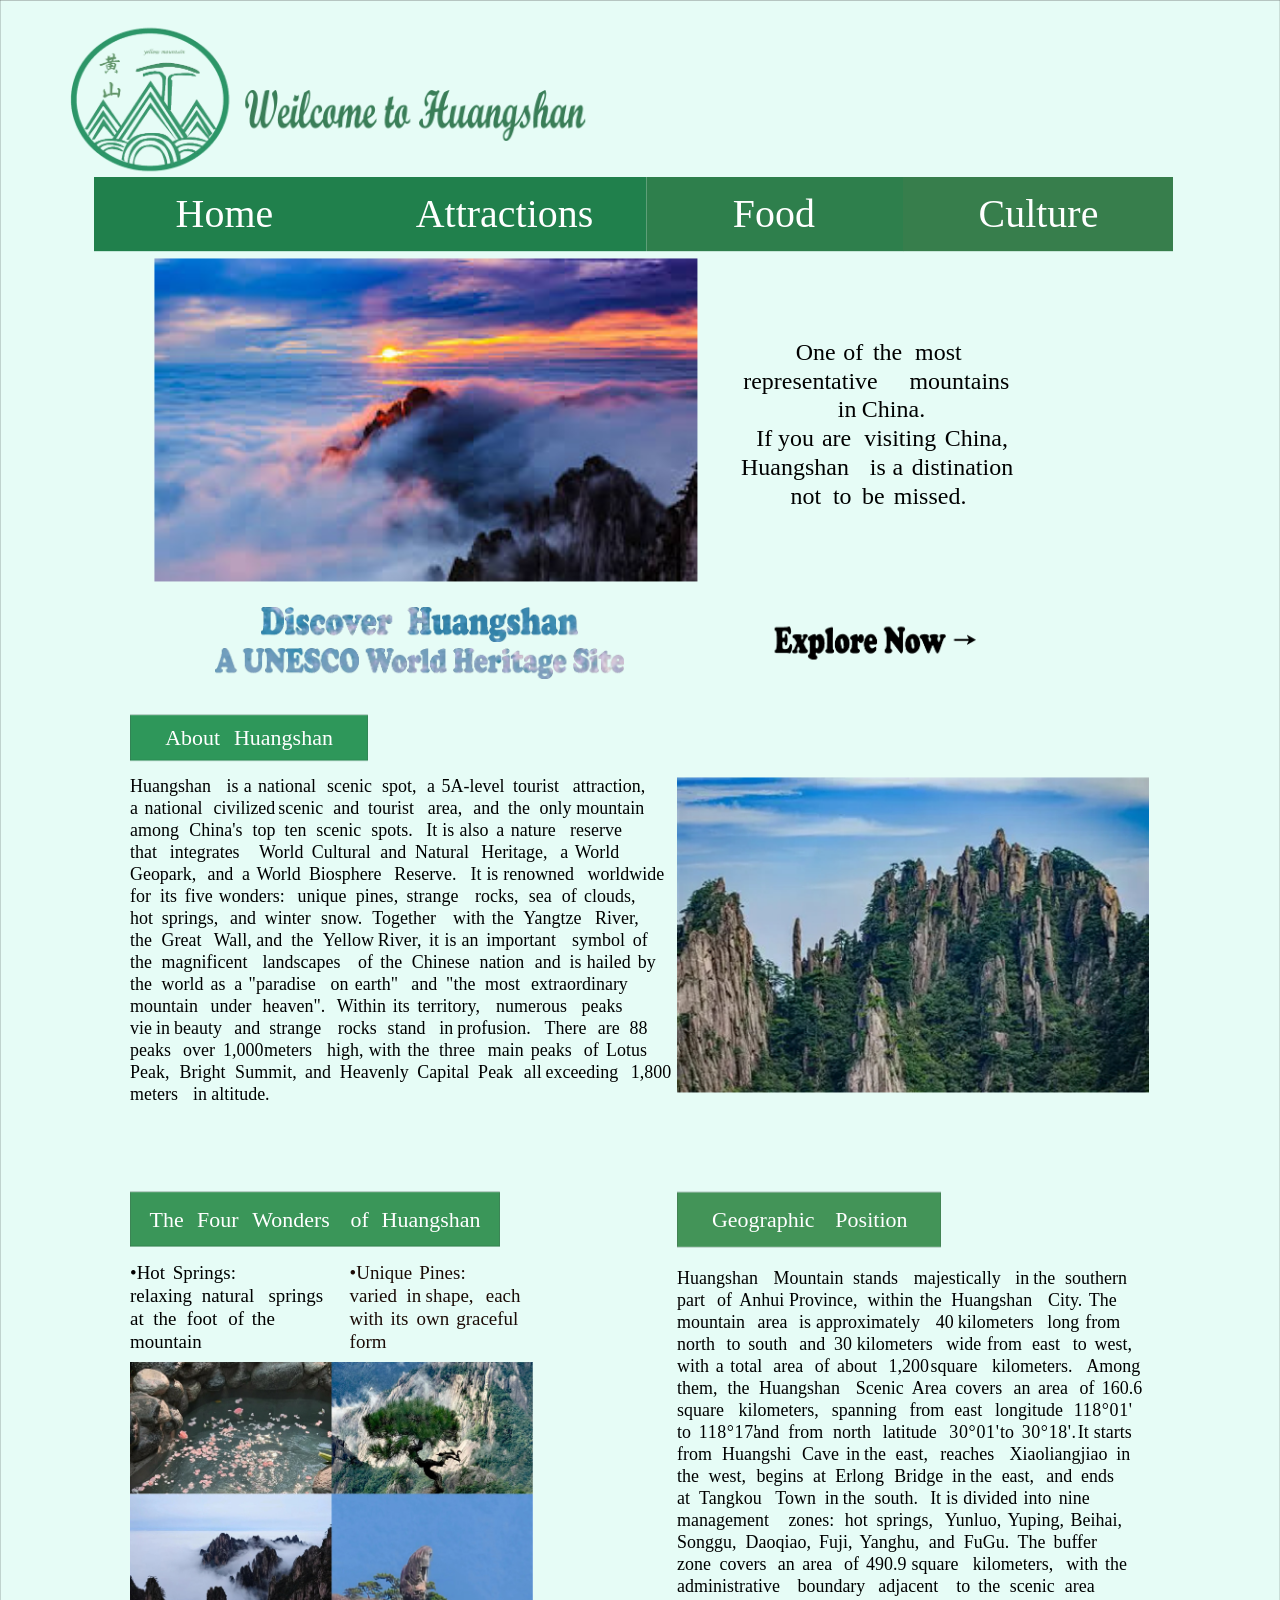
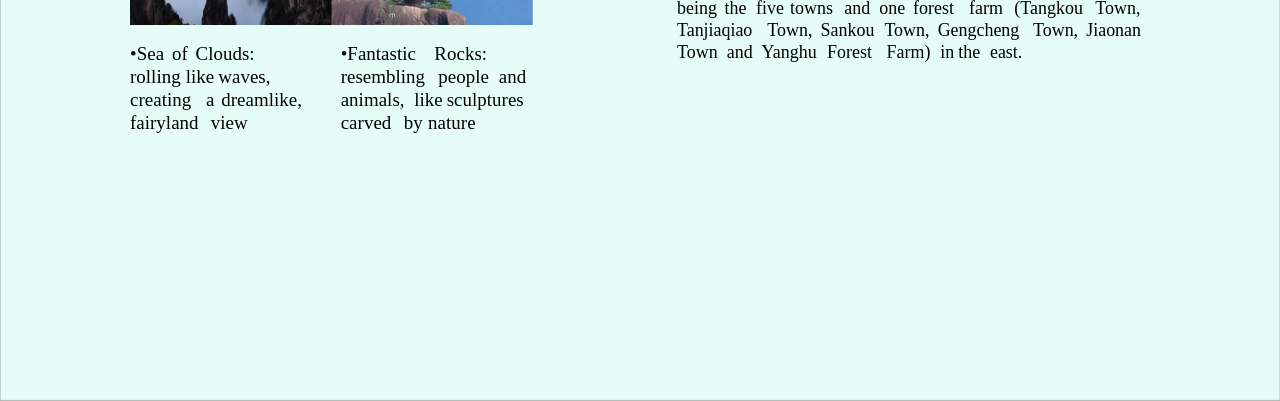
<file: index.html>
<?xml version="1.0" encoding="UTF-8" standalone="no"?>
<!DOCTYPE html>
<html xmlns="http://www.w3.org/1999/xhtml" lang="zh-CN" xml:lang="zh-CN" xmlns:epub="http://www.idpf.org/2007/ops">
	<head>
		<meta charset="utf-8" />
		<meta name="viewport" content="width=1280,height=2000" />
		<title>welcome to huangshan</title>
		
		<link rel="icon" type="image/png" href="huangshan_logo.png">
		
		<link href="css/idGeneratedStyles.css" rel="stylesheet" type="text/css" />
		<script src="script/idGeneratedScript.js" type="text/javascript"></script>
	</head>
	<body id="home-1" onload="RegisterInteractiveHandlers();" style="width:1280px;height:2000px">
		<div id="_idContainer000" class="基本图形框架 _idGenObjectStyle-Disabled">
			<img class="_idGenObjectAttribute-1 _idGenObjectAttribute-2" src="image/1.png" alt="" />
		</div>
		<div id="_idContainer003" class="_idGenButton">
			<div id="_idContainer001" class="_idGenObjectStyle-Disabled _idGen-Appearance-Normal">
				<div style="width:5280px;height:1480px;position:absolute;top:0px;left:0px;-webkit-transform-origin: 0% 0%; -webkit-transform: translate(0px,1px) rotate(0deg) scale(0.05);transform-origin: 0% 0%; transform: translate(0px,1px) rotate(0deg) scale(0.05);">
					<p class="ParaOverride-1"><span id="_idTextSpan000" class="CharOverride-1" style="position:absolute;top:340.01px;left:1630.01px;">Home</span></p>
				</div>
			</div>
			<div id="_idContainer002" class="_idGenObjectStyle-Disabled _idGen-Appearance-Rollover">
				<div style="width:5280px;height:1480px;position:absolute;top:0px;left:0px;-webkit-transform-origin: 0% 0%; -webkit-transform: translate(0px,1px) rotate(0deg) scale(0.05);transform-origin: 0% 0%; transform: translate(0px,1px) rotate(0deg) scale(0.05);">
					<p class="ParaOverride-1"><span id="_idTextSpan001" class="CharOverride-1" style="position:absolute;top:340.01px;left:1630.01px;">Home</span></p>
				</div>
			</div>
		</div>
		<div id="_idContainer006" class="_idGenButton" data-releaseactions="goToDestination(&apos;../food/food-1.html&apos;);">
			<div id="_idContainer004" class="_idGenObjectStyle-Disabled _idGen-Appearance-Normal">
				<div style="width:5134.67px;height:1480px;position:absolute;top:0px;left:0px;-webkit-transform-origin: 0% 0%; -webkit-transform: translate(0px,1px) rotate(0deg) scale(0.05);transform-origin: 0% 0%; transform: translate(0px,1px) rotate(0deg) scale(0.05);">
					<p class="ParaOverride-1"><span id="_idTextSpan002" class="CharOverride-1" style="position:absolute;top:340.01px;left:1732.15px;">Food</span></p>
				</div>
			</div>
			<div id="_idContainer005" class="_idGenObjectStyle-Disabled _idGen-Appearance-Rollover">
				<div style="width:5134.67px;height:1480px;position:absolute;top:0px;left:0px;-webkit-transform-origin: 0% 0%; -webkit-transform: translate(0px,1px) rotate(0deg) scale(0.05);transform-origin: 0% 0%; transform: translate(0px,1px) rotate(0deg) scale(0.05);">
					<p class="ParaOverride-1"><span id="_idTextSpan003" class="CharOverride-1" style="position:absolute;top:340.01px;left:1732.15px;">Food</span></p>
				</div>
			</div>
		</div>
		<div id="_idContainer009" class="_idGenButton" data-releaseactions="goToDestination(&apos;../attractions/attractions-1.html&apos;);">
			<div id="_idContainer007" class="_idGenObjectStyle-Disabled _idGen-Appearance-Normal">
				<div style="width:5765.33px;height:1480px;position:absolute;top:0px;left:0px;-webkit-transform-origin: 0% 0%; -webkit-transform: translate(0px,1px) rotate(0deg) scale(0.05);transform-origin: 0% 0%; transform: translate(0px,1px) rotate(0deg) scale(0.05);">
					<p class="ParaOverride-1"><span id="_idTextSpan004" class="CharOverride-1" style="position:absolute;top:340.01px;left:1152.7px;">Attractions</span></p>
				</div>
			</div>
			<div id="_idContainer008" class="_idGenObjectStyle-Disabled _idGen-Appearance-Rollover">
				<div style="width:5765.33px;height:1480px;position:absolute;top:0px;left:0px;-webkit-transform-origin: 0% 0%; -webkit-transform: translate(0px,1px) rotate(0deg) scale(0.05);transform-origin: 0% 0%; transform: translate(0px,1px) rotate(0deg) scale(0.05);">
					<p class="ParaOverride-1"><span id="_idTextSpan005" class="CharOverride-1" style="position:absolute;top:340.01px;left:1152.7px;">Attractions</span></p>
				</div>
			</div>
		</div>
		<div id="_idContainer012" class="_idGenButton" data-releaseactions="goToDestination(&apos;../culture/culture-1.html&apos;);">
			<div id="_idContainer010" class="_idGenObjectStyle-Disabled _idGen-Appearance-Normal">
				<div style="width:5408.12px;height:1480px;position:absolute;top:0px;left:0px;-webkit-transform-origin: 0% 0%; -webkit-transform: translate(0px,1px) rotate(0deg) scale(0.05);transform-origin: 0% 0%; transform: translate(0px,1px) rotate(0deg) scale(0.05);">
					<p class="ParaOverride-1"><span id="_idTextSpan006" class="CharOverride-1" style="position:absolute;top:340.01px;left:1509.27px;">Culture</span></p>
				</div>
			</div>
			<div id="_idContainer011" class="_idGenObjectStyle-Disabled _idGen-Appearance-Rollover">
				<div style="width:5408.12px;height:1480px;position:absolute;top:0px;left:0px;-webkit-transform-origin: 0% 0%; -webkit-transform: translate(0px,1px) rotate(0deg) scale(0.05);transform-origin: 0% 0%; transform: translate(0px,1px) rotate(0deg) scale(0.05);">
					<p class="ParaOverride-1"><span id="_idTextSpan007" class="CharOverride-1" style="position:absolute;top:340.01px;left:1509.27px;">Culture</span></p>
				</div>
			</div>
		</div>
		<div id="_idContainer013">
			<img class="_idGenObjectAttribute-1 _idGenObjectAttribute-2" src="image/logo透明底.png" alt="" />
		</div>
		<div id="_idContainer014">
			<img class="_idGenObjectAttribute-1 _idGenObjectAttribute-2" src="image/images.jpg" alt="" />
		</div>
		<div id="_idContainer017">
			<div id="_idContainer015" class="_idGenObjectStyle-Disabled">
				<img class="_idGenObjectAttribute-1 _idGenObjectAttribute-2" src="image/10.png" alt="" />
			</div>
			<div id="_idContainer016" class="_idGenObjectStyle-Disabled">
				<img class="_idGenObjectAttribute-1 _idGenObjectAttribute-2" src="image/11.png" alt="" />
			</div>
		</div>
		<div id="_idContainer018" class="基本文本框架">
			<div style="width:5840px;height:5120px;position:absolute;top:0px;left:0px;-webkit-transform-origin: 0% 0%; -webkit-transform: translate(0px,1px) rotate(0deg) scale(0.05);transform-origin: 0% 0%; transform: translate(0px,1px) rotate(0deg) scale(0.05);">
				<p class="基本段落 ParaOverride-1"><span id="_idTextSpan008" class="CharOverride-2" style="position:absolute;top:859.6px;left:1174.38px;">One </span><span id="_idTextSpan009" class="CharOverride-2" style="position:absolute;top:859.6px;left:2126.88px;">of </span><span id="_idTextSpan010" class="CharOverride-2" style="position:absolute;top:859.6px;left:2717.5px;">the </span><span id="_idTextSpan011" class="CharOverride-2" style="position:absolute;top:859.6px;left:3559.38px;">most </span><span id="_idTextSpan012" class="CharOverride-2" style="position:absolute;top:1435.6px;left:123.44px;">representative </span><span id="_idTextSpan013" class="CharOverride-2" style="position:absolute;top:1435.6px;left:3447.81px;">mountains </span><span id="_idTextSpan014" class="CharOverride-2" style="position:absolute;top:2011.6px;left:2015.31px;">in </span><span id="_idTextSpan015" class="CharOverride-2" style="position:absolute;top:2011.6px;left:2497.19px;">China.</span></p>
				<p class="基本段落 ParaOverride-1"><span id="_idTextSpan016" class="CharOverride-2" style="position:absolute;top:2587.6px;left:385px;">If </span><span id="_idTextSpan017" class="CharOverride-2" style="position:absolute;top:2587.6px;left:820px;">you </span><span id="_idTextSpan018" class="CharOverride-2" style="position:absolute;top:2587.6px;left:1699.38px;">are </span><span id="_idTextSpan019" class="CharOverride-2" style="position:absolute;top:2587.6px;left:2543.13px;">visiting </span><span id="_idTextSpan020" class="CharOverride-2" style="position:absolute;top:2587.6px;left:4153.75px;">China, </span><span id="_idTextSpan021" class="CharOverride-2" style="position:absolute;top:3163.6px;left:80.31px;">Huangshan </span><span id="_idTextSpan022" class="CharOverride-2" style="position:absolute;top:3163.6px;left:2656.56px;">is </span><span id="_idTextSpan023" class="CharOverride-2" style="position:absolute;top:3163.6px;left:3112.19px;">a </span><span id="_idTextSpan024" class="CharOverride-2" style="position:absolute;top:3163.6px;left:3496.56px;">distination </span><span id="_idTextSpan025" class="CharOverride-2" style="position:absolute;top:3739.6px;left:1067.5px;">not </span><span id="_idTextSpan026" class="CharOverride-2" style="position:absolute;top:3739.6px;left:1918.75px;">to </span><span id="_idTextSpan027" class="CharOverride-2" style="position:absolute;top:3739.6px;left:2500px;">be </span><span id="_idTextSpan028" class="CharOverride-2" style="position:absolute;top:3739.6px;left:3135.63px;">missed.</span></p>
			</div>
		</div>
		<div id="_idContainer021" class="_idGenButton" data-releaseactions="goToDestination(&apos;https://www.xiaohongshu.com/discovery/item/69363ada000000001e02c2c7?source=webshare&amp;xhsshare=pc_web&amp;xsec_token=ABezcU1JVvNZVxAthiUf8PxdSCA_3YHTuPnRkIk0Ob1xo=&amp;xsec_source=pc_share&apos;);">
			<div id="_idContainer019" class="_idGenObjectStyle-Disabled _idGen-Appearance-Normal">
				<img class="_idGenObjectAttribute-1 _idGenObjectAttribute-2" src="image/13.png" alt="" />
			</div>
			<div id="_idContainer020" class="_idGenObjectStyle-Disabled _idGen-Appearance-Rollover">
				<img class="_idGenObjectAttribute-1 _idGenObjectAttribute-2" src="image/14.png" alt="" />
			</div>
		</div>
		<div id="_idContainer022" class="基本图形框架 _idGenObjectStyle-Disabled">
			<div style="width:4748.66px;height:908.66px;position:absolute;top:0px;left:0px;-webkit-transform-origin: 0% 0%; -webkit-transform: translate(0.28px,1px) rotate(0deg) scale(0.05);transform-origin: 0% 0%; transform: translate(0.28px,1px) rotate(0deg) scale(0.05);">
				<p class="基本段落 ParaOverride-1"><span id="_idTextSpan029" class="CharOverride-3" style="position:absolute;top:234.33px;left:697.52px;">About </span><span id="_idTextSpan030" class="CharOverride-3" style="position:absolute;top:234.33px;left:2072.93px;">Huangshan </span></p>
			</div>
		</div>
		<div id="_idContainer023" class="基本文本框架">
			<div style="width:10760px;height:6600px;position:absolute;top:0px;left:0px;-webkit-transform-origin: 0% 0%; -webkit-transform: translate(0px,3.87px) rotate(0deg) scale(0.05);transform-origin: 0% 0%; transform: translate(0px,3.87px) rotate(0deg) scale(0.05);">
				<p class="基本段落 ParaOverride-1"><span id="_idTextSpan031" class="CharOverride-4" style="position:absolute;top:-15.3px;left:0px;">Huangshan </span><span id="_idTextSpan032" class="CharOverride-4" style="position:absolute;top:-15.3px;left:1932.19px;">is </span><span id="_idTextSpan033" class="CharOverride-4" style="position:absolute;top:-15.3px;left:2273.91px;">a </span><span id="_idTextSpan034" class="CharOverride-4" style="position:absolute;top:-15.3px;left:2562.19px;">national </span><span id="_idTextSpan035" class="CharOverride-4" style="position:absolute;top:-15.3px;left:3941.72px;">scenic </span><span id="_idTextSpan036" class="CharOverride-4" style="position:absolute;top:-15.3px;left:5041.41px;">spot, </span><span id="_idTextSpan037" class="CharOverride-4" style="position:absolute;top:-15.3px;left:5941.41px;">a </span><span id="_idTextSpan038" class="CharOverride-4" style="position:absolute;top:-15.3px;left:6229.69px;">5A-level </span><span id="_idTextSpan039" class="CharOverride-4" style="position:absolute;top:-15.3px;left:7658.44px;">tourist </span><span id="_idTextSpan040" class="CharOverride-4" style="position:absolute;top:-15.3px;left:8853.75px;">attraction, </span><span id="_idTextSpan041" class="CharOverride-4" style="position:absolute;top:424.7px;left:0px;">a </span><span id="_idTextSpan042" class="CharOverride-4" style="position:absolute;top:424.7px;left:288.28px;">national </span><span id="_idTextSpan043" class="CharOverride-4" style="position:absolute;top:424.7px;left:1667.81px;">civilized </span><span id="_idTextSpan044" class="CharOverride-4" style="position:absolute;top:424.7px;left:2964.38px;">scenic </span><span id="_idTextSpan045" class="CharOverride-4" style="position:absolute;top:424.7px;left:4064.06px;">and </span><span id="_idTextSpan046" class="CharOverride-4" style="position:absolute;top:424.7px;left:4760.16px;">tourist </span><span id="_idTextSpan047" class="CharOverride-4" style="position:absolute;top:424.7px;left:5955.47px;">area, </span><span id="_idTextSpan048" class="CharOverride-4" style="position:absolute;top:424.7px;left:6863.91px;">and </span><span id="_idTextSpan049" class="CharOverride-4" style="position:absolute;top:424.7px;left:7560px;">the </span><span id="_idTextSpan050" class="CharOverride-4" style="position:absolute;top:424.7px;left:8191.41px;">only </span><span id="_idTextSpan051" class="CharOverride-4" style="position:absolute;top:424.7px;left:8926.88px;">mountain </span><span id="_idTextSpan052" class="CharOverride-4" style="position:absolute;top:864.7px;left:0px;">among </span><span id="_idTextSpan053" class="CharOverride-4" style="position:absolute;top:864.7px;left:1185.47px;">China&apos;s </span><span id="_idTextSpan054" class="CharOverride-4" style="position:absolute;top:864.7px;left:2449.69px;">top </span><span id="_idTextSpan055" class="CharOverride-4" style="position:absolute;top:864.7px;left:3089.53px;">ten </span><span id="_idTextSpan056" class="CharOverride-4" style="position:absolute;top:864.7px;left:3725.16px;">scenic </span><span id="_idTextSpan057" class="CharOverride-4" style="position:absolute;top:864.7px;left:4824.84px;">spots. </span><span id="_idTextSpan058" class="CharOverride-4" style="position:absolute;top:864.7px;left:5927.34px;">It </span><span id="_idTextSpan059" class="CharOverride-4" style="position:absolute;top:864.7px;left:6246.56px;">is </span><span id="_idTextSpan060" class="CharOverride-4" style="position:absolute;top:864.7px;left:6588.28px;">also </span><span id="_idTextSpan061" class="CharOverride-4" style="position:absolute;top:864.7px;left:7325.16px;">a </span><span id="_idTextSpan062" class="CharOverride-4" style="position:absolute;top:864.7px;left:7613.44px;">nature </span><span id="_idTextSpan063" class="CharOverride-4" style="position:absolute;top:864.7px;left:8801.72px;">reserve </span><span id="_idTextSpan064" class="CharOverride-4" style="position:absolute;top:1304.7px;left:0px;">that </span><span id="_idTextSpan065" class="CharOverride-4" style="position:absolute;top:1304.7px;left:793.13px;">integrates </span><span id="_idTextSpan066" class="CharOverride-4" style="position:absolute;top:1304.7px;left:2577.66px;">World </span><span id="_idTextSpan067" class="CharOverride-4" style="position:absolute;top:1304.7px;left:3633.75px;">Cultural </span><span id="_idTextSpan068" class="CharOverride-4" style="position:absolute;top:1304.7px;left:5006.25px;">and </span><span id="_idTextSpan069" class="CharOverride-4" style="position:absolute;top:1304.7px;left:5702.34px;">Natural </span><span id="_idTextSpan070" class="CharOverride-4" style="position:absolute;top:1304.7px;left:7022.81px;">Heritage, </span><span id="_idTextSpan071" class="CharOverride-4" style="position:absolute;top:1304.7px;left:8604.84px;">a </span><span id="_idTextSpan072" class="CharOverride-4" style="position:absolute;top:1304.7px;left:8893.13px;">World </span><span id="_idTextSpan073" class="CharOverride-4" style="position:absolute;top:1744.7px;left:0px;letter-spacing:-0.88px;">Geopark, </span><span id="_idTextSpan074" class="CharOverride-4" style="position:absolute;top:1744.7px;left:1549.2px;letter-spacing:-0.74px;">and </span><span id="_idTextSpan075" class="CharOverride-4" style="position:absolute;top:1744.7px;left:2241.32px;letter-spacing:-0.5px;">a </span><span id="_idTextSpan076" class="CharOverride-4" style="position:absolute;top:1744.7px;left:2527.62px;letter-spacing:-0.83px;">World </span><span id="_idTextSpan077" class="CharOverride-4" style="position:absolute;top:1744.7px;left:3577.76px;letter-spacing:-0.89px;">Biosphere </span><span id="_idTextSpan078" class="CharOverride-4" style="position:absolute;top:1744.7px;left:5286.28px;letter-spacing:-0.88px;">Reserve. </span><span id="_idTextSpan079" class="CharOverride-4" style="position:absolute;top:1744.7px;left:6811.57px;letter-spacing:-0.66px;">It </span><span id="_idTextSpan080" class="CharOverride-4" style="position:absolute;top:1744.7px;left:7127.81px;letter-spacing:-0.66px;">is </span><span id="_idTextSpan081" class="CharOverride-4" style="position:absolute;top:1744.7px;left:7466.55px;letter-spacing:-0.88px;">renowned </span><span id="_idTextSpan082" class="CharOverride-4" style="position:absolute;top:1744.7px;left:9149.34px;letter-spacing:-0.79px;">worldwide </span><span id="_idTextSpan083" class="CharOverride-4" style="position:absolute;top:2184.7px;left:0px;">for </span><span id="_idTextSpan084" class="CharOverride-4" style="position:absolute;top:2184.7px;left:597.66px;">its </span><span id="_idTextSpan085" class="CharOverride-4" style="position:absolute;top:2184.7px;left:1092.66px;">five </span><span id="_idTextSpan086" class="CharOverride-4" style="position:absolute;top:2184.7px;left:1773.28px;">wonders: </span><span id="_idTextSpan087" class="CharOverride-4" style="position:absolute;top:2184.7px;left:3349.69px;">unique </span><span id="_idTextSpan088" class="CharOverride-4" style="position:absolute;top:2184.7px;left:4512.66px;">pines, </span><span id="_idTextSpan089" class="CharOverride-4" style="position:absolute;top:2184.7px;left:5527.97px;">strange </span><span id="_idTextSpan090" class="CharOverride-4" style="position:absolute;top:2184.7px;left:6900.47px;">rocks, </span><span id="_idTextSpan091" class="CharOverride-4" style="position:absolute;top:2184.7px;left:7974.84px;">sea </span><span id="_idTextSpan092" class="CharOverride-4" style="position:absolute;top:2184.7px;left:8635.78px;">of </span><span id="_idTextSpan093" class="CharOverride-4" style="position:absolute;top:2184.7px;left:9078.75px;">clouds, </span><span id="_idTextSpan094" class="CharOverride-4" style="position:absolute;top:2624.7px;left:0px;">hot </span><span id="_idTextSpan095" class="CharOverride-4" style="position:absolute;top:2624.7px;left:634.22px;">springs, </span><span id="_idTextSpan096" class="CharOverride-4" style="position:absolute;top:2624.7px;left:1998.28px;">and </span><span id="_idTextSpan097" class="CharOverride-4" style="position:absolute;top:2624.7px;left:2694.38px;">winter </span><span id="_idTextSpan098" class="CharOverride-4" style="position:absolute;top:2624.7px;left:3817.97px;">snow. </span><span id="_idTextSpan099" class="CharOverride-4" style="position:absolute;top:2624.7px;left:4847.34px;">Together </span><span id="_idTextSpan100" class="CharOverride-4" style="position:absolute;top:2624.7px;left:6460.31px;">with </span><span id="_idTextSpan101" class="CharOverride-4" style="position:absolute;top:2624.7px;left:7235.16px;">the </span><span id="_idTextSpan102" class="CharOverride-4" style="position:absolute;top:2624.7px;left:7866.56px;">Yangtze </span><span id="_idTextSpan103" class="CharOverride-4" style="position:absolute;top:2624.7px;left:9298.13px;">River, </span><span id="_idTextSpan104" class="CharOverride-4" style="position:absolute;top:3064.7px;left:0px;">the </span><span id="_idTextSpan105" class="CharOverride-4" style="position:absolute;top:3064.7px;left:631.41px;">Great </span><span id="_idTextSpan106" class="CharOverride-4" style="position:absolute;top:3064.7px;left:1674.84px;">Wall, </span><span id="_idTextSpan107" class="CharOverride-4" style="position:absolute;top:3064.7px;left:2527.03px;">and </span><span id="_idTextSpan108" class="CharOverride-4" style="position:absolute;top:3064.7px;left:3223.13px;">the </span><span id="_idTextSpan109" class="CharOverride-4" style="position:absolute;top:3064.7px;left:3854.53px;">Yellow </span><span id="_idTextSpan110" class="CharOverride-4" style="position:absolute;top:3064.7px;left:4957.03px;">River, </span><span id="_idTextSpan111" class="CharOverride-4" style="position:absolute;top:3064.7px;left:5977.97px;">it </span><span id="_idTextSpan112" class="CharOverride-4" style="position:absolute;top:3064.7px;left:6290.16px;">is </span><span id="_idTextSpan113" class="CharOverride-4" style="position:absolute;top:3064.7px;left:6631.88px;">an </span><span id="_idTextSpan114" class="CharOverride-4" style="position:absolute;top:3064.7px;left:7122.66px;">important </span><span id="_idTextSpan115" class="CharOverride-4" style="position:absolute;top:3064.7px;left:8841.09px;">symbol </span><span id="_idTextSpan116" class="CharOverride-4" style="position:absolute;top:3064.7px;left:10054.69px;">of </span><span id="_idTextSpan117" class="CharOverride-4" style="position:absolute;top:3504.7px;left:0px;">the </span><span id="_idTextSpan118" class="CharOverride-4" style="position:absolute;top:3504.7px;left:631.41px;">magnificent </span><span id="_idTextSpan119" class="CharOverride-4" style="position:absolute;top:3504.7px;left:2650.78px;">landscapes </span><span id="_idTextSpan120" class="CharOverride-4" style="position:absolute;top:3504.7px;left:4560.47px;">of </span><span id="_idTextSpan121" class="CharOverride-4" style="position:absolute;top:3504.7px;left:5003.44px;">the </span><span id="_idTextSpan122" class="CharOverride-4" style="position:absolute;top:3504.7px;left:5634.84px;">Chinese </span><span id="_idTextSpan123" class="CharOverride-4" style="position:absolute;top:3504.7px;left:6987.66px;">nation </span><span id="_idTextSpan124" class="CharOverride-4" style="position:absolute;top:3504.7px;left:8095.78px;">and </span><span id="_idTextSpan125" class="CharOverride-4" style="position:absolute;top:3504.7px;left:8791.88px;">is </span><span id="_idTextSpan126" class="CharOverride-4" style="position:absolute;top:3504.7px;left:9133.59px;">hailed </span><span id="_idTextSpan127" class="CharOverride-4" style="position:absolute;top:3504.7px;left:10157.34px;">by </span><span id="_idTextSpan128" class="CharOverride-4" style="position:absolute;top:3944.7px;left:0px;">the </span><span id="_idTextSpan129" class="CharOverride-4" style="position:absolute;top:3944.7px;left:631.41px;">world </span><span id="_idTextSpan130" class="CharOverride-4" style="position:absolute;top:3944.7px;left:1611.56px;">as </span><span id="_idTextSpan131" class="CharOverride-4" style="position:absolute;top:3944.7px;left:2082.66px;">a </span><span id="_idTextSpan132" class="CharOverride-4" style="position:absolute;top:3944.7px;left:2370.94px;">&quot;paradise </span><span id="_idTextSpan133" class="CharOverride-4" style="position:absolute;top:3944.7px;left:4009.22px;">on </span><span id="_idTextSpan134" class="CharOverride-4" style="position:absolute;top:3944.7px;left:4494.38px;">earth&quot; </span><span id="_idTextSpan135" class="CharOverride-4" style="position:absolute;top:3944.7px;left:5625px;">and </span><span id="_idTextSpan136" class="CharOverride-4" style="position:absolute;top:3944.7px;left:6321.09px;">&quot;the </span><span id="_idTextSpan137" class="CharOverride-4" style="position:absolute;top:3944.7px;left:7098.75px;">most </span><span id="_idTextSpan138" class="CharOverride-4" style="position:absolute;top:3944.7px;left:8018.44px;">extraordinary </span><span id="_idTextSpan139" class="CharOverride-4" style="position:absolute;top:4384.7px;left:0px;">mountain </span><span id="_idTextSpan140" class="CharOverride-4" style="position:absolute;top:4384.7px;left:1608.75px;">under </span><span id="_idTextSpan141" class="CharOverride-4" style="position:absolute;top:4384.7px;left:2650.78px;">heaven&quot;. </span><span id="_idTextSpan142" class="CharOverride-4" style="position:absolute;top:4384.7px;left:4134.38px;">Within </span><span id="_idTextSpan143" class="CharOverride-4" style="position:absolute;top:4384.7px;left:5256.56px;">its </span><span id="_idTextSpan144" class="CharOverride-4" style="position:absolute;top:4384.7px;left:5751.56px;">territory, </span><span id="_idTextSpan145" class="CharOverride-4" style="position:absolute;top:4384.7px;left:7318.13px;">numerous </span><span id="_idTextSpan146" class="CharOverride-4" style="position:absolute;top:4384.7px;left:9030.94px;">peaks </span><span id="_idTextSpan147" class="CharOverride-4" style="position:absolute;top:4824.7px;left:0px;">vie </span><span id="_idTextSpan148" class="CharOverride-4" style="position:absolute;top:4824.7px;left:520.31px;">in </span><span id="_idTextSpan149" class="CharOverride-4" style="position:absolute;top:4824.7px;left:881.72px;">beauty </span><span id="_idTextSpan150" class="CharOverride-4" style="position:absolute;top:4824.7px;left:2086.88px;">and </span><span id="_idTextSpan151" class="CharOverride-4" style="position:absolute;top:4824.7px;left:2782.97px;">strange </span><span id="_idTextSpan152" class="CharOverride-4" style="position:absolute;top:4824.7px;left:4155.47px;">rocks </span><span id="_idTextSpan153" class="CharOverride-4" style="position:absolute;top:4824.7px;left:5152.5px;">stand </span><span id="_idTextSpan154" class="CharOverride-4" style="position:absolute;top:4824.7px;left:6184.69px;">in </span><span id="_idTextSpan155" class="CharOverride-4" style="position:absolute;top:4824.7px;left:6546.09px;">profusion. </span><span id="_idTextSpan156" class="CharOverride-4" style="position:absolute;top:4824.7px;left:8291.25px;">There </span><span id="_idTextSpan157" class="CharOverride-4" style="position:absolute;top:4824.7px;left:9357.19px;">are </span><span id="_idTextSpan158" class="CharOverride-4" style="position:absolute;top:4824.7px;left:9990px;">88 </span><span id="_idTextSpan159" class="CharOverride-4" style="position:absolute;top:5264.7px;left:0px;">peaks </span><span id="_idTextSpan160" class="CharOverride-4" style="position:absolute;top:5264.7px;left:1058.91px;">over </span><span id="_idTextSpan161" class="CharOverride-4" style="position:absolute;top:5264.7px;left:1857.66px;">1,000 </span><span id="_idTextSpan162" class="CharOverride-4" style="position:absolute;top:5264.7px;left:2678.91px;">meters </span><span id="_idTextSpan163" class="CharOverride-4" style="position:absolute;top:5264.7px;left:3940.31px;">high, </span><span id="_idTextSpan164" class="CharOverride-4" style="position:absolute;top:5264.7px;left:4774.22px;">with </span><span id="_idTextSpan165" class="CharOverride-4" style="position:absolute;top:5264.7px;left:5549.06px;">the </span><span id="_idTextSpan166" class="CharOverride-4" style="position:absolute;top:5264.7px;left:6180.47px;">three </span><span id="_idTextSpan167" class="CharOverride-4" style="position:absolute;top:5264.7px;left:7156.41px;">main </span><span id="_idTextSpan168" class="CharOverride-4" style="position:absolute;top:5264.7px;left:8017.03px;">peaks </span><span id="_idTextSpan169" class="CharOverride-4" style="position:absolute;top:5264.7px;left:9075.94px;">of </span><span id="_idTextSpan170" class="CharOverride-4" style="position:absolute;top:5264.7px;left:9518.91px;">Lotus </span><span id="_idTextSpan171" class="CharOverride-4" style="position:absolute;top:5704.7px;left:0px;">Peak, </span><span id="_idTextSpan172" class="CharOverride-4" style="position:absolute;top:5704.7px;left:988.59px;">Bright </span><span id="_idTextSpan173" class="CharOverride-4" style="position:absolute;top:5704.7px;left:2102.34px;">Summit, </span><span id="_idTextSpan174" class="CharOverride-4" style="position:absolute;top:5704.7px;left:3498.75px;">and </span><span id="_idTextSpan175" class="CharOverride-4" style="position:absolute;top:5704.7px;left:4194.84px;">Heavenly </span><span id="_idTextSpan176" class="CharOverride-4" style="position:absolute;top:5704.7px;left:5745.94px;">Capital </span><span id="_idTextSpan177" class="CharOverride-4" style="position:absolute;top:5704.7px;left:6962.34px;">Peak </span><span id="_idTextSpan178" class="CharOverride-4" style="position:absolute;top:5704.7px;left:7873.59px;">all </span><span id="_idTextSpan179" class="CharOverride-4" style="position:absolute;top:5704.7px;left:8308.13px;">exceeding </span><span id="_idTextSpan180" class="CharOverride-4" style="position:absolute;top:5704.7px;left:10016.72px;">1,800 </span><span id="_idTextSpan181" class="CharOverride-4" style="position:absolute;top:6144.7px;left:0px;">meters </span><span id="_idTextSpan182" class="CharOverride-4" style="position:absolute;top:6144.7px;left:1261.41px;">in </span><span id="_idTextSpan183" class="CharOverride-4" style="position:absolute;top:6144.7px;left:1622.81px;">altitude.</span></p>
			</div>
		</div>
		<div id="_idContainer024">
			<img class="_idGenObjectAttribute-1 _idGenObjectAttribute-2" src="image/17.png" alt="" />
		</div>
		<div id="_idContainer025" class="_idGenObjectStyle-Disabled">
			<img class="_idGenObjectAttribute-1 _idGenObjectAttribute-2" src="image/18.png" alt="" />
		</div>
		<div id="_idContainer026" class="基本图形框架 _idGenObjectStyle-Disabled">
			<div style="width:7388.66px;height:1088.66px;position:absolute;top:0px;left:0px;-webkit-transform-origin: 0% 0%; -webkit-transform: translate(0.28px,1px) rotate(0deg) scale(0.05);transform-origin: 0% 0%; transform: translate(0.28px,1px) rotate(0deg) scale(0.05);">
				<p class="基本段落 ParaOverride-1"><span id="_idTextSpan184" class="CharOverride-3" style="position:absolute;top:324.33px;left:384.29px;">The </span><span id="_idTextSpan185" class="CharOverride-3" style="position:absolute;top:324.33px;left:1335.1px;">Four </span><span id="_idTextSpan186" class="CharOverride-3" style="position:absolute;top:324.33px;left:2439.91px;">Wonders </span><span id="_idTextSpan187" class="CharOverride-3" style="position:absolute;top:324.33px;left:4406.22px;">of </span><span id="_idTextSpan188" class="CharOverride-3" style="position:absolute;top:324.33px;left:5026.15px;">Huangshan </span></p>
			</div>
		</div>
		<div id="_idContainer027">
			<img class="_idGenObjectAttribute-1 _idGenObjectAttribute-2" src="image/E7618390847E3C7470AB93FC23D3D06D.jpg" alt="" />
		</div>
		<div id="_idContainer028" class="基本文本框架">
			<div style="width:4025.62px;height:1956.34px;position:absolute;top:0px;left:0px;-webkit-transform-origin: 0% 0%; -webkit-transform: translate(0px,4.03px) rotate(0deg) scale(0.05);transform-origin: 0% 0%; transform: translate(0px,4.03px) rotate(0deg) scale(0.05);">
				<p class="基本段落 ParaOverride-1"><span id="_idTextSpan189" class="CharOverride-5" style="position:absolute;top:-16.15px;left:0px;">•Hot </span><span id="_idTextSpan190" class="CharOverride-5" style="position:absolute;top:-16.15px;left:853.52px;">Springs: </span></p>
				<p class="基本段落 ParaOverride-1"><span id="_idTextSpan191" class="CharOverride-5" style="position:absolute;top:439.85px;left:0px;letter-spacing:-0.8px;">relaxing </span><span id="_idTextSpan192" class="CharOverride-5" style="position:absolute;top:439.85px;left:1434.68px;letter-spacing:-0.79px;">natural </span><span id="_idTextSpan193" class="CharOverride-5" style="position:absolute;top:439.85px;left:2767.84px;letter-spacing:-0.68px;">springs </span><span id="_idTextSpan194" class="CharOverride-5" style="position:absolute;top:895.85px;left:0px;">at </span><span id="_idTextSpan195" class="CharOverride-5" style="position:absolute;top:895.85px;left:466.09px;">the </span><span id="_idTextSpan196" class="CharOverride-5" style="position:absolute;top:895.85px;left:1132.58px;">foot </span><span id="_idTextSpan197" class="CharOverride-5" style="position:absolute;top:895.85px;left:1965.31px;">of </span><span id="_idTextSpan198" class="CharOverride-5" style="position:absolute;top:895.85px;left:2432.89px;">the </span><span id="_idTextSpan199" class="CharOverride-5" style="position:absolute;top:1351.85px;left:0px;">mountain</span></p>
			</div>
		</div>
		<div id="_idContainer029" class="基本文本框架">
			<div style="width:4025.9px;height:1836.34px;position:absolute;top:0px;left:0px;-webkit-transform-origin: 0% 0%; -webkit-transform: translate(0px,4.03px) rotate(0deg) scale(0.05);transform-origin: 0% 0%; transform: translate(0px,4.03px) rotate(0deg) scale(0.05);">
				<p class="基本段落 ParaOverride-1"><span id="_idTextSpan200" class="CharOverride-6" style="position:absolute;top:-16.15px;left:0px;">•Unique </span><span id="_idTextSpan201" class="CharOverride-6" style="position:absolute;top:-16.15px;left:1393.83px;">Pines:</span></p>
				<p class="基本段落 ParaOverride-1"><span id="_idTextSpan202" class="CharOverride-6" style="position:absolute;top:439.85px;left:0px;">varied </span><span id="_idTextSpan203" class="CharOverride-6" style="position:absolute;top:439.85px;left:1138.52px;">in </span><span id="_idTextSpan204" class="CharOverride-6" style="position:absolute;top:439.85px;left:1520px;">shape, </span><span id="_idTextSpan205" class="CharOverride-6" style="position:absolute;top:439.85px;left:2723.83px;">each </span><span id="_idTextSpan206" class="CharOverride-6" style="position:absolute;top:895.85px;left:0px;">with </span><span id="_idTextSpan207" class="CharOverride-6" style="position:absolute;top:895.85px;left:817.89px;">its </span><span id="_idTextSpan208" class="CharOverride-6" style="position:absolute;top:895.85px;left:1340.39px;">own </span><span id="_idTextSpan209" class="CharOverride-6" style="position:absolute;top:895.85px;left:2131.56px;">graceful </span><span id="_idTextSpan210" class="CharOverride-6" style="position:absolute;top:1351.85px;left:0px;">form</span></p>
			</div>
		</div>
		<div id="_idContainer030" class="基本文本框架">
			<div style="width:4025.62px;height:2456.34px;position:absolute;top:0px;left:0px;-webkit-transform-origin: 0% 0%; -webkit-transform: translate(0px,4.03px) rotate(0deg) scale(0.05);transform-origin: 0% 0%; transform: translate(0px,4.03px) rotate(0deg) scale(0.05);">
				<p class="基本段落 ParaOverride-1"><span id="_idTextSpan211" class="CharOverride-5" style="position:absolute;top:-16.15px;left:0px;">•Sea </span><span id="_idTextSpan212" class="CharOverride-5" style="position:absolute;top:-16.15px;left:841.64px;">of </span><span id="_idTextSpan213" class="CharOverride-5" style="position:absolute;top:-16.15px;left:1309.22px;">Clouds: </span></p>
				<p class="基本段落 ParaOverride-1"><span id="_idTextSpan214" class="CharOverride-5" style="position:absolute;top:439.85px;left:0px;">rolling </span><span id="_idTextSpan215" class="CharOverride-5" style="position:absolute;top:439.85px;left:1114.77px;">like </span><span id="_idTextSpan216" class="CharOverride-5" style="position:absolute;top:439.85px;left:1764.92px;">waves, </span><span id="_idTextSpan217" class="CharOverride-5" style="position:absolute;top:895.85px;left:0px;">creating </span><span id="_idTextSpan218" class="CharOverride-5" style="position:absolute;top:895.85px;left:1521.48px;">a </span><span id="_idTextSpan219" class="CharOverride-5" style="position:absolute;top:895.85px;left:1825.78px;">dreamlike, </span><span id="_idTextSpan220" class="CharOverride-5" style="position:absolute;top:1351.85px;left:0px;">fairyland </span><span id="_idTextSpan221" class="CharOverride-5" style="position:absolute;top:1351.85px;left:1613.52px;">view</span></p>
			</div>
		</div>
		<div id="_idContainer031" class="基本文本框架">
			<div style="width:4203.37px;height:2316.34px;position:absolute;top:0px;left:0px;-webkit-transform-origin: 0% 0%; -webkit-transform: translate(0px,4.03px) rotate(0deg) scale(0.05);transform-origin: 0% 0%; transform: translate(0px,4.03px) rotate(0deg) scale(0.05);">
				<p class="基本段落 ParaOverride-1"><span id="_idTextSpan222" class="CharOverride-5" style="position:absolute;top:-16.15px;left:0px;">•Fantastic </span><span id="_idTextSpan223" class="CharOverride-5" style="position:absolute;top:-16.15px;left:1873.28px;">Rocks: </span></p>
				<p class="基本段落 ParaOverride-1"><span id="_idTextSpan224" class="CharOverride-5" style="position:absolute;top:439.85px;left:0px;">resembling </span><span id="_idTextSpan225" class="CharOverride-5" style="position:absolute;top:439.85px;left:1953.44px;">people </span><span id="_idTextSpan226" class="CharOverride-5" style="position:absolute;top:439.85px;left:3160.23px;">and </span><span id="_idTextSpan227" class="CharOverride-5" style="position:absolute;top:895.85px;left:0px;">animals, </span><span id="_idTextSpan228" class="CharOverride-5" style="position:absolute;top:895.85px;left:1469.53px;">like </span><span id="_idTextSpan229" class="CharOverride-5" style="position:absolute;top:895.85px;left:2119.69px;">sculptures </span><span id="_idTextSpan230" class="CharOverride-5" style="position:absolute;top:1351.85px;left:0px;">carved </span><span id="_idTextSpan231" class="CharOverride-5" style="position:absolute;top:1351.85px;left:1258.75px;">by </span><span id="_idTextSpan232" class="CharOverride-5" style="position:absolute;top:1351.85px;left:1748.59px;">nature</span></p>
			</div>
		</div>
		<div id="_idContainer032" class="基本图形框架 _idGenObjectStyle-Disabled">
			<div style="width:5268.66px;height:1082.99px;position:absolute;top:0px;left:0px;-webkit-transform-origin: 0% 0%; -webkit-transform: translate(0.28px,1px) rotate(0deg) scale(0.05);transform-origin: 0% 0%; transform: translate(0.28px,1px) rotate(0deg) scale(0.05);">
				<p class="基本段落 ParaOverride-1"><span id="_idTextSpan233" class="CharOverride-3" style="position:absolute;top:321.5px;left:692.66px;">Geographic </span><span id="_idTextSpan234" class="CharOverride-3" style="position:absolute;top:321.5px;left:3161.87px;">Position</span></p>
			</div>
		</div>
		<div id="_idContainer033" class="基本文本框架">
			<div style="width:9440px;height:8620px;position:absolute;top:0px;left:0px;-webkit-transform-origin: 0% 0%; -webkit-transform: translate(0px,3.87px) rotate(0deg) scale(0.05);transform-origin: 0% 0%; transform: translate(0px,3.87px) rotate(0deg) scale(0.05);">
				<p class="基本段落 ParaOverride-1"><span id="_idTextSpan235" class="CharOverride-4" style="position:absolute;top:-15.3px;left:0px;">Huangshan </span><span id="_idTextSpan236" class="CharOverride-4" style="position:absolute;top:-15.3px;left:1932.19px;">Mountain </span><span id="_idTextSpan237" class="CharOverride-4" style="position:absolute;top:-15.3px;left:3519.84px;">stands </span><span id="_idTextSpan238" class="CharOverride-4" style="position:absolute;top:-15.3px;left:4734.84px;">majestically </span><span id="_idTextSpan239" class="CharOverride-4" style="position:absolute;top:-15.3px;left:6765.47px;">in </span><span id="_idTextSpan240" class="CharOverride-4" style="position:absolute;top:-15.3px;left:7126.88px;">the </span><span id="_idTextSpan241" class="CharOverride-4" style="position:absolute;top:-15.3px;left:7758.28px;">southern </span><span id="_idTextSpan242" class="CharOverride-4" style="position:absolute;top:424.7px;left:0px;">part </span><span id="_idTextSpan243" class="CharOverride-4" style="position:absolute;top:424.7px;left:800.16px;">of </span><span id="_idTextSpan244" class="CharOverride-4" style="position:absolute;top:424.7px;left:1243.13px;">Anhui </span><span id="_idTextSpan245" class="CharOverride-4" style="position:absolute;top:424.7px;left:2238.75px;">Province, </span><span id="_idTextSpan246" class="CharOverride-4" style="position:absolute;top:424.7px;left:3808.13px;">within </span><span id="_idTextSpan247" class="CharOverride-4" style="position:absolute;top:424.7px;left:4854.38px;">the </span><span id="_idTextSpan248" class="CharOverride-4" style="position:absolute;top:424.7px;left:5485.78px;">Huangshan </span><span id="_idTextSpan249" class="CharOverride-4" style="position:absolute;top:424.7px;left:7417.97px;">City. </span><span id="_idTextSpan250" class="CharOverride-4" style="position:absolute;top:424.7px;left:8235px;">The </span><span id="_idTextSpan251" class="CharOverride-4" style="position:absolute;top:864.7px;left:0px;">mountain </span><span id="_idTextSpan252" class="CharOverride-4" style="position:absolute;top:864.7px;left:1608.75px;">area </span><span id="_idTextSpan253" class="CharOverride-4" style="position:absolute;top:864.7px;left:2439.84px;">is </span><span id="_idTextSpan254" class="CharOverride-4" style="position:absolute;top:864.7px;left:2781.56px;">approximately </span><span id="_idTextSpan255" class="CharOverride-4" style="position:absolute;top:864.7px;left:5175px;">40 </span><span id="_idTextSpan256" class="CharOverride-4" style="position:absolute;top:864.7px;left:5616.56px;">kilometers </span><span id="_idTextSpan257" class="CharOverride-4" style="position:absolute;top:864.7px;left:7406.72px;">long </span><span id="_idTextSpan258" class="CharOverride-4" style="position:absolute;top:864.7px;left:8166.09px;">from </span><span id="_idTextSpan259" class="CharOverride-4" style="position:absolute;top:1304.7px;left:0px;">north </span><span id="_idTextSpan260" class="CharOverride-4" style="position:absolute;top:1304.7px;left:991.41px;">to </span><span id="_idTextSpan261" class="CharOverride-4" style="position:absolute;top:1304.7px;left:1427.34px;">south </span><span id="_idTextSpan262" class="CharOverride-4" style="position:absolute;top:1304.7px;left:2444.06px;">and </span><span id="_idTextSpan263" class="CharOverride-4" style="position:absolute;top:1304.7px;left:3140.16px;">30 </span><span id="_idTextSpan264" class="CharOverride-4" style="position:absolute;top:1304.7px;left:3592.97px;">kilometers </span><span id="_idTextSpan265" class="CharOverride-4" style="position:absolute;top:1304.7px;left:5383.13px;">wide </span><span id="_idTextSpan266" class="CharOverride-4" style="position:absolute;top:1304.7px;left:6201.56px;">from </span><span id="_idTextSpan267" class="CharOverride-4" style="position:absolute;top:1304.7px;left:7100.16px;">east </span><span id="_idTextSpan268" class="CharOverride-4" style="position:absolute;top:1304.7px;left:7914.38px;">to </span><span id="_idTextSpan269" class="CharOverride-4" style="position:absolute;top:1304.7px;left:8350.31px;">west, </span><span id="_idTextSpan270" class="CharOverride-4" style="position:absolute;top:1744.7px;left:0px;">with </span><span id="_idTextSpan271" class="CharOverride-4" style="position:absolute;top:1744.7px;left:774.84px;">a </span><span id="_idTextSpan272" class="CharOverride-4" style="position:absolute;top:1744.7px;left:1063.13px;">total </span><span id="_idTextSpan273" class="CharOverride-4" style="position:absolute;top:1744.7px;left:1923.75px;">area </span><span id="_idTextSpan274" class="CharOverride-4" style="position:absolute;top:1744.7px;left:2754.84px;">of </span><span id="_idTextSpan275" class="CharOverride-4" style="position:absolute;top:1744.7px;left:3197.81px;">about </span><span id="_idTextSpan276" class="CharOverride-4" style="position:absolute;top:1744.7px;left:4228.59px;">1,200 </span><span id="_idTextSpan277" class="CharOverride-4" style="position:absolute;top:1744.7px;left:5070.94px;">square </span><span id="_idTextSpan278" class="CharOverride-4" style="position:absolute;top:1744.7px;left:6298.59px;">kilometers. </span><span id="_idTextSpan279" class="CharOverride-4" style="position:absolute;top:1744.7px;left:8185.78px;">Among </span><span id="_idTextSpan280" class="CharOverride-4" style="position:absolute;top:2184.7px;left:0px;">them, </span><span id="_idTextSpan281" class="CharOverride-4" style="position:absolute;top:2184.7px;left:1009.69px;">the </span><span id="_idTextSpan282" class="CharOverride-4" style="position:absolute;top:2184.7px;left:1641.09px;">Huangshan </span><span id="_idTextSpan283" class="CharOverride-4" style="position:absolute;top:2184.7px;left:3573.28px;">Scenic </span><span id="_idTextSpan284" class="CharOverride-4" style="position:absolute;top:2184.7px;left:4695.47px;">Area </span><span id="_idTextSpan285" class="CharOverride-4" style="position:absolute;top:2184.7px;left:5564.53px;">covers </span><span id="_idTextSpan286" class="CharOverride-4" style="position:absolute;top:2184.7px;left:6728.91px;">an </span><span id="_idTextSpan287" class="CharOverride-4" style="position:absolute;top:2184.7px;left:7219.69px;">area </span><span id="_idTextSpan288" class="CharOverride-4" style="position:absolute;top:2184.7px;left:8050.78px;">of </span><span id="_idTextSpan289" class="CharOverride-4" style="position:absolute;top:2184.7px;left:8493.75px;">160.6 </span><span id="_idTextSpan290" class="CharOverride-4" style="position:absolute;top:2624.7px;left:0px;">square </span><span id="_idTextSpan291" class="CharOverride-4" style="position:absolute;top:2624.7px;left:1227.66px;">kilometers, </span><span id="_idTextSpan292" class="CharOverride-4" style="position:absolute;top:2624.7px;left:3095.16px;">spanning </span><span id="_idTextSpan293" class="CharOverride-4" style="position:absolute;top:2624.7px;left:4647.66px;">from </span><span id="_idTextSpan294" class="CharOverride-4" style="position:absolute;top:2624.7px;left:5546.25px;">east </span><span id="_idTextSpan295" class="CharOverride-4" style="position:absolute;top:2624.7px;left:6360.47px;">longitude </span><span id="_idTextSpan296" class="CharOverride-4" style="position:absolute;top:2624.7px;left:7936.88px;letter-spacing:11.25px;">118°01&apos; </span><span id="_idTextSpan297" class="CharOverride-4" style="position:absolute;top:3064.7px;left:0px;">to </span><span id="_idTextSpan298" class="CharOverride-4" style="position:absolute;top:3064.7px;left:435.94px;letter-spacing:11.25px;">118°17&apos; </span><span id="_idTextSpan299" class="CharOverride-4" style="position:absolute;top:3064.7px;left:1527.19px;">and </span><span id="_idTextSpan300" class="CharOverride-4" style="position:absolute;top:3064.7px;left:2223.28px;">from </span><span id="_idTextSpan301" class="CharOverride-4" style="position:absolute;top:3064.7px;left:3121.88px;">north </span><span id="_idTextSpan302" class="CharOverride-4" style="position:absolute;top:3064.7px;left:4113.28px;">latitude </span><span id="_idTextSpan303" class="CharOverride-4" style="position:absolute;top:3064.7px;left:5445px;letter-spacing:12.86px;">30°01&apos; </span><span id="_idTextSpan304" class="CharOverride-4" style="position:absolute;top:3064.7px;left:6458.91px;">to </span><span id="_idTextSpan305" class="CharOverride-4" style="position:absolute;top:3064.7px;left:6894.84px;letter-spacing:11.25px;">30°18&apos;. </span><span id="_idTextSpan306" class="CharOverride-4" style="position:absolute;top:3064.7px;left:8015.63px;">It </span><span id="_idTextSpan307" class="CharOverride-4" style="position:absolute;top:3064.7px;left:8334.84px;">starts </span><span id="_idTextSpan308" class="CharOverride-4" style="position:absolute;top:3504.7px;left:0px;">from </span><span id="_idTextSpan309" class="CharOverride-4" style="position:absolute;top:3504.7px;left:898.59px;">Huangshi </span><span id="_idTextSpan310" class="CharOverride-4" style="position:absolute;top:3504.7px;left:2498.91px;">Cave </span><span id="_idTextSpan311" class="CharOverride-4" style="position:absolute;top:3504.7px;left:3379.22px;">in </span><span id="_idTextSpan312" class="CharOverride-4" style="position:absolute;top:3504.7px;left:3740.63px;">the </span><span id="_idTextSpan313" class="CharOverride-4" style="position:absolute;top:3504.7px;left:4372.03px;">east, </span><span id="_idTextSpan314" class="CharOverride-4" style="position:absolute;top:3504.7px;left:5263.59px;">reaches </span><span id="_idTextSpan315" class="CharOverride-4" style="position:absolute;top:3504.7px;left:6650.16px;">Xiaoliangjiao </span><span id="_idTextSpan316" class="CharOverride-4" style="position:absolute;top:3504.7px;left:8783.44px;">in </span><span id="_idTextSpan317" class="CharOverride-4" style="position:absolute;top:3944.7px;left:0px;">the </span><span id="_idTextSpan318" class="CharOverride-4" style="position:absolute;top:3944.7px;left:631.41px;">west, </span><span id="_idTextSpan319" class="CharOverride-4" style="position:absolute;top:3944.7px;left:1589.06px;">begins </span><span id="_idTextSpan320" class="CharOverride-4" style="position:absolute;top:3944.7px;left:2721.09px;">at </span><span id="_idTextSpan321" class="CharOverride-4" style="position:absolute;top:3944.7px;left:3162.66px;">Erlong </span><span id="_idTextSpan322" class="CharOverride-4" style="position:absolute;top:3944.7px;left:4342.5px;">Bridge </span><span id="_idTextSpan323" class="CharOverride-4" style="position:absolute;top:3944.7px;left:5499.84px;">in </span><span id="_idTextSpan324" class="CharOverride-4" style="position:absolute;top:3944.7px;left:5861.25px;">the </span><span id="_idTextSpan325" class="CharOverride-4" style="position:absolute;top:3944.7px;left:6492.66px;">east, </span><span id="_idTextSpan326" class="CharOverride-4" style="position:absolute;top:3944.7px;left:7384.22px;">and </span><span id="_idTextSpan327" class="CharOverride-4" style="position:absolute;top:3944.7px;left:8080.31px;">ends </span><span id="_idTextSpan328" class="CharOverride-4" style="position:absolute;top:4384.7px;left:0px;">at </span><span id="_idTextSpan329" class="CharOverride-4" style="position:absolute;top:4384.7px;left:441.56px;">Tangkou </span><span id="_idTextSpan330" class="CharOverride-4" style="position:absolute;top:4384.7px;left:1963.13px;">Town </span><span id="_idTextSpan331" class="CharOverride-4" style="position:absolute;top:4384.7px;left:2955.94px;">in </span><span id="_idTextSpan332" class="CharOverride-4" style="position:absolute;top:4384.7px;left:3317.34px;">the </span><span id="_idTextSpan333" class="CharOverride-4" style="position:absolute;top:4384.7px;left:3948.75px;">south. </span><span id="_idTextSpan334" class="CharOverride-4" style="position:absolute;top:4384.7px;left:5062.5px;">It </span><span id="_idTextSpan335" class="CharOverride-4" style="position:absolute;top:4384.7px;left:5381.72px;">is </span><span id="_idTextSpan336" class="CharOverride-4" style="position:absolute;top:4384.7px;left:5723.44px;">divided </span><span id="_idTextSpan337" class="CharOverride-4" style="position:absolute;top:4384.7px;left:6928.59px;">into </span><span id="_idTextSpan338" class="CharOverride-4" style="position:absolute;top:4384.7px;left:7635.94px;">nine </span><span id="_idTextSpan339" class="CharOverride-4" style="position:absolute;top:4824.7px;left:0px;">management </span><span id="_idTextSpan340" class="CharOverride-4" style="position:absolute;top:4824.7px;left:2227.5px;">zones: </span><span id="_idTextSpan341" class="CharOverride-4" style="position:absolute;top:4824.7px;left:3356.72px;">hot </span><span id="_idTextSpan342" class="CharOverride-4" style="position:absolute;top:4824.7px;left:3990.94px;">springs, </span><span id="_idTextSpan343" class="CharOverride-4" style="position:absolute;top:4824.7px;left:5355px;">Yunluo, </span><span id="_idTextSpan344" class="CharOverride-4" style="position:absolute;top:4824.7px;left:6609.38px;">Yuping, </span><span id="_idTextSpan345" class="CharOverride-4" style="position:absolute;top:4824.7px;left:7872.19px;">Beihai, </span><span id="_idTextSpan346" class="CharOverride-4" style="position:absolute;top:5264.7px;left:0px;">Songgu, </span><span id="_idTextSpan347" class="CharOverride-4" style="position:absolute;top:5264.7px;left:1369.69px;">Daoqiao, </span><span id="_idTextSpan348" class="CharOverride-4" style="position:absolute;top:5264.7px;left:2842.03px;">Fuji, </span><span id="_idTextSpan349" class="CharOverride-4" style="position:absolute;top:5264.7px;left:3650.63px;">Yanghu, </span><span id="_idTextSpan350" class="CharOverride-4" style="position:absolute;top:5264.7px;left:5037.19px;">and </span><span id="_idTextSpan351" class="CharOverride-4" style="position:absolute;top:5264.7px;left:5733.28px;">FuGu. </span><span id="_idTextSpan352" class="CharOverride-4" style="position:absolute;top:5264.7px;left:6807.66px;">The </span><span id="_idTextSpan353" class="CharOverride-4" style="position:absolute;top:5264.7px;left:7529.06px;">buffer </span><span id="_idTextSpan354" class="CharOverride-4" style="position:absolute;top:5704.7px;left:0px;">zone </span><span id="_idTextSpan355" class="CharOverride-4" style="position:absolute;top:5704.7px;left:852.19px;">covers </span><span id="_idTextSpan356" class="CharOverride-4" style="position:absolute;top:5704.7px;left:2016.56px;">an </span><span id="_idTextSpan357" class="CharOverride-4" style="position:absolute;top:5704.7px;left:2507.34px;">area </span><span id="_idTextSpan358" class="CharOverride-4" style="position:absolute;top:5704.7px;left:3338.44px;">of </span><span id="_idTextSpan359" class="CharOverride-4" style="position:absolute;top:5704.7px;left:3781.41px;">490.9 </span><span id="_idTextSpan360" class="CharOverride-4" style="position:absolute;top:5704.7px;left:4688.44px;">square </span><span id="_idTextSpan361" class="CharOverride-4" style="position:absolute;top:5704.7px;left:5916.09px;">kilometers, </span><span id="_idTextSpan362" class="CharOverride-4" style="position:absolute;top:5704.7px;left:7783.59px;">with </span><span id="_idTextSpan363" class="CharOverride-4" style="position:absolute;top:5704.7px;left:8558.44px;">the </span><span id="_idTextSpan364" class="CharOverride-4" style="position:absolute;top:6144.7px;left:0px;">administrative </span><span id="_idTextSpan365" class="CharOverride-4" style="position:absolute;top:6144.7px;left:2407.5px;">boundary </span><span id="_idTextSpan366" class="CharOverride-4" style="position:absolute;top:6144.7px;left:4024.69px;">adjacent </span><span id="_idTextSpan367" class="CharOverride-4" style="position:absolute;top:6144.7px;left:5587.03px;">to </span><span id="_idTextSpan368" class="CharOverride-4" style="position:absolute;top:6144.7px;left:6022.97px;">the </span><span id="_idTextSpan369" class="CharOverride-4" style="position:absolute;top:6144.7px;left:6654.38px;">scenic </span><span id="_idTextSpan370" class="CharOverride-4" style="position:absolute;top:6144.7px;left:7754.06px;">area </span><span id="_idTextSpan371" class="CharOverride-4" style="position:absolute;top:6584.7px;left:0px;">being </span><span id="_idTextSpan372" class="CharOverride-4" style="position:absolute;top:6584.7px;left:949.22px;">the </span><span id="_idTextSpan373" class="CharOverride-4" style="position:absolute;top:6584.7px;left:1580.63px;">five </span><span id="_idTextSpan374" class="CharOverride-4" style="position:absolute;top:6584.7px;left:2261.25px;">towns </span><span id="_idTextSpan375" class="CharOverride-4" style="position:absolute;top:6584.7px;left:3346.88px;">and </span><span id="_idTextSpan376" class="CharOverride-4" style="position:absolute;top:6584.7px;left:4042.97px;">one </span><span id="_idTextSpan377" class="CharOverride-4" style="position:absolute;top:6584.7px;left:4717.97px;">forest </span><span id="_idTextSpan378" class="CharOverride-4" style="position:absolute;top:6584.7px;left:5841.56px;">farm </span><span id="_idTextSpan379" class="CharOverride-4" style="position:absolute;top:6584.7px;left:6745.78px;">(Tangkou </span><span id="_idTextSpan380" class="CharOverride-4" style="position:absolute;top:6584.7px;left:8365.78px;">Town, </span><span id="_idTextSpan381" class="CharOverride-4" style="position:absolute;top:7024.7px;left:0px;letter-spacing:-0.76px;">Tanjiaqiao </span><span id="_idTextSpan382" class="CharOverride-4" style="position:absolute;top:7024.7px;left:1806.21px;letter-spacing:-0.7px;">Town, </span><span id="_idTextSpan383" class="CharOverride-4" style="position:absolute;top:7024.7px;left:2871.32px;letter-spacing:-0.72px;">Sankou </span><span id="_idTextSpan384" class="CharOverride-4" style="position:absolute;top:7024.7px;left:4147.93px;letter-spacing:-0.7px;">Town, </span><span id="_idTextSpan385" class="CharOverride-4" style="position:absolute;top:7024.7px;left:5213.04px;letter-spacing:-0.76px;">Gengcheng </span><span id="_idTextSpan386" class="CharOverride-4" style="position:absolute;top:7024.7px;left:7119.94px;letter-spacing:-0.7px;">Town, </span><span id="_idTextSpan387" class="CharOverride-4" style="position:absolute;top:7024.7px;left:8185.05px;letter-spacing:-0.63px;">Jiaonan </span><span id="_idTextSpan388" class="CharOverride-4" style="position:absolute;top:7464.7px;left:0px;">Town </span><span id="_idTextSpan389" class="CharOverride-4" style="position:absolute;top:7464.7px;left:992.81px;">and </span><span id="_idTextSpan390" class="CharOverride-4" style="position:absolute;top:7464.7px;left:1688.91px;">Yanghu </span><span id="_idTextSpan391" class="CharOverride-4" style="position:absolute;top:7464.7px;left:2998.13px;">Forest </span><span id="_idTextSpan392" class="CharOverride-4" style="position:absolute;top:7464.7px;left:4192.03px;">Farm) </span><span id="_idTextSpan393" class="CharOverride-4" style="position:absolute;top:7464.7px;left:5265px;">in </span><span id="_idTextSpan394" class="CharOverride-4" style="position:absolute;top:7464.7px;left:5626.41px;">the </span><span id="_idTextSpan395" class="CharOverride-4" style="position:absolute;top:7464.7px;left:6257.81px;">east.</span></p>
			</div>
		</div>
	</body>
</html>
</file>
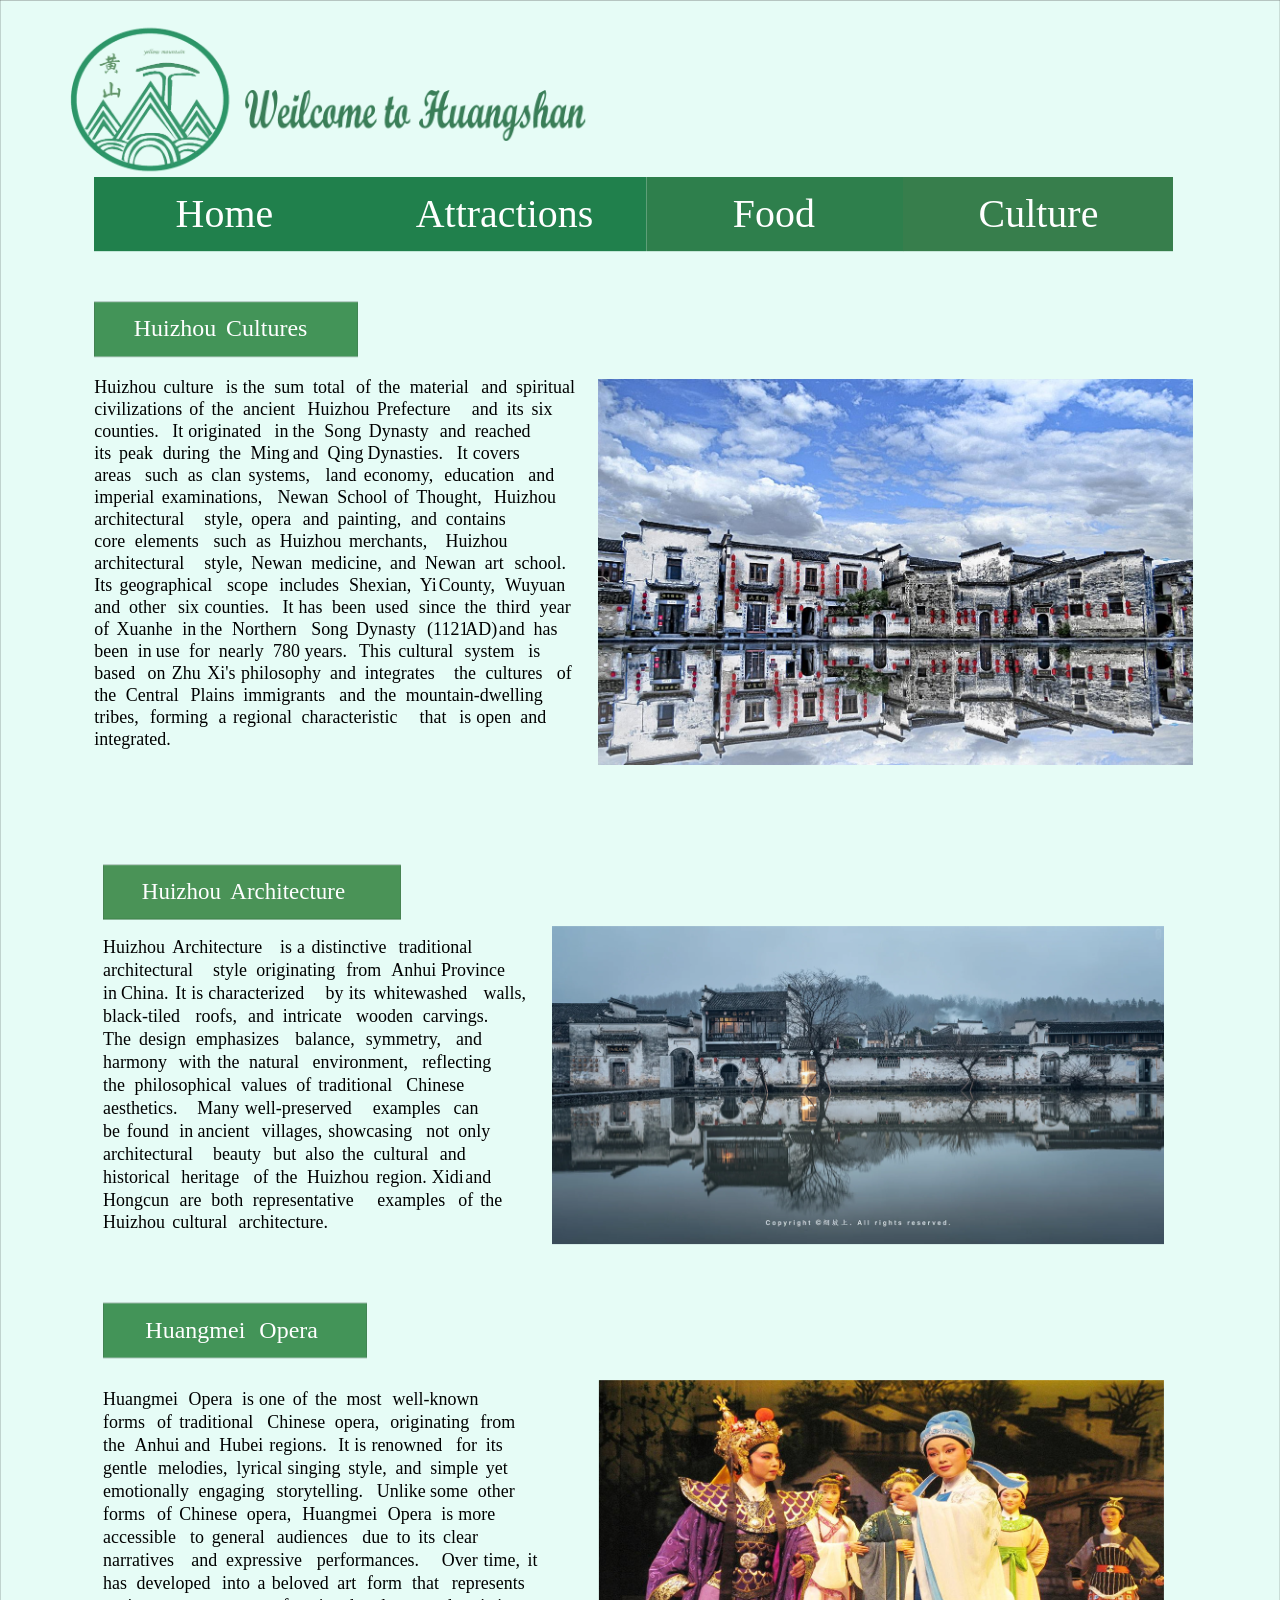
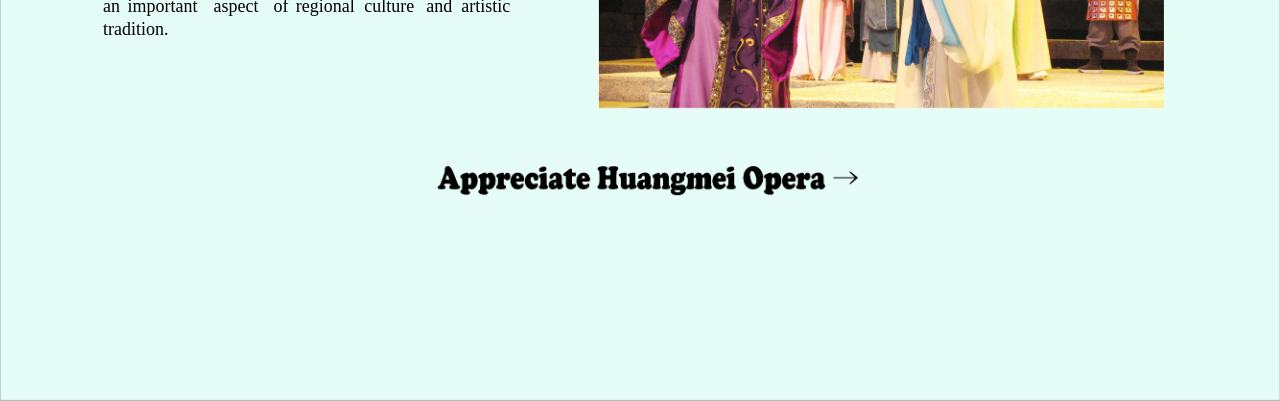
<file: culture/culture-1.html>
<?xml version="1.0" encoding="UTF-8" standalone="no"?>
<!DOCTYPE html>
<html xmlns="http://www.w3.org/1999/xhtml" lang="zh-CN" xml:lang="zh-CN" xmlns:epub="http://www.idpf.org/2007/ops">
	<head>
		<meta charset="utf-8" />
		<meta name="viewport" content="width=1280,height=2000" />
		<title>welcome to huangshan</title>
		
		<link rel="icon" type="image/png" href="huangshan_logo.png">
		
		<link href="css/idGeneratedStyles.css" rel="stylesheet" type="text/css" />
		<script src="script/idGeneratedScript.js" type="text/javascript"></script>
	</head>
	<body id="culture-1" onload="RegisterInteractiveHandlers();" style="width:1280px;height:2000px">
		<div id="_idContainer000" class="基本图形框架 _idGenObjectStyle-Disabled">
			<img class="_idGenObjectAttribute-1 _idGenObjectAttribute-2" src="image/1.png" alt="" />
		</div>
		<div id="_idContainer003" class="_idGenButton" data-releaseactions="goToDestination(&apos;../home/index.html&apos;);">
			<div id="_idContainer001" class="_idGenObjectStyle-Disabled _idGen-Appearance-Normal">
				<div style="width:5280px;height:1480px;position:absolute;top:0px;left:0px;-webkit-transform-origin: 0% 0%; -webkit-transform: translate(0px,1px) rotate(0deg) scale(0.05);transform-origin: 0% 0%; transform: translate(0px,1px) rotate(0deg) scale(0.05);">
					<p class="ParaOverride-1"><span id="_idTextSpan000" class="CharOverride-1" style="position:absolute;top:340.01px;left:1630.01px;">Home</span></p>
				</div>
			</div>
			<div id="_idContainer002" class="_idGenObjectStyle-Disabled _idGen-Appearance-Rollover">
				<div style="width:5280px;height:1480px;position:absolute;top:0px;left:0px;-webkit-transform-origin: 0% 0%; -webkit-transform: translate(0px,1px) rotate(0deg) scale(0.05);transform-origin: 0% 0%; transform: translate(0px,1px) rotate(0deg) scale(0.05);">
					<p class="ParaOverride-1"><span id="_idTextSpan001" class="CharOverride-1" style="position:absolute;top:340.01px;left:1630.01px;">Home</span></p>
				</div>
			</div>
		</div>
		<div id="_idContainer006" class="_idGenButton" data-releaseactions="goToDestination(&apos;../food/food-1.html&apos;);">
			<div id="_idContainer004" class="_idGenObjectStyle-Disabled _idGen-Appearance-Normal">
				<div style="width:5134.67px;height:1480px;position:absolute;top:0px;left:0px;-webkit-transform-origin: 0% 0%; -webkit-transform: translate(0px,1px) rotate(0deg) scale(0.05);transform-origin: 0% 0%; transform: translate(0px,1px) rotate(0deg) scale(0.05);">
					<p class="ParaOverride-1"><span id="_idTextSpan002" class="CharOverride-1" style="position:absolute;top:340.01px;left:1732.15px;">Food</span></p>
				</div>
			</div>
			<div id="_idContainer005" class="_idGenObjectStyle-Disabled _idGen-Appearance-Rollover">
				<div style="width:5134.67px;height:1480px;position:absolute;top:0px;left:0px;-webkit-transform-origin: 0% 0%; -webkit-transform: translate(0px,1px) rotate(0deg) scale(0.05);transform-origin: 0% 0%; transform: translate(0px,1px) rotate(0deg) scale(0.05);">
					<p class="ParaOverride-1"><span id="_idTextSpan003" class="CharOverride-1" style="position:absolute;top:340.01px;left:1732.15px;">Food</span></p>
				</div>
			</div>
		</div>
		<div id="_idContainer009" class="_idGenButton" data-releaseactions="goToDestination(&apos;../attractions/attractions-1.html&apos;);">
			<div id="_idContainer007" class="_idGenObjectStyle-Disabled _idGen-Appearance-Normal">
				<div style="width:5765.33px;height:1480px;position:absolute;top:0px;left:0px;-webkit-transform-origin: 0% 0%; -webkit-transform: translate(0px,1px) rotate(0deg) scale(0.05);transform-origin: 0% 0%; transform: translate(0px,1px) rotate(0deg) scale(0.05);">
					<p class="ParaOverride-1"><span id="_idTextSpan004" class="CharOverride-1" style="position:absolute;top:340.01px;left:1152.7px;">Attractions</span></p>
				</div>
			</div>
			<div id="_idContainer008" class="_idGenObjectStyle-Disabled _idGen-Appearance-Rollover">
				<div style="width:5765.33px;height:1480px;position:absolute;top:0px;left:0px;-webkit-transform-origin: 0% 0%; -webkit-transform: translate(0px,1px) rotate(0deg) scale(0.05);transform-origin: 0% 0%; transform: translate(0px,1px) rotate(0deg) scale(0.05);">
					<p class="ParaOverride-1"><span id="_idTextSpan005" class="CharOverride-1" style="position:absolute;top:340.01px;left:1152.7px;">Attractions</span></p>
				</div>
			</div>
		</div>
		<div id="_idContainer012" class="_idGenButton">
			<div id="_idContainer010" class="_idGenObjectStyle-Disabled _idGen-Appearance-Normal">
				<div style="width:5408.12px;height:1480px;position:absolute;top:0px;left:0px;-webkit-transform-origin: 0% 0%; -webkit-transform: translate(0px,1px) rotate(0deg) scale(0.05);transform-origin: 0% 0%; transform: translate(0px,1px) rotate(0deg) scale(0.05);">
					<p class="ParaOverride-1"><span id="_idTextSpan006" class="CharOverride-1" style="position:absolute;top:340.01px;left:1509.27px;">Culture</span></p>
				</div>
			</div>
			<div id="_idContainer011" class="_idGenObjectStyle-Disabled _idGen-Appearance-Rollover">
				<div style="width:5408.12px;height:1480px;position:absolute;top:0px;left:0px;-webkit-transform-origin: 0% 0%; -webkit-transform: translate(0px,1px) rotate(0deg) scale(0.05);transform-origin: 0% 0%; transform: translate(0px,1px) rotate(0deg) scale(0.05);">
					<p class="ParaOverride-1"><span id="_idTextSpan007" class="CharOverride-1" style="position:absolute;top:340.01px;left:1509.27px;">Culture</span></p>
				</div>
			</div>
		</div>
		<div id="_idContainer013">
			<img class="_idGenObjectAttribute-1 _idGenObjectAttribute-2" src="image/logo透明底.png" alt="" />
		</div>
		<div id="_idContainer014" class="_idGenObjectStyle-Disabled">
			<img class="_idGenObjectAttribute-1 _idGenObjectAttribute-2" src="image/10.png" alt="" />
		</div>
		<div id="_idContainer015" class="基本图形框架 _idGenObjectStyle-Disabled">
			<div style="width:5268.66px;height:1082.99px;position:absolute;top:0px;left:0px;-webkit-transform-origin: 0% 0%; -webkit-transform: translate(0.28px,1px) rotate(0deg) scale(0.05);transform-origin: 0% 0%; transform: translate(0.28px,1px) rotate(0deg) scale(0.05);">
				<p class="基本段落 ParaOverride-1"><span id="_idTextSpan008" class="CharOverride-2" style="position:absolute;top:281.1px;left:788.39px;">Huizhou </span><span id="_idTextSpan009" class="CharOverride-2" style="position:absolute;top:281.1px;left:2635.27px;">Cultures</span></p>
			</div>
		</div>
		<div id="_idContainer016" class="基本文本框架">
			<div style="width:9774.33px;height:7726.17px;position:absolute;top:0px;left:0px;-webkit-transform-origin: 0% 0%; -webkit-transform: translate(0px,3.87px) rotate(0deg) scale(0.05);transform-origin: 0% 0%; transform: translate(0px,3.87px) rotate(0deg) scale(0.05);">
				<p class="基本段落 ParaOverride-1"><span id="_idTextSpan010" class="CharOverride-3" style="position:absolute;top:-15.3px;left:0px;">Huizhou </span><span id="_idTextSpan011" class="CharOverride-3" style="position:absolute;top:-15.3px;left:1385.16px;">culture </span><span id="_idTextSpan012" class="CharOverride-3" style="position:absolute;top:-15.3px;left:2628.28px;">is </span><span id="_idTextSpan013" class="CharOverride-3" style="position:absolute;top:-15.3px;left:2970px;">the </span><span id="_idTextSpan014" class="CharOverride-3" style="position:absolute;top:-15.3px;left:3601.41px;">sum </span><span id="_idTextSpan015" class="CharOverride-3" style="position:absolute;top:-15.3px;left:4374.84px;">total </span><span id="_idTextSpan016" class="CharOverride-3" style="position:absolute;top:-15.3px;left:5235.47px;">of </span><span id="_idTextSpan017" class="CharOverride-3" style="position:absolute;top:-15.3px;left:5678.44px;">the </span><span id="_idTextSpan018" class="CharOverride-3" style="position:absolute;top:-15.3px;left:6309.84px;">material </span><span id="_idTextSpan019" class="CharOverride-3" style="position:absolute;top:-15.3px;left:7737.19px;">and </span><span id="_idTextSpan020" class="CharOverride-3" style="position:absolute;top:-15.3px;left:8433.28px;">spiritual </span><span id="_idTextSpan021" class="CharOverride-3" style="position:absolute;top:424.7px;left:0px;">civilizations </span><span id="_idTextSpan022" class="CharOverride-3" style="position:absolute;top:424.7px;left:1899.84px;">of </span><span id="_idTextSpan023" class="CharOverride-3" style="position:absolute;top:424.7px;left:2342.81px;">the </span><span id="_idTextSpan024" class="CharOverride-3" style="position:absolute;top:424.7px;left:2974.22px;">ancient </span><span id="_idTextSpan025" class="CharOverride-3" style="position:absolute;top:424.7px;left:4262.34px;">Huizhou </span><span id="_idTextSpan026" class="CharOverride-3" style="position:absolute;top:424.7px;left:5647.5px;">Prefecture </span><span id="_idTextSpan027" class="CharOverride-3" style="position:absolute;top:424.7px;left:7551.56px;">and </span><span id="_idTextSpan028" class="CharOverride-3" style="position:absolute;top:424.7px;left:8247.66px;">its </span><span id="_idTextSpan029" class="CharOverride-3" style="position:absolute;top:424.7px;left:8742.66px;">six </span><span id="_idTextSpan030" class="CharOverride-3" style="position:absolute;top:864.7px;left:0px;">counties. </span><span id="_idTextSpan031" class="CharOverride-3" style="position:absolute;top:864.7px;left:1559.53px;">It </span><span id="_idTextSpan032" class="CharOverride-3" style="position:absolute;top:864.7px;left:1878.75px;">originated </span><span id="_idTextSpan033" class="CharOverride-3" style="position:absolute;top:864.7px;left:3604.22px;">in </span><span id="_idTextSpan034" class="CharOverride-3" style="position:absolute;top:864.7px;left:3965.63px;">the </span><span id="_idTextSpan035" class="CharOverride-3" style="position:absolute;top:864.7px;left:4597.03px;">Song </span><span id="_idTextSpan036" class="CharOverride-3" style="position:absolute;top:864.7px;left:5488.59px;">Dynasty </span><span id="_idTextSpan037" class="CharOverride-3" style="position:absolute;top:864.7px;left:6911.72px;">and </span><span id="_idTextSpan038" class="CharOverride-3" style="position:absolute;top:864.7px;left:7607.81px;">reached </span><span id="_idTextSpan039" class="CharOverride-3" style="position:absolute;top:1304.7px;left:0px;">its </span><span id="_idTextSpan040" class="CharOverride-3" style="position:absolute;top:1304.7px;left:495px;">peak </span><span id="_idTextSpan041" class="CharOverride-3" style="position:absolute;top:1304.7px;left:1371.09px;">during </span><span id="_idTextSpan042" class="CharOverride-3" style="position:absolute;top:1304.7px;left:2493.28px;">the </span><span id="_idTextSpan043" class="CharOverride-3" style="position:absolute;top:1304.7px;left:3124.69px;">Ming </span><span id="_idTextSpan044" class="CharOverride-3" style="position:absolute;top:1304.7px;left:3967.03px;">and </span><span id="_idTextSpan045" class="CharOverride-3" style="position:absolute;top:1304.7px;left:4663.13px;">Qing </span><span id="_idTextSpan046" class="CharOverride-3" style="position:absolute;top:1304.7px;left:5466.09px;">Dynasties. </span><span id="_idTextSpan047" class="CharOverride-3" style="position:absolute;top:1304.7px;left:7250.63px;">It </span><span id="_idTextSpan048" class="CharOverride-3" style="position:absolute;top:1304.7px;left:7569.84px;">covers </span><span id="_idTextSpan049" class="CharOverride-3" style="position:absolute;top:1744.7px;left:0px;">areas </span><span id="_idTextSpan050" class="CharOverride-3" style="position:absolute;top:1744.7px;left:1013.91px;">such </span><span id="_idTextSpan051" class="CharOverride-3" style="position:absolute;top:1744.7px;left:1867.5px;">as </span><span id="_idTextSpan052" class="CharOverride-3" style="position:absolute;top:1744.7px;left:2338.59px;">clan </span><span id="_idTextSpan053" class="CharOverride-3" style="position:absolute;top:1744.7px;left:3085.31px;">systems, </span><span id="_idTextSpan054" class="CharOverride-3" style="position:absolute;top:1744.7px;left:4622.34px;">land </span><span id="_idTextSpan055" class="CharOverride-3" style="position:absolute;top:1744.7px;left:5391.56px;">economy, </span><span id="_idTextSpan056" class="CharOverride-3" style="position:absolute;top:1744.7px;left:6997.5px;">education </span><span id="_idTextSpan057" class="CharOverride-3" style="position:absolute;top:1744.7px;left:8680.78px;">and </span><span id="_idTextSpan058" class="CharOverride-3" style="position:absolute;top:2184.7px;left:0px;">imperial </span><span id="_idTextSpan059" class="CharOverride-3" style="position:absolute;top:2184.7px;left:1348.59px;">examinations, </span><span id="_idTextSpan060" class="CharOverride-3" style="position:absolute;top:2184.7px;left:3663.28px;">Newan </span><span id="_idTextSpan061" class="CharOverride-3" style="position:absolute;top:2184.7px;left:4861.41px;">School </span><span id="_idTextSpan062" class="CharOverride-3" style="position:absolute;top:2184.7px;left:5996.25px;">of </span><span id="_idTextSpan063" class="CharOverride-3" style="position:absolute;top:2184.7px;left:6439.22px;">Thought, </span><span id="_idTextSpan064" class="CharOverride-3" style="position:absolute;top:2184.7px;left:7993.13px;">Huizhou </span><span id="_idTextSpan065" class="CharOverride-3" style="position:absolute;top:2624.7px;left:0px;">architectural </span><span id="_idTextSpan066" class="CharOverride-3" style="position:absolute;top:2624.7px;left:2197.97px;">style, </span><span id="_idTextSpan067" class="CharOverride-3" style="position:absolute;top:2624.7px;left:3141.56px;">opera </span><span id="_idTextSpan068" class="CharOverride-3" style="position:absolute;top:2624.7px;left:4170.94px;">and </span><span id="_idTextSpan069" class="CharOverride-3" style="position:absolute;top:2624.7px;left:4867.03px;">painting, </span><span id="_idTextSpan070" class="CharOverride-3" style="position:absolute;top:2624.7px;left:6333.75px;">and </span><span id="_idTextSpan071" class="CharOverride-3" style="position:absolute;top:2624.7px;left:7029.84px;">contains </span><span id="_idTextSpan072" class="CharOverride-3" style="position:absolute;top:3064.7px;left:0px;">core </span><span id="_idTextSpan073" class="CharOverride-3" style="position:absolute;top:3064.7px;left:810px;">elements </span><span id="_idTextSpan074" class="CharOverride-3" style="position:absolute;top:3064.7px;left:2382.19px;">such </span><span id="_idTextSpan075" class="CharOverride-3" style="position:absolute;top:3064.7px;left:3235.78px;">as </span><span id="_idTextSpan076" class="CharOverride-3" style="position:absolute;top:3064.7px;left:3706.88px;">Huizhou </span><span id="_idTextSpan077" class="CharOverride-3" style="position:absolute;top:3064.7px;left:5092.03px;">merchants, </span><span id="_idTextSpan078" class="CharOverride-3" style="position:absolute;top:3064.7px;left:7022.81px;">Huizhou </span><span id="_idTextSpan079" class="CharOverride-3" style="position:absolute;top:3504.7px;left:0px;">architectural </span><span id="_idTextSpan080" class="CharOverride-3" style="position:absolute;top:3504.7px;left:2197.97px;">style, </span><span id="_idTextSpan081" class="CharOverride-3" style="position:absolute;top:3504.7px;left:3141.56px;">Newan </span><span id="_idTextSpan082" class="CharOverride-3" style="position:absolute;top:3504.7px;left:4339.69px;">medicine, </span><span id="_idTextSpan083" class="CharOverride-3" style="position:absolute;top:3504.7px;left:5916.09px;">and </span><span id="_idTextSpan084" class="CharOverride-3" style="position:absolute;top:3504.7px;left:6612.19px;">Newan </span><span id="_idTextSpan085" class="CharOverride-3" style="position:absolute;top:3504.7px;left:7810.31px;">art </span><span id="_idTextSpan086" class="CharOverride-3" style="position:absolute;top:3504.7px;left:8406.56px;">school. </span><span id="_idTextSpan087" class="CharOverride-3" style="position:absolute;top:3944.7px;left:0px;">Its </span><span id="_idTextSpan088" class="CharOverride-3" style="position:absolute;top:3944.7px;left:502.03px;">geographical </span><span id="_idTextSpan089" class="CharOverride-3" style="position:absolute;top:3944.7px;left:2655px;">scope </span><span id="_idTextSpan090" class="CharOverride-3" style="position:absolute;top:3944.7px;left:3697.03px;">includes </span><span id="_idTextSpan091" class="CharOverride-3" style="position:absolute;top:3944.7px;left:5092.03px;">Shexian, </span><span id="_idTextSpan092" class="CharOverride-3" style="position:absolute;top:3944.7px;left:6510.94px;">Yi </span><span id="_idTextSpan093" class="CharOverride-3" style="position:absolute;top:3944.7px;left:6889.22px;">County, </span><span id="_idTextSpan094" class="CharOverride-3" style="position:absolute;top:3944.7px;left:8212.5px;">Wuyuan </span><span id="_idTextSpan095" class="CharOverride-3" style="position:absolute;top:4384.7px;left:0px;">and </span><span id="_idTextSpan096" class="CharOverride-3" style="position:absolute;top:4384.7px;left:696.09px;">other </span><span id="_idTextSpan097" class="CharOverride-3" style="position:absolute;top:4384.7px;left:1674.84px;">six </span><span id="_idTextSpan098" class="CharOverride-3" style="position:absolute;top:4384.7px;left:2205px;">counties. </span><span id="_idTextSpan099" class="CharOverride-3" style="position:absolute;top:4384.7px;left:3764.53px;">It </span><span id="_idTextSpan100" class="CharOverride-3" style="position:absolute;top:4384.7px;left:4083.75px;">has </span><span id="_idTextSpan101" class="CharOverride-3" style="position:absolute;top:4384.7px;left:4753.13px;">been </span><span id="_idTextSpan102" class="CharOverride-3" style="position:absolute;top:4384.7px;left:5622.19px;">used </span><span id="_idTextSpan103" class="CharOverride-3" style="position:absolute;top:4384.7px;left:6489.84px;">since </span><span id="_idTextSpan104" class="CharOverride-3" style="position:absolute;top:4384.7px;left:7406.72px;">the </span><span id="_idTextSpan105" class="CharOverride-3" style="position:absolute;top:4384.7px;left:8038.13px;">third </span><span id="_idTextSpan106" class="CharOverride-3" style="position:absolute;top:4384.7px;left:8908.59px;">year </span><span id="_idTextSpan107" class="CharOverride-3" style="position:absolute;top:4824.7px;left:0px;">of </span><span id="_idTextSpan108" class="CharOverride-3" style="position:absolute;top:4824.7px;left:442.97px;">Xuanhe </span><span id="_idTextSpan109" class="CharOverride-3" style="position:absolute;top:4824.7px;left:1759.22px;">in </span><span id="_idTextSpan110" class="CharOverride-3" style="position:absolute;top:4824.7px;left:2120.63px;">the </span><span id="_idTextSpan111" class="CharOverride-3" style="position:absolute;top:4824.7px;left:2752.03px;">Northern </span><span id="_idTextSpan112" class="CharOverride-3" style="position:absolute;top:4824.7px;left:4341.09px;">Song </span><span id="_idTextSpan113" class="CharOverride-3" style="position:absolute;top:4824.7px;left:5232.66px;">Dynasty </span><span id="_idTextSpan114" class="CharOverride-3" style="position:absolute;top:4824.7px;left:6655.78px;">(1121 </span><span id="_idTextSpan115" class="CharOverride-3" style="position:absolute;top:4824.7px;left:7420.78px;">AD) </span><span id="_idTextSpan116" class="CharOverride-3" style="position:absolute;top:4824.7px;left:8087.34px;">and </span><span id="_idTextSpan117" class="CharOverride-3" style="position:absolute;top:4824.7px;left:8783.44px;">has </span><span id="_idTextSpan118" class="CharOverride-3" style="position:absolute;top:5264.7px;left:0px;">been </span><span id="_idTextSpan119" class="CharOverride-3" style="position:absolute;top:5264.7px;left:869.06px;">in </span><span id="_idTextSpan120" class="CharOverride-3" style="position:absolute;top:5264.7px;left:1230.47px;">use </span><span id="_idTextSpan121" class="CharOverride-3" style="position:absolute;top:5264.7px;left:1892.81px;">for </span><span id="_idTextSpan122" class="CharOverride-3" style="position:absolute;top:5264.7px;left:2490.47px;">nearly </span><span id="_idTextSpan123" class="CharOverride-3" style="position:absolute;top:5264.7px;left:3576.09px;">780 </span><span id="_idTextSpan124" class="CharOverride-3" style="position:absolute;top:5264.7px;left:4204.69px;">years. </span><span id="_idTextSpan125" class="CharOverride-3" style="position:absolute;top:5264.7px;left:5294.53px;">This </span><span id="_idTextSpan126" class="CharOverride-3" style="position:absolute;top:5264.7px;left:6077.81px;">cultural </span><span id="_idTextSpan127" class="CharOverride-3" style="position:absolute;top:5264.7px;left:7402.5px;">system </span><span id="_idTextSpan128" class="CharOverride-3" style="position:absolute;top:5264.7px;left:8679.38px;">is </span><span id="_idTextSpan129" class="CharOverride-3" style="position:absolute;top:5704.7px;left:0px;">based </span><span id="_idTextSpan130" class="CharOverride-3" style="position:absolute;top:5704.7px;left:1063.13px;">on </span><span id="_idTextSpan131" class="CharOverride-3" style="position:absolute;top:5704.7px;left:1548.28px;">Zhu </span><span id="_idTextSpan132" class="CharOverride-3" style="position:absolute;top:5704.7px;left:2259.84px;">Xi&apos;s </span><span id="_idTextSpan133" class="CharOverride-3" style="position:absolute;top:5704.7px;left:2932.03px;">philosophy </span><span id="_idTextSpan134" class="CharOverride-3" style="position:absolute;top:5704.7px;left:4713.75px;">and </span><span id="_idTextSpan135" class="CharOverride-3" style="position:absolute;top:5704.7px;left:5409.84px;">integrates </span><span id="_idTextSpan136" class="CharOverride-3" style="position:absolute;top:5704.7px;left:7194.38px;">the </span><span id="_idTextSpan137" class="CharOverride-3" style="position:absolute;top:5704.7px;left:7825.78px;">cultures </span><span id="_idTextSpan138" class="CharOverride-3" style="position:absolute;top:5704.7px;left:9251.72px;">of </span><span id="_idTextSpan139" class="CharOverride-3" style="position:absolute;top:6144.7px;left:0px;">the </span><span id="_idTextSpan140" class="CharOverride-3" style="position:absolute;top:6144.7px;left:631.41px;">Central </span><span id="_idTextSpan141" class="CharOverride-3" style="position:absolute;top:6144.7px;left:1923.75px;">Plains </span><span id="_idTextSpan142" class="CharOverride-3" style="position:absolute;top:6144.7px;left:2978.44px;">immigrants </span><span id="_idTextSpan143" class="CharOverride-3" style="position:absolute;top:6144.7px;left:4900.78px;">and </span><span id="_idTextSpan144" class="CharOverride-3" style="position:absolute;top:6144.7px;left:5596.88px;">the </span><span id="_idTextSpan145" class="CharOverride-3" style="position:absolute;top:6144.7px;left:6228.28px;">mountain-dwelling </span><span id="_idTextSpan146" class="CharOverride-3" style="position:absolute;top:6584.7px;left:0px;">tribes, </span><span id="_idTextSpan147" class="CharOverride-3" style="position:absolute;top:6584.7px;left:1113.75px;">forming </span><span id="_idTextSpan148" class="CharOverride-3" style="position:absolute;top:6584.7px;left:2484.84px;">a </span><span id="_idTextSpan149" class="CharOverride-3" style="position:absolute;top:6584.7px;left:2773.13px;">regional </span><span id="_idTextSpan150" class="CharOverride-3" style="position:absolute;top:6584.7px;left:4144.22px;">characteristic </span><span id="_idTextSpan151" class="CharOverride-3" style="position:absolute;top:6584.7px;left:6503.91px;">that </span><span id="_idTextSpan152" class="CharOverride-3" style="position:absolute;top:6584.7px;left:7297.03px;">is </span><span id="_idTextSpan153" class="CharOverride-3" style="position:absolute;top:6584.7px;left:7638.75px;">open </span><span id="_idTextSpan154" class="CharOverride-3" style="position:absolute;top:6584.7px;left:8517.66px;">and </span><span id="_idTextSpan155" class="CharOverride-3" style="position:absolute;top:7024.7px;left:0px;">integrated.</span></p>
			</div>
		</div>
		<div id="_idContainer017">
			<img class="_idGenObjectAttribute-1 _idGenObjectAttribute-2" src="image/13.png" alt="" />
		</div>
		<div id="_idContainer018" class="基本图形框架 _idGenObjectStyle-Disabled">
			<div style="width:5948.66px;height:1088.66px;position:absolute;top:0px;left:0px;-webkit-transform-origin: 0% 0%; -webkit-transform: translate(0.28px,1px) rotate(0deg) scale(0.05);transform-origin: 0% 0%; transform: translate(0.28px,1px) rotate(0deg) scale(0.05);">
				<p class="基本段落 ParaOverride-1"><span id="_idTextSpan156" class="CharOverride-4" style="position:absolute;top:294.78px;left:770.46px;">Huizhou </span><span id="_idTextSpan157" class="CharOverride-4" style="position:absolute;top:294.78px;left:2540.39px;">Architecture</span></p>
			</div>
		</div>
		<div id="_idContainer019" class="基本图形框架 _idGenObjectStyle-Disabled">
			<div style="width:5268.66px;height:1082.99px;position:absolute;top:0px;left:0px;-webkit-transform-origin: 0% 0%; -webkit-transform: translate(0.28px,1px) rotate(0deg) scale(0.05);transform-origin: 0% 0%; transform: translate(0.28px,1px) rotate(0deg) scale(0.05);">
				<p class="基本段落 ParaOverride-1"><span id="_idTextSpan158" class="CharOverride-2" style="position:absolute;top:281.1px;left:841.83px;">Huangmei </span><span id="_idTextSpan159" class="CharOverride-2" style="position:absolute;top:281.1px;left:3121.83px;">Opera</span></p>
			</div>
		</div>
		<div id="_idContainer020" class="基本文本框架">
			<div style="width:8480px;height:5856.79px;position:absolute;top:0px;left:0px;-webkit-transform-origin: 0% 0%; -webkit-transform: translate(0px,3.87px) rotate(0deg) scale(0.05);transform-origin: 0% 0%; transform: translate(0px,3.87px) rotate(0deg) scale(0.05);">
				<p class="基本段落 ParaOverride-1"><span id="_idTextSpan160" class="CharOverride-3" style="position:absolute;top:-15.3px;left:0px;">Huizhou </span><span id="_idTextSpan161" class="CharOverride-3" style="position:absolute;top:-15.3px;left:1385.16px;">Architecture </span><span id="_idTextSpan162" class="CharOverride-3" style="position:absolute;top:-15.3px;left:3539.53px;">is </span><span id="_idTextSpan163" class="CharOverride-3" style="position:absolute;top:-15.3px;left:3881.25px;">a </span><span id="_idTextSpan164" class="CharOverride-3" style="position:absolute;top:-15.3px;left:4169.53px;">distinctive </span><span id="_idTextSpan165" class="CharOverride-3" style="position:absolute;top:-15.3px;left:5907.66px;">traditional </span><span id="_idTextSpan166" class="CharOverride-3" style="position:absolute;top:444.7px;left:0px;">architectural </span><span id="_idTextSpan167" class="CharOverride-3" style="position:absolute;top:444.7px;left:2197.97px;">style </span><span id="_idTextSpan168" class="CharOverride-3" style="position:absolute;top:444.7px;left:3064.22px;">originating </span><span id="_idTextSpan169" class="CharOverride-3" style="position:absolute;top:444.7px;left:4867.03px;">from </span><span id="_idTextSpan170" class="CharOverride-3" style="position:absolute;top:444.7px;left:5765.63px;">Anhui </span><span id="_idTextSpan171" class="CharOverride-3" style="position:absolute;top:444.7px;left:6761.25px;">Province </span><span id="_idTextSpan172" class="CharOverride-3" style="position:absolute;top:904.7px;left:0px;letter-spacing:-0.05px;">in </span><span id="_idTextSpan173" class="CharOverride-3" style="position:absolute;top:904.7px;left:361.19px;letter-spacing:-0.06px;">China. </span><span id="_idTextSpan174" class="CharOverride-3" style="position:absolute;top:904.7px;left:1446.31px;letter-spacing:-0.05px;">It </span><span id="_idTextSpan175" class="CharOverride-3" style="position:absolute;top:904.7px;left:1765.31px;letter-spacing:-0.05px;">is </span><span id="_idTextSpan176" class="CharOverride-3" style="position:absolute;top:904.7px;left:2106.81px;letter-spacing:-0.07px;">characterized </span><span id="_idTextSpan177" class="CharOverride-3" style="position:absolute;top:904.7px;left:4450.02px;letter-spacing:-0.05px;">by </span><span id="_idTextSpan178" class="CharOverride-3" style="position:absolute;top:904.7px;left:4913.86px;letter-spacing:-0.05px;">its </span><span id="_idTextSpan179" class="CharOverride-3" style="position:absolute;top:904.7px;left:5408.57px;letter-spacing:-0.07px;">whitewashed </span><span id="_idTextSpan180" class="CharOverride-3" style="position:absolute;top:904.7px;left:7611.3px;letter-spacing:-0.05px;">walls, </span><span id="_idTextSpan181" class="CharOverride-3" style="position:absolute;top:1364.7px;left:0px;">black-tiled </span><span id="_idTextSpan182" class="CharOverride-3" style="position:absolute;top:1364.7px;left:1850.63px;">roofs, </span><span id="_idTextSpan183" class="CharOverride-3" style="position:absolute;top:1364.7px;left:2901.09px;">and </span><span id="_idTextSpan184" class="CharOverride-3" style="position:absolute;top:1364.7px;left:3597.19px;">intricate </span><span id="_idTextSpan185" class="CharOverride-3" style="position:absolute;top:1364.7px;left:5059.69px;">wooden </span><span id="_idTextSpan186" class="CharOverride-3" style="position:absolute;top:1364.7px;left:6397.03px;">carvings. </span><span id="_idTextSpan187" class="CharOverride-3" style="position:absolute;top:1824.7px;left:0px;">The </span><span id="_idTextSpan188" class="CharOverride-3" style="position:absolute;top:1824.7px;left:721.41px;">design </span><span id="_idTextSpan189" class="CharOverride-3" style="position:absolute;top:1824.7px;left:1861.88px;">emphasizes </span><span id="_idTextSpan190" class="CharOverride-3" style="position:absolute;top:1824.7px;left:3844.69px;">balance, </span><span id="_idTextSpan191" class="CharOverride-3" style="position:absolute;top:1824.7px;left:5253.75px;">symmetry, </span><span id="_idTextSpan192" class="CharOverride-3" style="position:absolute;top:1824.7px;left:7057.97px;">and </span><span id="_idTextSpan193" class="CharOverride-3" style="position:absolute;top:2284.7px;left:0px;">harmony </span><span id="_idTextSpan194" class="CharOverride-3" style="position:absolute;top:2284.7px;left:1514.53px;">with </span><span id="_idTextSpan195" class="CharOverride-3" style="position:absolute;top:2284.7px;left:2289.38px;">the </span><span id="_idTextSpan196" class="CharOverride-3" style="position:absolute;top:2284.7px;left:2920.78px;">natural </span><span id="_idTextSpan197" class="CharOverride-3" style="position:absolute;top:2284.7px;left:4190.63px;">environment, </span><span id="_idTextSpan198" class="CharOverride-3" style="position:absolute;top:2284.7px;left:6387.19px;">reflecting </span><span id="_idTextSpan199" class="CharOverride-3" style="position:absolute;top:2744.7px;left:0px;">the </span><span id="_idTextSpan200" class="CharOverride-3" style="position:absolute;top:2744.7px;left:631.41px;">philosophical </span><span id="_idTextSpan201" class="CharOverride-3" style="position:absolute;top:2744.7px;left:2759.06px;">values </span><span id="_idTextSpan202" class="CharOverride-3" style="position:absolute;top:2744.7px;left:3864.38px;">of </span><span id="_idTextSpan203" class="CharOverride-3" style="position:absolute;top:2744.7px;left:4307.34px;">traditional </span><span id="_idTextSpan204" class="CharOverride-3" style="position:absolute;top:2744.7px;left:6066.56px;">Chinese </span><span id="_idTextSpan205" class="CharOverride-3" style="position:absolute;top:3204.7px;left:0px;">aesthetics. </span><span id="_idTextSpan206" class="CharOverride-3" style="position:absolute;top:3204.7px;left:1887.19px;">Many </span><span id="_idTextSpan207" class="CharOverride-3" style="position:absolute;top:3204.7px;left:2835px;">well-preserved </span><span id="_idTextSpan208" class="CharOverride-3" style="position:absolute;top:3204.7px;left:5392.97px;">examples </span><span id="_idTextSpan209" class="CharOverride-3" style="position:absolute;top:3204.7px;left:7010.16px;">can </span><span id="_idTextSpan210" class="CharOverride-3" style="position:absolute;top:3664.7px;left:0px;">be </span><span id="_idTextSpan211" class="CharOverride-3" style="position:absolute;top:3664.7px;left:476.72px;">found </span><span id="_idTextSpan212" class="CharOverride-3" style="position:absolute;top:3664.7px;left:1527.19px;">in </span><span id="_idTextSpan213" class="CharOverride-3" style="position:absolute;top:3664.7px;left:1888.59px;">ancient </span><span id="_idTextSpan214" class="CharOverride-3" style="position:absolute;top:3664.7px;left:3176.72px;">villages, </span><span id="_idTextSpan215" class="CharOverride-3" style="position:absolute;top:3664.7px;left:4502.81px;">showcasing </span><span id="_idTextSpan216" class="CharOverride-3" style="position:absolute;top:3664.7px;left:6467.34px;">not </span><span id="_idTextSpan217" class="CharOverride-3" style="position:absolute;top:3664.7px;left:7105.78px;">only </span><span id="_idTextSpan218" class="CharOverride-3" style="position:absolute;top:4124.7px;left:0px;">architectural </span><span id="_idTextSpan219" class="CharOverride-3" style="position:absolute;top:4124.7px;left:2197.97px;">beauty </span><span id="_idTextSpan220" class="CharOverride-3" style="position:absolute;top:4124.7px;left:3403.13px;">but </span><span id="_idTextSpan221" class="CharOverride-3" style="position:absolute;top:4124.7px;left:4042.97px;">also </span><span id="_idTextSpan222" class="CharOverride-3" style="position:absolute;top:4124.7px;left:4779.84px;">the </span><span id="_idTextSpan223" class="CharOverride-3" style="position:absolute;top:4124.7px;left:5411.25px;">cultural </span><span id="_idTextSpan224" class="CharOverride-3" style="position:absolute;top:4124.7px;left:6735.94px;">and </span><span id="_idTextSpan225" class="CharOverride-3" style="position:absolute;top:4584.7px;left:0px;">historical </span><span id="_idTextSpan226" class="CharOverride-3" style="position:absolute;top:4584.7px;left:1563.75px;">heritage </span><span id="_idTextSpan227" class="CharOverride-3" style="position:absolute;top:4584.7px;left:3007.97px;">of </span><span id="_idTextSpan228" class="CharOverride-3" style="position:absolute;top:4584.7px;left:3450.94px;">the </span><span id="_idTextSpan229" class="CharOverride-3" style="position:absolute;top:4584.7px;left:4082.34px;">Huizhou </span><span id="_idTextSpan230" class="CharOverride-3" style="position:absolute;top:4584.7px;left:5467.5px;">region.</span><span id="_idTextSpan231" class="CharOverride-3" style="position:absolute;top:4584.7px;left:6574.22px;">Xidi </span><span id="_idTextSpan232" class="CharOverride-3" style="position:absolute;top:4584.7px;left:7245px;">and </span><span id="_idTextSpan233" class="CharOverride-3" style="position:absolute;top:5044.7px;left:0px;">Hongcun </span><span id="_idTextSpan234" class="CharOverride-3" style="position:absolute;top:5044.7px;left:1530px;">are </span><span id="_idTextSpan235" class="CharOverride-3" style="position:absolute;top:5044.7px;left:2162.81px;">both </span><span id="_idTextSpan236" class="CharOverride-3" style="position:absolute;top:5044.7px;left:2993.91px;">representative </span><span id="_idTextSpan237" class="CharOverride-3" style="position:absolute;top:5044.7px;left:5487.19px;">examples </span><span id="_idTextSpan238" class="CharOverride-3" style="position:absolute;top:5044.7px;left:7104.38px;">of </span><span id="_idTextSpan239" class="CharOverride-3" style="position:absolute;top:5044.7px;left:7547.34px;">the </span><span id="_idTextSpan240" class="CharOverride-3" style="position:absolute;top:5476.7px;left:0px;">Huizhou </span><span id="_idTextSpan241" class="CharOverride-3" style="position:absolute;top:5476.7px;left:1385.16px;">cultural </span><span id="_idTextSpan242" class="CharOverride-3" style="position:absolute;top:5476.7px;left:2709.84px;">architecture.</span></p>
			</div>
		</div>
		<div id="_idContainer021">
			<img class="_idGenObjectAttribute-1 _idGenObjectAttribute-2" src="image/17.png" alt="" />
		</div>
		<div id="_idContainer022" class="基本文本框架">
			<div style="width:8834.33px;height:5360px;position:absolute;top:0px;left:0px;-webkit-transform-origin: 0% 0%; -webkit-transform: translate(0px,3.87px) rotate(0deg) scale(0.05);transform-origin: 0% 0%; transform: translate(0px,3.87px) rotate(0deg) scale(0.05);">
				<p class="基本段落 ParaOverride-1"><span id="_idTextSpan243" class="CharOverride-3" style="position:absolute;top:-15.3px;left:0px;">Huangmei </span><span id="_idTextSpan244" class="CharOverride-3" style="position:absolute;top:-15.3px;left:1710px;">Opera </span><span id="_idTextSpan245" class="CharOverride-3" style="position:absolute;top:-15.3px;left:2778.75px;">is </span><span id="_idTextSpan246" class="CharOverride-3" style="position:absolute;top:-15.3px;left:3120.47px;">one </span><span id="_idTextSpan247" class="CharOverride-3" style="position:absolute;top:-15.3px;left:3795.47px;">of </span><span id="_idTextSpan248" class="CharOverride-3" style="position:absolute;top:-15.3px;left:4238.44px;">the </span><span id="_idTextSpan249" class="CharOverride-3" style="position:absolute;top:-15.3px;left:4869.84px;">most </span><span id="_idTextSpan250" class="CharOverride-3" style="position:absolute;top:-15.3px;left:5789.53px;">well-known </span><span id="_idTextSpan251" class="CharOverride-3" style="position:absolute;top:444.7px;left:0px;">forms </span><span id="_idTextSpan252" class="CharOverride-3" style="position:absolute;top:444.7px;left:1081.41px;">of </span><span id="_idTextSpan253" class="CharOverride-3" style="position:absolute;top:444.7px;left:1524.38px;">traditional </span><span id="_idTextSpan254" class="CharOverride-3" style="position:absolute;top:444.7px;left:3283.59px;">Chinese </span><span id="_idTextSpan255" class="CharOverride-3" style="position:absolute;top:444.7px;left:4636.41px;">opera, </span><span id="_idTextSpan256" class="CharOverride-3" style="position:absolute;top:444.7px;left:5743.13px;">originating </span><span id="_idTextSpan257" class="CharOverride-3" style="position:absolute;top:444.7px;left:7545.94px;">from </span><span id="_idTextSpan258" class="CharOverride-3" style="position:absolute;top:904.7px;left:0px;">the </span><span id="_idTextSpan259" class="CharOverride-3" style="position:absolute;top:904.7px;left:631.41px;">Anhui </span><span id="_idTextSpan260" class="CharOverride-3" style="position:absolute;top:904.7px;left:1627.03px;">and </span><span id="_idTextSpan261" class="CharOverride-3" style="position:absolute;top:904.7px;left:2323.13px;">Hubei </span><span id="_idTextSpan262" class="CharOverride-3" style="position:absolute;top:904.7px;left:3327.19px;">regions. </span><span id="_idTextSpan263" class="CharOverride-3" style="position:absolute;top:904.7px;left:4706.72px;">It </span><span id="_idTextSpan264" class="CharOverride-3" style="position:absolute;top:904.7px;left:5025.94px;">is </span><span id="_idTextSpan265" class="CharOverride-3" style="position:absolute;top:904.7px;left:5367.66px;">renowned </span><span id="_idTextSpan266" class="CharOverride-3" style="position:absolute;top:904.7px;left:7059.38px;">for </span><span id="_idTextSpan267" class="CharOverride-3" style="position:absolute;top:904.7px;left:7657.03px;">its </span><span id="_idTextSpan268" class="CharOverride-3" style="position:absolute;top:1364.7px;left:0px;">gentle </span><span id="_idTextSpan269" class="CharOverride-3" style="position:absolute;top:1364.7px;left:1099.69px;">melodies, </span><span id="_idTextSpan270" class="CharOverride-3" style="position:absolute;top:1364.7px;left:2670.47px;">lyrical </span><span id="_idTextSpan271" class="CharOverride-3" style="position:absolute;top:1364.7px;left:3688.59px;">singing </span><span id="_idTextSpan272" class="CharOverride-3" style="position:absolute;top:1364.7px;left:4906.41px;">style, </span><span id="_idTextSpan273" class="CharOverride-3" style="position:absolute;top:1364.7px;left:5850px;">and </span><span id="_idTextSpan274" class="CharOverride-3" style="position:absolute;top:1364.7px;left:6546.09px;">simple </span><span id="_idTextSpan275" class="CharOverride-3" style="position:absolute;top:1364.7px;left:7655.63px;">yet </span><span id="_idTextSpan276" class="CharOverride-3" style="position:absolute;top:1824.7px;left:0px;">emotionally </span><span id="_idTextSpan277" class="CharOverride-3" style="position:absolute;top:1824.7px;left:1912.5px;">engaging </span><span id="_idTextSpan278" class="CharOverride-3" style="position:absolute;top:1824.7px;left:3467.81px;">storytelling. </span><span id="_idTextSpan279" class="CharOverride-3" style="position:absolute;top:1824.7px;left:5477.34px;">Unlike </span><span id="_idTextSpan280" class="CharOverride-3" style="position:absolute;top:1824.7px;left:6539.06px;">some </span><span id="_idTextSpan281" class="CharOverride-3" style="position:absolute;top:1824.7px;left:7495.31px;">other </span><span id="_idTextSpan282" class="CharOverride-3" style="position:absolute;top:2284.7px;left:0px;">forms </span><span id="_idTextSpan283" class="CharOverride-3" style="position:absolute;top:2284.7px;left:1081.41px;">of </span><span id="_idTextSpan284" class="CharOverride-3" style="position:absolute;top:2284.7px;left:1524.38px;">Chinese </span><span id="_idTextSpan285" class="CharOverride-3" style="position:absolute;top:2284.7px;left:2877.19px;">opera, </span><span id="_idTextSpan286" class="CharOverride-3" style="position:absolute;top:2284.7px;left:3983.91px;">Huangmei </span><span id="_idTextSpan287" class="CharOverride-3" style="position:absolute;top:2284.7px;left:5693.91px;">Opera </span><span id="_idTextSpan288" class="CharOverride-3" style="position:absolute;top:2284.7px;left:6762.66px;">is </span><span id="_idTextSpan289" class="CharOverride-3" style="position:absolute;top:2284.7px;left:7104.38px;">more </span><span id="_idTextSpan290" class="CharOverride-3" style="position:absolute;top:2744.7px;left:0px;">accessible </span><span id="_idTextSpan291" class="CharOverride-3" style="position:absolute;top:2744.7px;left:1738.13px;">to </span><span id="_idTextSpan292" class="CharOverride-3" style="position:absolute;top:2744.7px;left:2174.06px;">general </span><span id="_idTextSpan293" class="CharOverride-3" style="position:absolute;top:2744.7px;left:3473.44px;">audiences </span><span id="_idTextSpan294" class="CharOverride-3" style="position:absolute;top:2744.7px;left:5183.44px;">due </span><span id="_idTextSpan295" class="CharOverride-3" style="position:absolute;top:2744.7px;left:5868.28px;">to </span><span id="_idTextSpan296" class="CharOverride-3" style="position:absolute;top:2744.7px;left:6304.22px;">its </span><span id="_idTextSpan297" class="CharOverride-3" style="position:absolute;top:2744.7px;left:6799.22px;">clear </span><span id="_idTextSpan298" class="CharOverride-3" style="position:absolute;top:3204.7px;left:0px;">narratives </span><span id="_idTextSpan299" class="CharOverride-3" style="position:absolute;top:3204.7px;left:1764.84px;">and </span><span id="_idTextSpan300" class="CharOverride-3" style="position:absolute;top:3204.7px;left:2460.94px;">expressive </span><span id="_idTextSpan301" class="CharOverride-3" style="position:absolute;top:3204.7px;left:4273.59px;">performances. </span><span id="_idTextSpan302" class="CharOverride-3" style="position:absolute;top:3204.7px;left:6773.91px;">Over </span><span id="_idTextSpan303" class="CharOverride-3" style="position:absolute;top:3204.7px;left:7612.03px;">time, </span><span id="_idTextSpan304" class="CharOverride-3" style="position:absolute;top:3204.7px;left:8492.34px;">it </span><span id="_idTextSpan305" class="CharOverride-3" style="position:absolute;top:3664.7px;left:0px;">has </span><span id="_idTextSpan306" class="CharOverride-3" style="position:absolute;top:3664.7px;left:669.38px;">developed </span><span id="_idTextSpan307" class="CharOverride-3" style="position:absolute;top:3664.7px;left:2380.78px;">into </span><span id="_idTextSpan308" class="CharOverride-3" style="position:absolute;top:3664.7px;left:3088.13px;">a </span><span id="_idTextSpan309" class="CharOverride-3" style="position:absolute;top:3664.7px;left:3376.41px;">beloved </span><span id="_idTextSpan310" class="CharOverride-3" style="position:absolute;top:3664.7px;left:4685.63px;">art </span><span id="_idTextSpan311" class="CharOverride-3" style="position:absolute;top:3664.7px;left:5281.88px;">form </span><span id="_idTextSpan312" class="CharOverride-3" style="position:absolute;top:3664.7px;left:6180.47px;">that </span><span id="_idTextSpan313" class="CharOverride-3" style="position:absolute;top:3664.7px;left:6973.59px;">represents </span><span id="_idTextSpan314" class="CharOverride-3" style="position:absolute;top:4124.7px;left:0px;">an </span><span id="_idTextSpan315" class="CharOverride-3" style="position:absolute;top:4124.7px;left:490.78px;">important </span><span id="_idTextSpan316" class="CharOverride-3" style="position:absolute;top:4124.7px;left:2209.22px;">aspect </span><span id="_idTextSpan317" class="CharOverride-3" style="position:absolute;top:4124.7px;left:3410.16px;">of </span><span id="_idTextSpan318" class="CharOverride-3" style="position:absolute;top:4124.7px;left:3853.13px;">regional </span><span id="_idTextSpan319" class="CharOverride-3" style="position:absolute;top:4124.7px;left:5224.22px;">culture </span><span id="_idTextSpan320" class="CharOverride-3" style="position:absolute;top:4124.7px;left:6467.34px;">and </span><span id="_idTextSpan321" class="CharOverride-3" style="position:absolute;top:4124.7px;left:7163.44px;">artistic </span><span id="_idTextSpan322" class="CharOverride-3" style="position:absolute;top:4584.7px;left:0px;">tradition.</span></p>
			</div>
		</div>
		<div id="_idContainer023">
			<img class="_idGenObjectAttribute-1 _idGenObjectAttribute-2" src="image/19.png" alt="" />
		</div>
		<div id="_idContainer026" class="_idGenButton" data-releaseactions="goToDestination(&apos;https://youtu.be/NnoHELcNkYw?si=c3x-VxuK3E_PuDGQ&apos;);">
			<div id="_idContainer024" class="_idGenObjectStyle-Disabled _idGen-Appearance-Normal">
				<img class="_idGenObjectAttribute-1 _idGenObjectAttribute-2" src="image/20.png" alt="" />
			</div>
			<div id="_idContainer025" class="_idGenObjectStyle-Disabled _idGen-Appearance-Rollover">
				<img class="_idGenObjectAttribute-1 _idGenObjectAttribute-2" src="image/21.png" alt="" />
			</div>
		</div>
	</body>
</html>
</file>
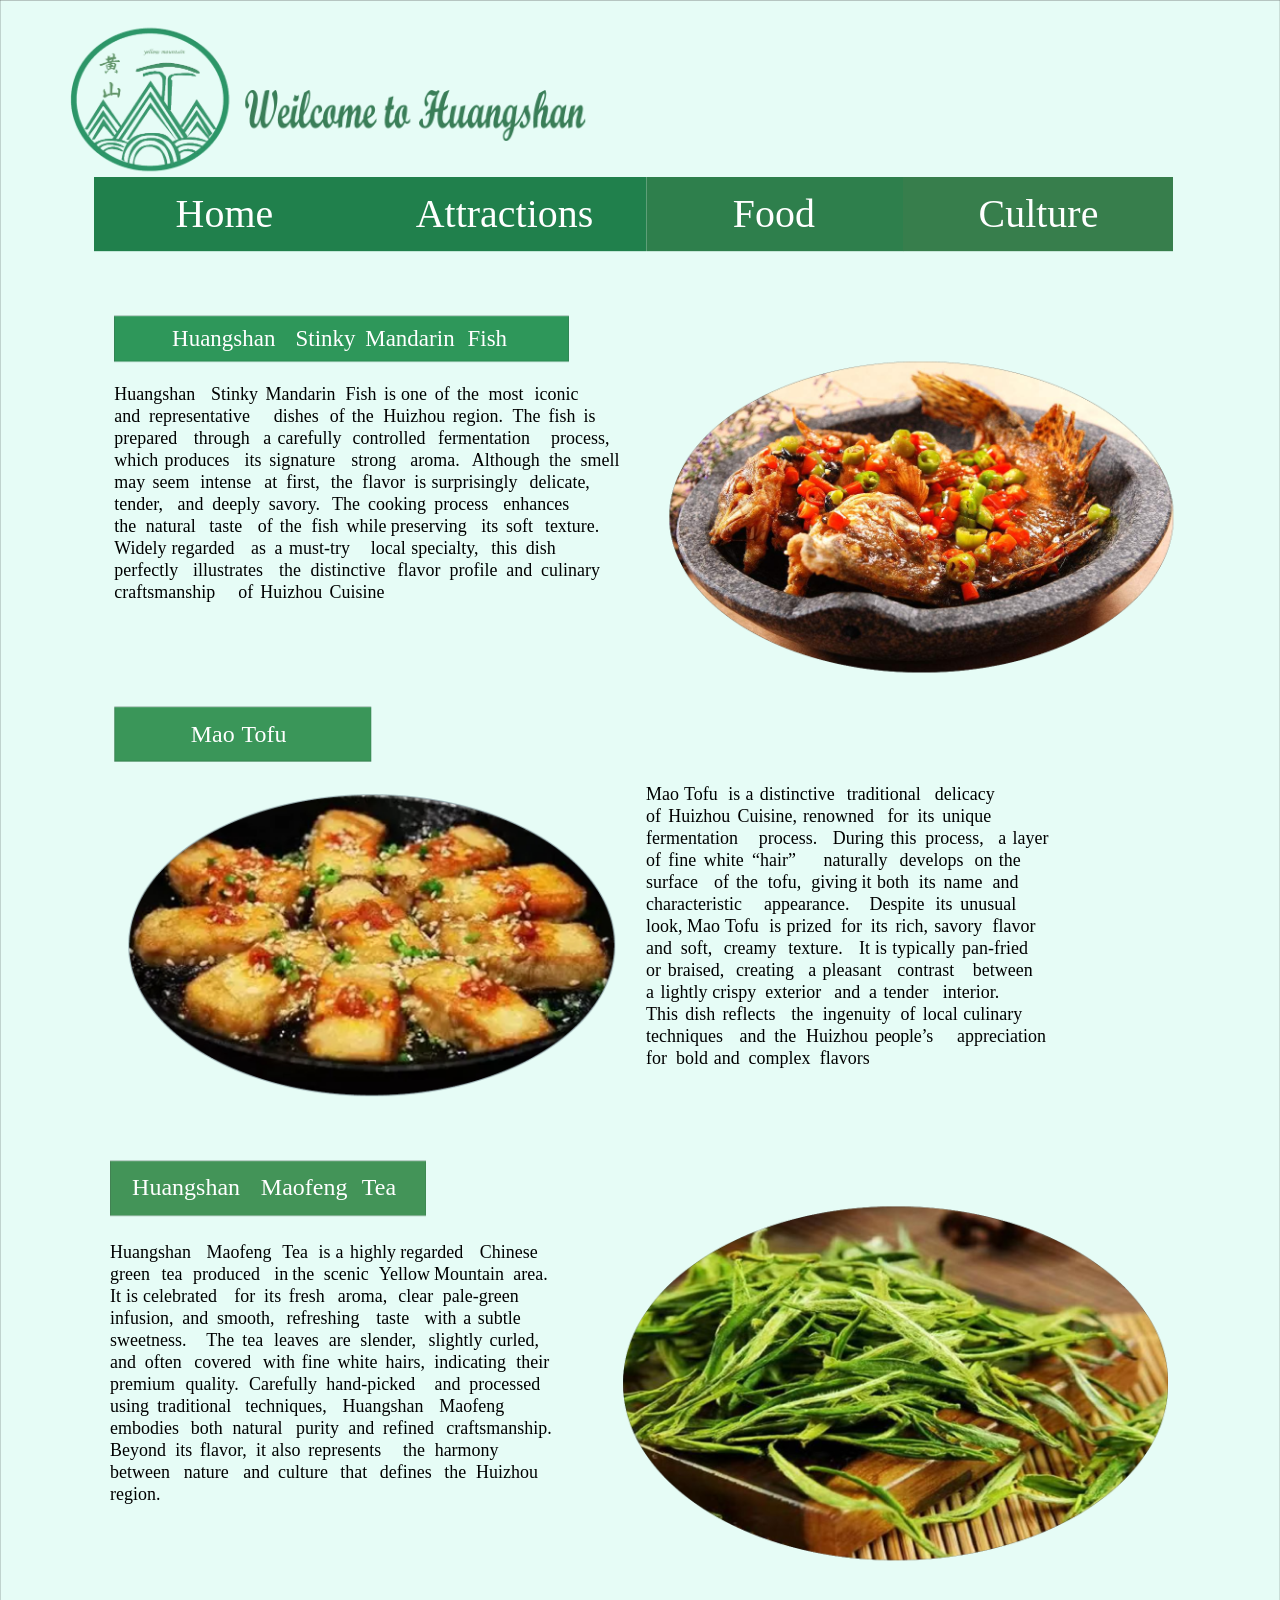
<file: food/food-1.html>
<?xml version="1.0" encoding="UTF-8" standalone="no"?>
<!DOCTYPE html>
<html xmlns="http://www.w3.org/1999/xhtml" lang="zh-CN" xml:lang="zh-CN" xmlns:epub="http://www.idpf.org/2007/ops">
	<head>
		<meta charset="utf-8" />
		<meta name="viewport" content="width=1280,height=2000" />
		<title>welcome to huangshan</title>
		
		<link rel="icon" type="image/png" href="huangshan_logo.png">
		
		<link href="css/idGeneratedStyles.css" rel="stylesheet" type="text/css" />
		<script src="script/idGeneratedScript.js" type="text/javascript"></script>
	</head>
	<body id="food-1" onload="RegisterInteractiveHandlers();" style="width:1280px;height:2000px">
		<div id="_idContainer000" class="基本图形框架 _idGenObjectStyle-Disabled">
			<img class="_idGenObjectAttribute-1 _idGenObjectAttribute-2" src="image/1.png" alt="" />
		</div>
		<div id="_idContainer003" class="_idGenButton" data-releaseactions="goToDestination(&apos;../home/index.html&apos;);">
			<div id="_idContainer001" class="_idGenObjectStyle-Disabled _idGen-Appearance-Normal">
				<div style="width:5280px;height:1480px;position:absolute;top:0px;left:0px;-webkit-transform-origin: 0% 0%; -webkit-transform: translate(0px,1px) rotate(0deg) scale(0.05);transform-origin: 0% 0%; transform: translate(0px,1px) rotate(0deg) scale(0.05);">
					<p class="ParaOverride-1"><span id="_idTextSpan000" class="CharOverride-1" style="position:absolute;top:340.01px;left:1630.01px;">Home</span></p>
				</div>
			</div>
			<div id="_idContainer002" class="_idGenObjectStyle-Disabled _idGen-Appearance-Rollover">
				<div style="width:5280px;height:1480px;position:absolute;top:0px;left:0px;-webkit-transform-origin: 0% 0%; -webkit-transform: translate(0px,1px) rotate(0deg) scale(0.05);transform-origin: 0% 0%; transform: translate(0px,1px) rotate(0deg) scale(0.05);">
					<p class="ParaOverride-1"><span id="_idTextSpan001" class="CharOverride-1" style="position:absolute;top:340.01px;left:1630.01px;">Home</span></p>
				</div>
			</div>
		</div>
		<div id="_idContainer006" class="_idGenButton" data-releaseactions="goToDestination(&apos;../food/food-1.html&apos;);">
			<div id="_idContainer004" class="_idGenObjectStyle-Disabled _idGen-Appearance-Normal">
				<div style="width:5134.67px;height:1480px;position:absolute;top:0px;left:0px;-webkit-transform-origin: 0% 0%; -webkit-transform: translate(0px,1px) rotate(0deg) scale(0.05);transform-origin: 0% 0%; transform: translate(0px,1px) rotate(0deg) scale(0.05);">
					<p class="ParaOverride-1"><span id="_idTextSpan002" class="CharOverride-1" style="position:absolute;top:340.01px;left:1732.15px;">Food</span></p>
				</div>
			</div>
			<div id="_idContainer005" class="_idGenObjectStyle-Disabled _idGen-Appearance-Rollover">
				<div style="width:5134.67px;height:1480px;position:absolute;top:0px;left:0px;-webkit-transform-origin: 0% 0%; -webkit-transform: translate(0px,1px) rotate(0deg) scale(0.05);transform-origin: 0% 0%; transform: translate(0px,1px) rotate(0deg) scale(0.05);">
					<p class="ParaOverride-1"><span id="_idTextSpan003" class="CharOverride-1" style="position:absolute;top:340.01px;left:1732.15px;">Food</span></p>
				</div>
			</div>
		</div>
		<div id="_idContainer009" class="_idGenButton" data-releaseactions="goToDestination(&apos;../attractions/attractions-1.html&apos;);">
			<div id="_idContainer007" class="_idGenObjectStyle-Disabled _idGen-Appearance-Normal">
				<div style="width:5765.33px;height:1480px;position:absolute;top:0px;left:0px;-webkit-transform-origin: 0% 0%; -webkit-transform: translate(0px,1px) rotate(0deg) scale(0.05);transform-origin: 0% 0%; transform: translate(0px,1px) rotate(0deg) scale(0.05);">
					<p class="ParaOverride-1"><span id="_idTextSpan004" class="CharOverride-1" style="position:absolute;top:340.01px;left:1152.7px;">Attractions</span></p>
				</div>
			</div>
			<div id="_idContainer008" class="_idGenObjectStyle-Disabled _idGen-Appearance-Rollover">
				<div style="width:5765.33px;height:1480px;position:absolute;top:0px;left:0px;-webkit-transform-origin: 0% 0%; -webkit-transform: translate(0px,1px) rotate(0deg) scale(0.05);transform-origin: 0% 0%; transform: translate(0px,1px) rotate(0deg) scale(0.05);">
					<p class="ParaOverride-1"><span id="_idTextSpan005" class="CharOverride-1" style="position:absolute;top:340.01px;left:1152.7px;">Attractions</span></p>
				</div>
			</div>
		</div>
		<div id="_idContainer012" class="_idGenButton" data-releaseactions="goToDestination(&apos;../culture/culture-1.html&apos;);">
			<div id="_idContainer010" class="_idGenObjectStyle-Disabled _idGen-Appearance-Normal">
				<div style="width:5408.12px;height:1480px;position:absolute;top:0px;left:0px;-webkit-transform-origin: 0% 0%; -webkit-transform: translate(0px,1px) rotate(0deg) scale(0.05);transform-origin: 0% 0%; transform: translate(0px,1px) rotate(0deg) scale(0.05);">
					<p class="ParaOverride-1"><span id="_idTextSpan006" class="CharOverride-1" style="position:absolute;top:340.01px;left:1509.27px;">Culture</span></p>
				</div>
			</div>
			<div id="_idContainer011" class="_idGenObjectStyle-Disabled _idGen-Appearance-Rollover">
				<div style="width:5408.12px;height:1480px;position:absolute;top:0px;left:0px;-webkit-transform-origin: 0% 0%; -webkit-transform: translate(0px,1px) rotate(0deg) scale(0.05);transform-origin: 0% 0%; transform: translate(0px,1px) rotate(0deg) scale(0.05);">
					<p class="ParaOverride-1"><span id="_idTextSpan007" class="CharOverride-1" style="position:absolute;top:340.01px;left:1509.27px;">Culture</span></p>
				</div>
			</div>
		</div>
		<div id="_idContainer013">
			<img class="_idGenObjectAttribute-1 _idGenObjectAttribute-2" src="image/logo透明底.png" alt="" />
		</div>
		<div id="_idContainer014" class="基本图形框架 _idGenObjectStyle-Disabled">
			<div style="width:9088.66px;height:908.66px;position:absolute;top:0px;left:0px;-webkit-transform-origin: 0% 0%; -webkit-transform: translate(0.28px,1px) rotate(0deg) scale(0.05);transform-origin: 0% 0%; transform: translate(0.28px,1px) rotate(0deg) scale(0.05);">
				<p class="基本段落 ParaOverride-1"><span id="_idTextSpan008" class="CharOverride-2" style="position:absolute;top:204.78px;left:1155.42px;">Huangshan </span><span id="_idTextSpan009" class="CharOverride-2" style="position:absolute;top:204.78px;left:3624.33px;">Stinky </span><span id="_idTextSpan010" class="CharOverride-2" style="position:absolute;top:204.78px;left:5018.71px;">Mandarin </span><span id="_idTextSpan011" class="CharOverride-2" style="position:absolute;top:204.78px;left:7063.55px;">Fish</span></p>
			</div>
		</div>
		<div id="_idContainer015" class="_idGenObjectStyle-Disabled">
			<img class="_idGenObjectAttribute-1 _idGenObjectAttribute-2" src="image/11.png" alt="" />
		</div>
		<div id="_idContainer016" class="基本图形框架 _idGenObjectStyle-Disabled">
			<div style="width:5123.33px;height:1088.66px;position:absolute;top:0px;left:0px;-webkit-transform-origin: 0% 0%; -webkit-transform: translate(0.28px,1px) rotate(0deg) scale(0.05);transform-origin: 0% 0%; transform: translate(0.28px,1px) rotate(0deg) scale(0.05);">
				<p class="基本段落 ParaOverride-1"><span id="_idTextSpan012" class="CharOverride-3" style="position:absolute;top:283.93px;left:1523.85px;">Mao </span><span id="_idTextSpan013" class="CharOverride-3" style="position:absolute;top:283.93px;left:2538.23px;">Tofu</span></p>
			</div>
		</div>
		<div id="_idContainer017" class="基本图形框架 _idGenObjectStyle-Disabled">
			<div style="width:6308.66px;height:1082.99px;position:absolute;top:0px;left:0px;-webkit-transform-origin: 0% 0%; -webkit-transform: translate(0.28px,1px) rotate(0deg) scale(0.05);transform-origin: 0% 0%; transform: translate(0.28px,1px) rotate(0deg) scale(0.05);">
				<p class="基本段落 ParaOverride-1"><span id="_idTextSpan014" class="CharOverride-3" style="position:absolute;top:281.1px;left:435.58px;">Huangshan </span><span id="_idTextSpan015" class="CharOverride-3" style="position:absolute;top:281.1px;left:3011.83px;">Maofeng </span><span id="_idTextSpan016" class="CharOverride-3" style="position:absolute;top:281.1px;left:5031.21px;">Tea</span></p>
			</div>
		</div>
		<div id="_idContainer018" class="基本文本框架">
			<div style="width:10260px;height:4640px;position:absolute;top:0px;left:0px;-webkit-transform-origin: 0% 0%; -webkit-transform: translate(0px,3.87px) rotate(0deg) scale(0.05);transform-origin: 0% 0%; transform: translate(0px,3.87px) rotate(0deg) scale(0.05);">
				<p class="基本段落 ParaOverride-1"><span id="_idTextSpan017" class="CharOverride-4" style="position:absolute;top:-15.3px;left:0px;">Huangshan </span><span id="_idTextSpan018" class="CharOverride-4" style="position:absolute;top:-15.3px;left:1932.19px;">Stinky </span><span id="_idTextSpan019" class="CharOverride-4" style="position:absolute;top:-15.3px;left:3023.44px;">Mandarin </span><span id="_idTextSpan020" class="CharOverride-4" style="position:absolute;top:-15.3px;left:4623.75px;">Fish </span><span id="_idTextSpan021" class="CharOverride-4" style="position:absolute;top:-15.3px;left:5394.38px;">is </span><span id="_idTextSpan022" class="CharOverride-4" style="position:absolute;top:-15.3px;left:5736.09px;">one </span><span id="_idTextSpan023" class="CharOverride-4" style="position:absolute;top:-15.3px;left:6411.09px;">of </span><span id="_idTextSpan024" class="CharOverride-4" style="position:absolute;top:-15.3px;left:6854.06px;">the </span><span id="_idTextSpan025" class="CharOverride-4" style="position:absolute;top:-15.3px;left:7485.47px;">most </span><span id="_idTextSpan026" class="CharOverride-4" style="position:absolute;top:-15.3px;left:8405.16px;">iconic </span><span id="_idTextSpan027" class="CharOverride-4" style="position:absolute;top:424.7px;left:0px;">and </span><span id="_idTextSpan028" class="CharOverride-4" style="position:absolute;top:424.7px;left:696.09px;">representative </span><span id="_idTextSpan029" class="CharOverride-4" style="position:absolute;top:424.7px;left:3189.38px;">dishes </span><span id="_idTextSpan030" class="CharOverride-4" style="position:absolute;top:424.7px;left:4307.34px;">of </span><span id="_idTextSpan031" class="CharOverride-4" style="position:absolute;top:424.7px;left:4750.31px;">the </span><span id="_idTextSpan032" class="CharOverride-4" style="position:absolute;top:424.7px;left:5381.72px;">Huizhou </span><span id="_idTextSpan033" class="CharOverride-4" style="position:absolute;top:424.7px;left:6766.88px;">region. </span><span id="_idTextSpan034" class="CharOverride-4" style="position:absolute;top:424.7px;left:7963.59px;">The </span><span id="_idTextSpan035" class="CharOverride-4" style="position:absolute;top:424.7px;left:8685px;">fish </span><span id="_idTextSpan036" class="CharOverride-4" style="position:absolute;top:424.7px;left:9385.31px;">is </span><span id="_idTextSpan037" class="CharOverride-4" style="position:absolute;top:864.7px;left:0px;">prepared </span><span id="_idTextSpan038" class="CharOverride-4" style="position:absolute;top:864.7px;left:1590.47px;">through </span><span id="_idTextSpan039" class="CharOverride-4" style="position:absolute;top:864.7px;left:2978.44px;">a </span><span id="_idTextSpan040" class="CharOverride-4" style="position:absolute;top:864.7px;left:3266.72px;">carefully </span><span id="_idTextSpan041" class="CharOverride-4" style="position:absolute;top:864.7px;left:4765.78px;">controlled </span><span id="_idTextSpan042" class="CharOverride-4" style="position:absolute;top:864.7px;left:6475.78px;">fermentation </span><span id="_idTextSpan043" class="CharOverride-4" style="position:absolute;top:864.7px;left:8732.81px;">process, </span><span id="_idTextSpan044" class="CharOverride-4" style="position:absolute;top:1304.7px;left:0px;">which </span><span id="_idTextSpan045" class="CharOverride-4" style="position:absolute;top:1304.7px;left:1002.66px;">produces </span><span id="_idTextSpan046" class="CharOverride-4" style="position:absolute;top:1304.7px;left:2604.38px;">its </span><span id="_idTextSpan047" class="CharOverride-4" style="position:absolute;top:1304.7px;left:3099.38px;">signature </span><span id="_idTextSpan048" class="CharOverride-4" style="position:absolute;top:1304.7px;left:4740.47px;">strong </span><span id="_idTextSpan049" class="CharOverride-4" style="position:absolute;top:1304.7px;left:5917.5px;">aroma. </span><span id="_idTextSpan050" class="CharOverride-4" style="position:absolute;top:1304.7px;left:7149.38px;">Although </span><span id="_idTextSpan051" class="CharOverride-4" style="position:absolute;top:1304.7px;left:8692.03px;">the </span><span id="_idTextSpan052" class="CharOverride-4" style="position:absolute;top:1304.7px;left:9323.44px;">smell </span><span id="_idTextSpan053" class="CharOverride-4" style="position:absolute;top:1744.7px;left:0px;">may </span><span id="_idTextSpan054" class="CharOverride-4" style="position:absolute;top:1744.7px;left:766.41px;">seem </span><span id="_idTextSpan055" class="CharOverride-4" style="position:absolute;top:1744.7px;left:1719.84px;">intense </span><span id="_idTextSpan056" class="CharOverride-4" style="position:absolute;top:1744.7px;left:2999.53px;">at </span><span id="_idTextSpan057" class="CharOverride-4" style="position:absolute;top:1744.7px;left:3441.09px;">first, </span><span id="_idTextSpan058" class="CharOverride-4" style="position:absolute;top:1744.7px;left:4328.44px;">the </span><span id="_idTextSpan059" class="CharOverride-4" style="position:absolute;top:1744.7px;left:4959.84px;">flavor </span><span id="_idTextSpan060" class="CharOverride-4" style="position:absolute;top:1744.7px;left:6000.47px;">is </span><span id="_idTextSpan061" class="CharOverride-4" style="position:absolute;top:1744.7px;left:6342.19px;">surprisingly </span><span id="_idTextSpan062" class="CharOverride-4" style="position:absolute;top:1744.7px;left:8302.5px;">delicate, </span><span id="_idTextSpan063" class="CharOverride-4" style="position:absolute;top:2184.7px;left:0px;">tender, </span><span id="_idTextSpan064" class="CharOverride-4" style="position:absolute;top:2184.7px;left:1262.81px;">and </span><span id="_idTextSpan065" class="CharOverride-4" style="position:absolute;top:2184.7px;left:1958.91px;">deeply </span><span id="_idTextSpan066" class="CharOverride-4" style="position:absolute;top:2184.7px;left:3088.13px;">savory. </span><span id="_idTextSpan067" class="CharOverride-4" style="position:absolute;top:2184.7px;left:4352.34px;">The </span><span id="_idTextSpan068" class="CharOverride-4" style="position:absolute;top:2184.7px;left:5073.75px;">cooking </span><span id="_idTextSpan069" class="CharOverride-4" style="position:absolute;top:2184.7px;left:6398.44px;">process </span><span id="_idTextSpan070" class="CharOverride-4" style="position:absolute;top:2184.7px;left:7777.97px;">enhances </span><span id="_idTextSpan071" class="CharOverride-4" style="position:absolute;top:2624.7px;left:0px;">the </span><span id="_idTextSpan072" class="CharOverride-4" style="position:absolute;top:2624.7px;left:631.41px;">natural </span><span id="_idTextSpan073" class="CharOverride-4" style="position:absolute;top:2624.7px;left:1901.25px;">taste </span><span id="_idTextSpan074" class="CharOverride-4" style="position:absolute;top:2624.7px;left:2868.75px;">of </span><span id="_idTextSpan075" class="CharOverride-4" style="position:absolute;top:2624.7px;left:3311.72px;">the </span><span id="_idTextSpan076" class="CharOverride-4" style="position:absolute;top:2624.7px;left:3943.13px;">fish </span><span id="_idTextSpan077" class="CharOverride-4" style="position:absolute;top:2624.7px;left:4643.44px;">while </span><span id="_idTextSpan078" class="CharOverride-4" style="position:absolute;top:2624.7px;left:5527.97px;">preserving </span><span id="_idTextSpan079" class="CharOverride-4" style="position:absolute;top:2624.7px;left:7337.81px;">its </span><span id="_idTextSpan080" class="CharOverride-4" style="position:absolute;top:2624.7px;left:7832.81px;">soft </span><span id="_idTextSpan081" class="CharOverride-4" style="position:absolute;top:2624.7px;left:8611.88px;">texture. </span><span id="_idTextSpan082" class="CharOverride-4" style="position:absolute;top:3064.7px;left:0px;">Widely </span><span id="_idTextSpan083" class="CharOverride-4" style="position:absolute;top:3064.7px;left:1144.69px;">regarded </span><span id="_idTextSpan084" class="CharOverride-4" style="position:absolute;top:3064.7px;left:2733.75px;">as </span><span id="_idTextSpan085" class="CharOverride-4" style="position:absolute;top:3064.7px;left:3204.84px;">a </span><span id="_idTextSpan086" class="CharOverride-4" style="position:absolute;top:3064.7px;left:3493.13px;">must-try </span><span id="_idTextSpan087" class="CharOverride-4" style="position:absolute;top:3064.7px;left:5130px;">local </span><span id="_idTextSpan088" class="CharOverride-4" style="position:absolute;top:3064.7px;left:5940px;">specialty, </span><span id="_idTextSpan089" class="CharOverride-4" style="position:absolute;top:3064.7px;left:7537.5px;">this </span><span id="_idTextSpan090" class="CharOverride-4" style="position:absolute;top:3064.7px;left:8230.78px;">dish </span><span id="_idTextSpan091" class="CharOverride-4" style="position:absolute;top:3504.7px;left:0px;">perfectly </span><span id="_idTextSpan092" class="CharOverride-4" style="position:absolute;top:3504.7px;left:1575px;">illustrates </span><span id="_idTextSpan093" class="CharOverride-4" style="position:absolute;top:3504.7px;left:3294.84px;">the </span><span id="_idTextSpan094" class="CharOverride-4" style="position:absolute;top:3504.7px;left:3926.25px;">distinctive </span><span id="_idTextSpan095" class="CharOverride-4" style="position:absolute;top:3504.7px;left:5664.38px;">flavor </span><span id="_idTextSpan096" class="CharOverride-4" style="position:absolute;top:3504.7px;left:6705px;">profile </span><span id="_idTextSpan097" class="CharOverride-4" style="position:absolute;top:3504.7px;left:7838.44px;">and </span><span id="_idTextSpan098" class="CharOverride-4" style="position:absolute;top:3504.7px;left:8534.53px;">culinary </span><span id="_idTextSpan099" class="CharOverride-4" style="position:absolute;top:3944.7px;left:0px;">craftsmanship </span><span id="_idTextSpan100" class="CharOverride-4" style="position:absolute;top:3944.7px;left:2477.81px;">of </span><span id="_idTextSpan101" class="CharOverride-4" style="position:absolute;top:3944.7px;left:2920.78px;">Huizhou </span><span id="_idTextSpan102" class="CharOverride-4" style="position:absolute;top:3944.7px;left:4305.94px;">Cuisine</span></p>
			</div>
		</div>
		<div id="_idContainer019" class="基本文本框架">
			<div style="width:8240px;height:6211.5px;position:absolute;top:0px;left:0px;-webkit-transform-origin: 0% 0%; -webkit-transform: translate(0px,3.87px) rotate(0deg) scale(0.05);transform-origin: 0% 0%; transform: translate(0px,3.87px) rotate(0deg) scale(0.05);">
				<p class="基本段落 ParaOverride-1"><span id="_idTextSpan103" class="CharOverride-4" style="position:absolute;top:-15.3px;left:0px;">Mao </span><span id="_idTextSpan104" class="CharOverride-4" style="position:absolute;top:-15.3px;left:760.78px;">Tofu </span><span id="_idTextSpan105" class="CharOverride-4" style="position:absolute;top:-15.3px;left:1646.72px;">is </span><span id="_idTextSpan106" class="CharOverride-4" style="position:absolute;top:-15.3px;left:1988.44px;">a </span><span id="_idTextSpan107" class="CharOverride-4" style="position:absolute;top:-15.3px;left:2276.72px;">distinctive </span><span id="_idTextSpan108" class="CharOverride-4" style="position:absolute;top:-15.3px;left:4014.84px;">traditional </span><span id="_idTextSpan109" class="CharOverride-4" style="position:absolute;top:-15.3px;left:5774.06px;">delicacy </span><span id="_idTextSpan110" class="CharOverride-4" style="position:absolute;top:424.7px;left:0px;">of </span><span id="_idTextSpan111" class="CharOverride-4" style="position:absolute;top:424.7px;left:442.97px;">Huizhou </span><span id="_idTextSpan112" class="CharOverride-4" style="position:absolute;top:424.7px;left:1828.13px;">Cuisine, </span><span id="_idTextSpan113" class="CharOverride-4" style="position:absolute;top:424.7px;left:3138.75px;">renowned </span><span id="_idTextSpan114" class="CharOverride-4" style="position:absolute;top:424.7px;left:4830.47px;">for </span><span id="_idTextSpan115" class="CharOverride-4" style="position:absolute;top:424.7px;left:5428.13px;">its </span><span id="_idTextSpan116" class="CharOverride-4" style="position:absolute;top:424.7px;left:5923.13px;">unique </span><span id="_idTextSpan117" class="CharOverride-4" style="position:absolute;top:864.7px;left:0px;">fermentation </span><span id="_idTextSpan118" class="CharOverride-4" style="position:absolute;top:864.7px;left:2257.03px;">process. </span><span id="_idTextSpan119" class="CharOverride-4" style="position:absolute;top:864.7px;left:3733.59px;">During </span><span id="_idTextSpan120" class="CharOverride-4" style="position:absolute;top:864.7px;left:4892.34px;">this </span><span id="_idTextSpan121" class="CharOverride-4" style="position:absolute;top:864.7px;left:5585.63px;">process, </span><span id="_idTextSpan122" class="CharOverride-4" style="position:absolute;top:864.7px;left:7042.5px;">a </span><span id="_idTextSpan123" class="CharOverride-4" style="position:absolute;top:864.7px;left:7330.78px;">layer </span><span id="_idTextSpan124" class="CharOverride-4" style="position:absolute;top:1304.7px;left:0px;">of </span><span id="_idTextSpan125" class="CharOverride-4" style="position:absolute;top:1304.7px;left:442.97px;">fine </span><span id="_idTextSpan126" class="CharOverride-4" style="position:absolute;top:1304.7px;left:1154.53px;">white </span><span id="_idTextSpan127" class="CharOverride-4" style="position:absolute;top:1304.7px;left:2119.22px;">“hair” </span><span id="_idTextSpan128" class="CharOverride-4" style="position:absolute;top:1304.7px;left:3549.38px;">naturally </span><span id="_idTextSpan129" class="CharOverride-4" style="position:absolute;top:1304.7px;left:5069.53px;">develops </span><span id="_idTextSpan130" class="CharOverride-4" style="position:absolute;top:1304.7px;left:6568.59px;">on </span><span id="_idTextSpan131" class="CharOverride-4" style="position:absolute;top:1304.7px;left:7053.75px;">the </span><span id="_idTextSpan132" class="CharOverride-4" style="position:absolute;top:1744.7px;left:0px;">surface </span><span id="_idTextSpan133" class="CharOverride-4" style="position:absolute;top:1744.7px;left:1358.44px;">of </span><span id="_idTextSpan134" class="CharOverride-4" style="position:absolute;top:1744.7px;left:1801.41px;">the </span><span id="_idTextSpan135" class="CharOverride-4" style="position:absolute;top:1744.7px;left:2432.81px;">tofu, </span><span id="_idTextSpan136" class="CharOverride-4" style="position:absolute;top:1744.7px;left:3306.09px;">giving </span><span id="_idTextSpan137" class="CharOverride-4" style="position:absolute;top:1744.7px;left:4310.16px;">it </span><span id="_idTextSpan138" class="CharOverride-4" style="position:absolute;top:1744.7px;left:4622.34px;">both </span><span id="_idTextSpan139" class="CharOverride-4" style="position:absolute;top:1744.7px;left:5453.44px;">its </span><span id="_idTextSpan140" class="CharOverride-4" style="position:absolute;top:1744.7px;left:5948.44px;">name </span><span id="_idTextSpan141" class="CharOverride-4" style="position:absolute;top:1744.7px;left:6930px;">and </span><span id="_idTextSpan142" class="CharOverride-4" style="position:absolute;top:2184.7px;left:0px;">characteristic </span><span id="_idTextSpan143" class="CharOverride-4" style="position:absolute;top:2184.7px;left:2359.69px;">appearance. </span><span id="_idTextSpan144" class="CharOverride-4" style="position:absolute;top:2184.7px;left:4469.06px;">Despite </span><span id="_idTextSpan145" class="CharOverride-4" style="position:absolute;top:2184.7px;left:5789.53px;">its </span><span id="_idTextSpan146" class="CharOverride-4" style="position:absolute;top:2184.7px;left:6284.53px;">unusual </span><span id="_idTextSpan147" class="CharOverride-4" style="position:absolute;top:2624.7px;left:0px;">look, </span><span id="_idTextSpan148" class="CharOverride-4" style="position:absolute;top:2624.7px;left:819.84px;">Mao </span><span id="_idTextSpan149" class="CharOverride-4" style="position:absolute;top:2624.7px;left:1580.63px;">Tofu </span><span id="_idTextSpan150" class="CharOverride-4" style="position:absolute;top:2624.7px;left:2466.56px;">is </span><span id="_idTextSpan151" class="CharOverride-4" style="position:absolute;top:2624.7px;left:2808.28px;">prized </span><span id="_idTextSpan152" class="CharOverride-4" style="position:absolute;top:2624.7px;left:3898.13px;">for </span><span id="_idTextSpan153" class="CharOverride-4" style="position:absolute;top:2624.7px;left:4495.78px;">its </span><span id="_idTextSpan154" class="CharOverride-4" style="position:absolute;top:2624.7px;left:4990.78px;">rich, </span><span id="_idTextSpan155" class="CharOverride-4" style="position:absolute;top:2624.7px;left:5762.81px;">savory </span><span id="_idTextSpan156" class="CharOverride-4" style="position:absolute;top:2624.7px;left:6930px;">flavor </span><span id="_idTextSpan157" class="CharOverride-4" style="position:absolute;top:3064.7px;left:0px;">and </span><span id="_idTextSpan158" class="CharOverride-4" style="position:absolute;top:3064.7px;left:696.09px;">soft, </span><span id="_idTextSpan159" class="CharOverride-4" style="position:absolute;top:3064.7px;left:1552.5px;">creamy </span><span id="_idTextSpan160" class="CharOverride-4" style="position:absolute;top:3064.7px;left:2846.25px;">texture. </span><span id="_idTextSpan161" class="CharOverride-4" style="position:absolute;top:3064.7px;left:4262.34px;">It </span><span id="_idTextSpan162" class="CharOverride-4" style="position:absolute;top:3064.7px;left:4581.56px;">is </span><span id="_idTextSpan163" class="CharOverride-4" style="position:absolute;top:3064.7px;left:4923.28px;">typically </span><span id="_idTextSpan164" class="CharOverride-4" style="position:absolute;top:3064.7px;left:6321.09px;">pan-fried </span><span id="_idTextSpan165" class="CharOverride-4" style="position:absolute;top:3504.7px;left:0px;">or </span><span id="_idTextSpan166" class="CharOverride-4" style="position:absolute;top:3504.7px;left:437.34px;">braised, </span><span id="_idTextSpan167" class="CharOverride-4" style="position:absolute;top:3504.7px;left:1801.41px;">creating </span><span id="_idTextSpan168" class="CharOverride-4" style="position:absolute;top:3504.7px;left:3242.81px;">a </span><span id="_idTextSpan169" class="CharOverride-4" style="position:absolute;top:3504.7px;left:3531.09px;">pleasant </span><span id="_idTextSpan170" class="CharOverride-4" style="position:absolute;top:3504.7px;left:5023.13px;">contrast </span><span id="_idTextSpan171" class="CharOverride-4" style="position:absolute;top:3504.7px;left:6533.44px;">between </span><span id="_idTextSpan172" class="CharOverride-4" style="position:absolute;top:3944.7px;left:0px;">a </span><span id="_idTextSpan173" class="CharOverride-4" style="position:absolute;top:3944.7px;left:288.28px;">lightly </span><span id="_idTextSpan174" class="CharOverride-4" style="position:absolute;top:3944.7px;left:1323.28px;">crispy </span><span id="_idTextSpan175" class="CharOverride-4" style="position:absolute;top:3944.7px;left:2383.59px;">exterior </span><span id="_idTextSpan176" class="CharOverride-4" style="position:absolute;top:3944.7px;left:3765.94px;">and </span><span id="_idTextSpan177" class="CharOverride-4" style="position:absolute;top:3944.7px;left:4462.03px;">a </span><span id="_idTextSpan178" class="CharOverride-4" style="position:absolute;top:3944.7px;left:4750.31px;">tender </span><span id="_idTextSpan179" class="CharOverride-4" style="position:absolute;top:3944.7px;left:5935.78px;">interior. </span><span id="_idTextSpan180" class="CharOverride-4" style="position:absolute;top:4384.7px;left:0px;">This </span><span id="_idTextSpan181" class="CharOverride-4" style="position:absolute;top:4384.7px;left:783.28px;">dish </span><span id="_idTextSpan182" class="CharOverride-4" style="position:absolute;top:4384.7px;left:1528.59px;">reflects </span><span id="_idTextSpan183" class="CharOverride-4" style="position:absolute;top:4384.7px;left:2905.31px;">the </span><span id="_idTextSpan184" class="CharOverride-4" style="position:absolute;top:4384.7px;left:3536.72px;">ingenuity </span><span id="_idTextSpan185" class="CharOverride-4" style="position:absolute;top:4384.7px;left:5090.63px;">of </span><span id="_idTextSpan186" class="CharOverride-4" style="position:absolute;top:4384.7px;left:5533.59px;">local </span><span id="_idTextSpan187" class="CharOverride-4" style="position:absolute;top:4384.7px;left:6343.59px;">culinary </span><span id="_idTextSpan188" class="CharOverride-4" style="position:absolute;top:4824.7px;left:0px;">techniques </span><span id="_idTextSpan189" class="CharOverride-4" style="position:absolute;top:4824.7px;left:1870.31px;">and </span><span id="_idTextSpan190" class="CharOverride-4" style="position:absolute;top:4824.7px;left:2566.41px;">the </span><span id="_idTextSpan191" class="CharOverride-4" style="position:absolute;top:4824.7px;left:3197.81px;">Huizhou </span><span id="_idTextSpan192" class="CharOverride-4" style="position:absolute;top:4824.7px;left:4582.97px;letter-spacing:-5.23px;">people’s </span><span id="_idTextSpan193" class="CharOverride-4" style="position:absolute;top:4824.7px;left:6222.03px;">appreciation </span><span id="_idTextSpan194" class="CharOverride-4" style="position:absolute;top:5264.7px;left:0px;">for </span><span id="_idTextSpan195" class="CharOverride-4" style="position:absolute;top:5264.7px;left:597.66px;">bold </span><span id="_idTextSpan196" class="CharOverride-4" style="position:absolute;top:5264.7px;left:1355.63px;">and </span><span id="_idTextSpan197" class="CharOverride-4" style="position:absolute;top:5264.7px;left:2051.72px;">complex </span><span id="_idTextSpan198" class="CharOverride-4" style="position:absolute;top:5264.7px;left:3473.44px;">flavors</span></p>
			</div>
		</div>
		<div id="_idContainer020" class="基本文本框架">
			<div style="width:9260px;height:5600px;position:absolute;top:0px;left:0px;-webkit-transform-origin: 0% 0%; -webkit-transform: translate(0px,3.87px) rotate(0deg) scale(0.05);transform-origin: 0% 0%; transform: translate(0px,3.87px) rotate(0deg) scale(0.05);">
				<p class="基本段落 ParaOverride-1"><span id="_idTextSpan199" class="CharOverride-4" style="position:absolute;top:-15.3px;left:0px;">Huangshan </span><span id="_idTextSpan200" class="CharOverride-4" style="position:absolute;top:-15.3px;left:1932.19px;">Maofeng </span><span id="_idTextSpan201" class="CharOverride-4" style="position:absolute;top:-15.3px;left:3446.72px;">Tea </span><span id="_idTextSpan202" class="CharOverride-4" style="position:absolute;top:-15.3px;left:4168.13px;">is </span><span id="_idTextSpan203" class="CharOverride-4" style="position:absolute;top:-15.3px;left:4509.84px;">a </span><span id="_idTextSpan204" class="CharOverride-4" style="position:absolute;top:-15.3px;left:4798.13px;">highly </span><span id="_idTextSpan205" class="CharOverride-4" style="position:absolute;top:-15.3px;left:5805px;">regarded </span><span id="_idTextSpan206" class="CharOverride-4" style="position:absolute;top:-15.3px;left:7394.06px;">Chinese </span><span id="_idTextSpan207" class="CharOverride-4" style="position:absolute;top:424.7px;left:0px;">green </span><span id="_idTextSpan208" class="CharOverride-4" style="position:absolute;top:424.7px;left:1027.97px;">tea </span><span id="_idTextSpan209" class="CharOverride-4" style="position:absolute;top:424.7px;left:1659.38px;">produced </span><span id="_idTextSpan210" class="CharOverride-4" style="position:absolute;top:424.7px;left:3283.59px;">in </span><span id="_idTextSpan211" class="CharOverride-4" style="position:absolute;top:424.7px;left:3645px;">the </span><span id="_idTextSpan212" class="CharOverride-4" style="position:absolute;top:424.7px;left:4276.41px;">scenic </span><span id="_idTextSpan213" class="CharOverride-4" style="position:absolute;top:424.7px;left:5376.09px;">Yellow </span><span id="_idTextSpan214" class="CharOverride-4" style="position:absolute;top:424.7px;left:6478.59px;">Mountain </span><span id="_idTextSpan215" class="CharOverride-4" style="position:absolute;top:424.7px;left:8066.25px;">area. </span><span id="_idTextSpan216" class="CharOverride-4" style="position:absolute;top:864.7px;left:0px;">It </span><span id="_idTextSpan217" class="CharOverride-4" style="position:absolute;top:864.7px;left:319.22px;">is </span><span id="_idTextSpan218" class="CharOverride-4" style="position:absolute;top:864.7px;left:660.94px;">celebrated </span><span id="_idTextSpan219" class="CharOverride-4" style="position:absolute;top:864.7px;left:2484.84px;">for </span><span id="_idTextSpan220" class="CharOverride-4" style="position:absolute;top:864.7px;left:3082.5px;">its </span><span id="_idTextSpan221" class="CharOverride-4" style="position:absolute;top:864.7px;left:3577.5px;">fresh </span><span id="_idTextSpan222" class="CharOverride-4" style="position:absolute;top:864.7px;left:4553.44px;">aroma, </span><span id="_idTextSpan223" class="CharOverride-4" style="position:absolute;top:864.7px;left:5765.63px;">clear </span><span id="_idTextSpan224" class="CharOverride-4" style="position:absolute;top:864.7px;left:6654.38px;">pale-green </span><span id="_idTextSpan225" class="CharOverride-4" style="position:absolute;top:1304.7px;left:0px;">infusion, </span><span id="_idTextSpan226" class="CharOverride-4" style="position:absolute;top:1304.7px;left:1445.63px;">and </span><span id="_idTextSpan227" class="CharOverride-4" style="position:absolute;top:1304.7px;left:2141.72px;">smooth, </span><span id="_idTextSpan228" class="CharOverride-4" style="position:absolute;top:1304.7px;left:3529.69px;">refreshing </span><span id="_idTextSpan229" class="CharOverride-4" style="position:absolute;top:1304.7px;left:5322.66px;">taste </span><span id="_idTextSpan230" class="CharOverride-4" style="position:absolute;top:1304.7px;left:6290.16px;">with </span><span id="_idTextSpan231" class="CharOverride-4" style="position:absolute;top:1304.7px;left:7065px;">a </span><span id="_idTextSpan232" class="CharOverride-4" style="position:absolute;top:1304.7px;left:7353.28px;">subtle </span><span id="_idTextSpan233" class="CharOverride-4" style="position:absolute;top:1744.7px;left:0px;">sweetness. </span><span id="_idTextSpan234" class="CharOverride-4" style="position:absolute;top:1744.7px;left:1925.16px;">The </span><span id="_idTextSpan235" class="CharOverride-4" style="position:absolute;top:1744.7px;left:2646.56px;">tea </span><span id="_idTextSpan236" class="CharOverride-4" style="position:absolute;top:1744.7px;left:3277.97px;">leaves </span><span id="_idTextSpan237" class="CharOverride-4" style="position:absolute;top:1744.7px;left:4373.44px;">are </span><span id="_idTextSpan238" class="CharOverride-4" style="position:absolute;top:1744.7px;left:5006.25px;">slender, </span><span id="_idTextSpan239" class="CharOverride-4" style="position:absolute;top:1744.7px;left:6371.72px;">slightly </span><span id="_idTextSpan240" class="CharOverride-4" style="position:absolute;top:1744.7px;left:7589.53px;">curled, </span><span id="_idTextSpan241" class="CharOverride-4" style="position:absolute;top:2184.7px;left:0px;">and </span><span id="_idTextSpan242" class="CharOverride-4" style="position:absolute;top:2184.7px;left:696.09px;">often </span><span id="_idTextSpan243" class="CharOverride-4" style="position:absolute;top:2184.7px;left:1684.69px;">covered </span><span id="_idTextSpan244" class="CharOverride-4" style="position:absolute;top:2184.7px;left:3061.41px;">with </span><span id="_idTextSpan245" class="CharOverride-4" style="position:absolute;top:2184.7px;left:3836.25px;">fine </span><span id="_idTextSpan246" class="CharOverride-4" style="position:absolute;top:2184.7px;left:4547.81px;">white </span><span id="_idTextSpan247" class="CharOverride-4" style="position:absolute;top:2184.7px;left:5512.5px;">hairs, </span><span id="_idTextSpan248" class="CharOverride-4" style="position:absolute;top:2184.7px;left:6482.81px;">indicating </span><span id="_idTextSpan249" class="CharOverride-4" style="position:absolute;top:2184.7px;left:8125.31px;">their </span><span id="_idTextSpan250" class="CharOverride-4" style="position:absolute;top:2624.7px;left:0px;">premium </span><span id="_idTextSpan251" class="CharOverride-4" style="position:absolute;top:2624.7px;left:1508.91px;">quality. </span><span id="_idTextSpan252" class="CharOverride-4" style="position:absolute;top:2624.7px;left:2778.75px;">Carefully </span><span id="_idTextSpan253" class="CharOverride-4" style="position:absolute;top:2624.7px;left:4325.63px;">hand-picked </span><span id="_idTextSpan254" class="CharOverride-4" style="position:absolute;top:2624.7px;left:6489.84px;">and </span><span id="_idTextSpan255" class="CharOverride-4" style="position:absolute;top:2624.7px;left:7185.94px;">processed </span><span id="_idTextSpan256" class="CharOverride-4" style="position:absolute;top:3064.7px;left:0px;">using </span><span id="_idTextSpan257" class="CharOverride-4" style="position:absolute;top:3064.7px;left:945px;">traditional </span><span id="_idTextSpan258" class="CharOverride-4" style="position:absolute;top:3064.7px;left:2704.22px;">techniques, </span><span id="_idTextSpan259" class="CharOverride-4" style="position:absolute;top:3064.7px;left:4651.88px;">Huangshan </span><span id="_idTextSpan260" class="CharOverride-4" style="position:absolute;top:3064.7px;left:6584.06px;">Maofeng </span><span id="_idTextSpan261" class="CharOverride-4" style="position:absolute;top:3504.7px;left:0px;">embodies </span><span id="_idTextSpan262" class="CharOverride-4" style="position:absolute;top:3504.7px;left:1617.19px;">both </span><span id="_idTextSpan263" class="CharOverride-4" style="position:absolute;top:3504.7px;left:2448.28px;">natural </span><span id="_idTextSpan264" class="CharOverride-4" style="position:absolute;top:3504.7px;left:3718.13px;">purity </span><span id="_idTextSpan265" class="CharOverride-4" style="position:absolute;top:3504.7px;left:4765.78px;">and </span><span id="_idTextSpan266" class="CharOverride-4" style="position:absolute;top:3504.7px;left:5461.88px;">refined </span><span id="_idTextSpan267" class="CharOverride-4" style="position:absolute;top:3504.7px;left:6723.28px;">craftsmanship. </span><span id="_idTextSpan268" class="CharOverride-4" style="position:absolute;top:3944.7px;left:0px;">Beyond </span><span id="_idTextSpan269" class="CharOverride-4" style="position:absolute;top:3944.7px;left:1305px;">its </span><span id="_idTextSpan270" class="CharOverride-4" style="position:absolute;top:3944.7px;left:1800px;">flavor, </span><span id="_idTextSpan271" class="CharOverride-4" style="position:absolute;top:3944.7px;left:2917.97px;">it </span><span id="_idTextSpan272" class="CharOverride-4" style="position:absolute;top:3944.7px;left:3230.16px;">also </span><span id="_idTextSpan273" class="CharOverride-4" style="position:absolute;top:3944.7px;left:3967.03px;">represents </span><span id="_idTextSpan274" class="CharOverride-4" style="position:absolute;top:3944.7px;left:5861.25px;">the </span><span id="_idTextSpan275" class="CharOverride-4" style="position:absolute;top:3944.7px;left:6492.66px;">harmony </span><span id="_idTextSpan276" class="CharOverride-4" style="position:absolute;top:4384.7px;left:0px;">between </span><span id="_idTextSpan277" class="CharOverride-4" style="position:absolute;top:4384.7px;left:1476.56px;">nature </span><span id="_idTextSpan278" class="CharOverride-4" style="position:absolute;top:4384.7px;left:2664.84px;">and </span><span id="_idTextSpan279" class="CharOverride-4" style="position:absolute;top:4384.7px;left:3360.94px;">culture </span><span id="_idTextSpan280" class="CharOverride-4" style="position:absolute;top:4384.7px;left:4604.06px;">that </span><span id="_idTextSpan281" class="CharOverride-4" style="position:absolute;top:4384.7px;left:5397.19px;">defines </span><span id="_idTextSpan282" class="CharOverride-4" style="position:absolute;top:4384.7px;left:6686.72px;">the </span><span id="_idTextSpan283" class="CharOverride-4" style="position:absolute;top:4384.7px;left:7318.13px;">Huizhou </span><span id="_idTextSpan284" class="CharOverride-4" style="position:absolute;top:4824.7px;left:0px;">region.</span></p>
			</div>
		</div>
		<div id="_idContainer021" class="基本图形框架 _idGenObjectStyle-Disabled">
			<img class="_idGenObjectAttribute-1 _idGenObjectAttribute-2" src="image/17.png" alt="" />
		</div>
		<div id="_idContainer022" class="基本图形框架 _idGenObjectStyle-Disabled">
			<img class="_idGenObjectAttribute-1 _idGenObjectAttribute-2" src="image/18.png" alt="" />
		</div>
		<div id="_idContainer023" class="基本图形框架 _idGenObjectStyle-Disabled">
			<img class="_idGenObjectAttribute-1 _idGenObjectAttribute-2" src="image/19.png" alt="" />
		</div>
	</body>
</html>
</file>
<file: css/idGeneratedStyles.css>
@font-face {
	font-family:"Adobe Song Std L";
	font-style:normal;
	font-weight:300;
	src : url("../font/AdobeSongStd-Light.otf");
}
@font-face {
	font-family:FZShuTi;
	font-style:normal;
	font-weight:normal;
	font-stretch:semi-condensed;
	src : url("../font/FZSTK--GBK1-0.TTF");
}
body, div, dl, dt, dd, h1, h2, h3, h4, h5, h6, p, pre, code, blockquote, figure {
	margin:0;
	padding:0;
	border-width:0;
	text-rendering:optimizeSpeed;
}
div.基本图形框架 {
	border-color:#000000;
	border-width:1px;
	border-style:solid;
}
div.基本文本框架 {
	border-style:solid;
}
p.ParaOverride-1 {
	line-height:1;
	white-space:nowrap;
}
span.CharOverride-1 {
	color:#ffffff;
	font-family:"Adobe Song Std L", serif;
	font-size:800px;
	font-style:normal;
	font-weight:300;
}
span.CharOverride-2 {
	color:#000000;
	font-family:FZShuTi, serif;
	font-size:480px;
	font-style:normal;
	font-weight:normal;
}
span.CharOverride-3 {
	color:#ffffff;
	font-family:"Adobe Song Std L", serif;
	font-size:440px;
	font-style:normal;
	font-weight:300;
}
span.CharOverride-4 {
	color:#000000;
	font-family:FZShuTi, serif;
	font-size:360px;
	font-style:normal;
	font-weight:normal;
}
span.CharOverride-5 {
	color:#000000;
	font-family:FZShuTi, serif;
	font-size:380px;
	font-style:normal;
	font-weight:normal;
}
span.CharOverride-6 {
	color:#1b0b06;
	font-family:FZShuTi, serif;
	font-size:380px;
	font-style:normal;
	font-weight:normal;
}
#_idContainer000 {
	-webkit-transform:translate(-0.001px,-2.157px) rotate(0.000deg) skew(0.000deg) scale(1.000,1.000);
	-webkit-transform-origin:0% 0%;
	height:2002.87px;
	left:0px;
	position:absolute;
	top:0px;
	transform:translate(-0.001px,-2.157px) rotate(0.000deg) skew(0.000deg) scale(1.000,1.000);
	transform-origin:0% 0%;
	width:1280.00px;
}
#_idContainer001 {
	-webkit-transform:translate(0.000px,-1.000px) rotate(0.000deg) skew(0.000deg) scale(1.000,1.000);
	-webkit-transform-origin:0% 0%;
	background-image:url(../image/2.png);
	background-repeat:no-repeat;
	background-size:cover;
	height:76.00px;
	left:0px;
	position:absolute;
	top:0px;
	transform:translate(0.000px,-1.000px) rotate(0.000deg) skew(0.000deg) scale(1.000,1.000);
	transform-origin:0% 0%;
	width:264.00px;
}
#_idContainer002 {
	-webkit-transform:translate(0.000px,-1.000px) rotate(0.000deg) skew(0.000deg) scale(1.000,1.000);
	-webkit-transform-origin:0% 0%;
	background-image:url(../image/3.png);
	background-repeat:no-repeat;
	background-size:cover;
	height:76.00px;
	left:0px;
	position:absolute;
	top:0px;
	transform:translate(0.000px,-1.000px) rotate(0.000deg) skew(0.000deg) scale(1.000,1.000);
	transform-origin:0% 0%;
	width:264.00px;
}
#_idContainer003 {
	-webkit-transform:translate(93.999px,176.999px) rotate(0.000deg) skew(0.000deg) scale(1.000,1.000);
	-webkit-transform-origin:0% 0%;
	height:74.00px;
	left:0px;
	position:absolute;
	top:0px;
	transform:translate(93.999px,176.999px) rotate(0.000deg) skew(0.000deg) scale(1.000,1.000);
	transform-origin:0% 0%;
	width:264.00px;
}
#_idContainer004 {
	-webkit-transform:translate(0.000px,-1.000px) rotate(0.000deg) skew(0.000deg) scale(1.000,1.000);
	-webkit-transform-origin:0% 0%;
	background-image:url(../image/4.png);
	background-repeat:no-repeat;
	background-size:cover;
	height:76.00px;
	left:0px;
	position:absolute;
	top:0px;
	transform:translate(0.000px,-1.000px) rotate(0.000deg) skew(0.000deg) scale(1.000,1.000);
	transform-origin:0% 0%;
	width:256.73px;
}
#_idContainer005 {
	-webkit-transform:translate(0.000px,-1.000px) rotate(0.000deg) skew(0.000deg) scale(1.000,1.000);
	-webkit-transform-origin:0% 0%;
	background-image:url(../image/5.png);
	background-repeat:no-repeat;
	background-size:cover;
	height:76.00px;
	left:0px;
	position:absolute;
	top:0px;
	transform:translate(0.000px,-1.000px) rotate(0.000deg) skew(0.000deg) scale(1.000,1.000);
	transform-origin:0% 0%;
	width:256.73px;
}
#_idContainer006 {
	-webkit-transform:translate(646.266px,176.999px) rotate(0.000deg) skew(0.000deg) scale(1.000,1.000);
	-webkit-transform-origin:0% 0%;
	height:74.00px;
	left:0px;
	position:absolute;
	top:0px;
	transform:translate(646.266px,176.999px) rotate(0.000deg) skew(0.000deg) scale(1.000,1.000);
	transform-origin:0% 0%;
	width:256.73px;
}
#_idContainer007 {
	-webkit-transform:translate(0.000px,-1.000px) rotate(0.000deg) skew(0.000deg) scale(1.000,1.000);
	-webkit-transform-origin:0% 0%;
	background-image:url(../image/6.png);
	background-repeat:no-repeat;
	background-size:cover;
	height:76.00px;
	left:0px;
	position:absolute;
	top:0px;
	transform:translate(0.000px,-1.000px) rotate(0.000deg) skew(0.000deg) scale(1.000,1.000);
	transform-origin:0% 0%;
	width:288.27px;
}
#_idContainer008 {
	-webkit-transform:translate(0.000px,-1.000px) rotate(0.000deg) skew(0.000deg) scale(1.000,1.000);
	-webkit-transform-origin:0% 0%;
	background-image:url(../image/7.png);
	background-repeat:no-repeat;
	background-size:cover;
	height:76.00px;
	left:0px;
	position:absolute;
	top:0px;
	transform:translate(0.000px,-1.000px) rotate(0.000deg) skew(0.000deg) scale(1.000,1.000);
	transform-origin:0% 0%;
	width:288.27px;
}
#_idContainer009 {
	-webkit-transform:translate(357.999px,176.999px) rotate(0.000deg) skew(0.000deg) scale(1.000,1.000);
	-webkit-transform-origin:0% 0%;
	height:74.00px;
	left:0px;
	position:absolute;
	top:0px;
	transform:translate(357.999px,176.999px) rotate(0.000deg) skew(0.000deg) scale(1.000,1.000);
	transform-origin:0% 0%;
	width:288.27px;
}
#_idContainer010 {
	-webkit-transform:translate(0.000px,-1.000px) rotate(0.000deg) skew(0.000deg) scale(1.000,1.000);
	-webkit-transform-origin:0% 0%;
	background-image:url(../image/8.png);
	background-repeat:no-repeat;
	background-size:cover;
	height:76.00px;
	left:0px;
	position:absolute;
	top:0px;
	transform:translate(0.000px,-1.000px) rotate(0.000deg) skew(0.000deg) scale(1.000,1.000);
	transform-origin:0% 0%;
	width:270.41px;
}
#_idContainer011 {
	-webkit-transform:translate(0.000px,-1.000px) rotate(0.000deg) skew(0.000deg) scale(1.000,1.000);
	-webkit-transform-origin:0% 0%;
	background-image:url(../image/9.png);
	background-repeat:no-repeat;
	background-size:cover;
	height:76.00px;
	left:0px;
	position:absolute;
	top:0px;
	transform:translate(0.000px,-1.000px) rotate(0.000deg) skew(0.000deg) scale(1.000,1.000);
	transform-origin:0% 0%;
	width:270.41px;
}
#_idContainer012 {
	-webkit-transform:translate(903.000px,176.999px) rotate(0.000deg) skew(0.000deg) scale(1.000,1.000);
	-webkit-transform-origin:0% 0%;
	height:74.00px;
	left:0px;
	position:absolute;
	top:0px;
	transform:translate(903.000px,176.999px) rotate(0.000deg) skew(0.000deg) scale(1.000,1.000);
	transform-origin:0% 0%;
	width:270.41px;
}
#_idContainer013 {
	-webkit-transform:translate(66.237px,17.999px) rotate(0.000deg) skew(0.000deg) scale(1.000,1.000);
	-webkit-transform-origin:0% 0%;
	height:159.00px;
	left:0px;
	position:absolute;
	top:0px;
	transform:translate(66.237px,17.999px) rotate(0.000deg) skew(0.000deg) scale(1.000,1.000);
	transform-origin:0% 0%;
	width:168.00px;
}
#_idContainer014 {
	-webkit-transform:translate(154.437px,258.461px) rotate(0.000deg) skew(0.000deg) scale(1.000,1.000);
	-webkit-transform-origin:0% 0%;
	height:322.82px;
	left:0px;
	position:absolute;
	top:0px;
	transform:translate(154.437px,258.461px) rotate(0.000deg) skew(0.000deg) scale(1.000,1.000);
	transform-origin:0% 0%;
	width:542.60px;
}
#_idContainer015 {
	-webkit-transform:translate(0.000px,41.000px) rotate(0.000deg) skew(0.000deg) scale(1.000,1.000);
	-webkit-transform-origin:0% 0%;
	height:30.78px;
	left:0px;
	position:absolute;
	top:0px;
	transform:translate(0.000px,41.000px) rotate(0.000deg) skew(0.000deg) scale(1.000,1.000);
	transform-origin:0% 0%;
	width:408.66px;
}
#_idContainer016 {
	-webkit-transform:translate(46.018px,0.000px) rotate(0.000deg) skew(0.000deg) scale(1.000,1.000);
	-webkit-transform-origin:0% 0%;
	height:35.20px;
	left:0px;
	position:absolute;
	top:0px;
	transform:translate(46.018px,0.000px) rotate(0.000deg) skew(0.000deg) scale(1.000,1.000);
	transform-origin:0% 0%;
	width:317.07px;
}
#_idContainer017 {
	-webkit-transform:translate(215.000px,606.999px) rotate(0.000deg) skew(0.000deg) scale(1.000,1.000);
	-webkit-transform-origin:0% 0%;
	height:71.78px;
	left:0px;
	position:absolute;
	top:0px;
	transform:translate(215.000px,606.999px) rotate(0.000deg) skew(0.000deg) scale(1.000,1.000);
	transform-origin:0% 0%;
	width:408.66px;
}
#_idContainer018 {
	-webkit-transform:translate(737.000px,295.657px) rotate(0.000deg) skew(0.000deg) scale(1.000,1.000);
	-webkit-transform-origin:0% 0%;
	height:258.00px;
	left:0px;
	position:absolute;
	top:0px;
	transform:translate(737.000px,295.657px) rotate(0.000deg) skew(0.000deg) scale(1.000,1.000);
	transform-origin:0% 0%;
	width:292.00px;
}
#_idContainer019, #_idContainer020 {
	-webkit-transform:translate(0.000px,0.000px) rotate(0.000deg) skew(0.000deg) scale(1.000,1.000);
	-webkit-transform-origin:0% 0%;
	height:32.69px;
	left:0px;
	position:absolute;
	top:0px;
	transform:translate(0.000px,0.000px) rotate(0.000deg) skew(0.000deg) scale(1.000,1.000);
	transform-origin:0% 0%;
	width:201.30px;
}
#_idContainer021 {
	-webkit-transform:translate(774.633px,626.548px) rotate(0.000deg) skew(0.000deg) scale(1.000,1.000);
	-webkit-transform-origin:0% 0%;
	height:32.69px;
	left:0px;
	position:absolute;
	top:0px;
	transform:translate(774.633px,626.548px) rotate(0.000deg) skew(0.000deg) scale(1.000,1.000);
	transform-origin:0% 0%;
	width:201.30px;
}
#_idContainer022 {
	-webkit-transform:translate(129.999px,714.283px) rotate(0.000deg) skew(0.000deg) scale(1.000,1.000);
	-webkit-transform-origin:0% 0%;
	background-image:url(../image/15.png);
	background-repeat:no-repeat;
	background-size:cover;
	height:47.43px;
	left:0px;
	position:absolute;
	top:0px;
	transform:translate(129.999px,714.283px) rotate(0.000deg) skew(0.000deg) scale(1.000,1.000);
	transform-origin:0% 0%;
	width:238.00px;
}
#_idContainer023 {
	-webkit-transform:translate(129.999px,773.590px) rotate(0.000deg) skew(0.000deg) scale(1.000,1.000);
	-webkit-transform-origin:0% 0%;
	height:334.87px;
	left:0px;
	position:absolute;
	top:0px;
	transform:translate(129.999px,773.590px) rotate(0.000deg) skew(0.000deg) scale(1.000,1.000);
	transform-origin:0% 0%;
	width:538.00px;
}
#_idContainer024 {
	-webkit-transform:translate(677.000px,777.464px) rotate(0.000deg) skew(0.000deg) scale(1.000,1.000);
	-webkit-transform-origin:0% 0%;
	height:315.07px;
	left:0px;
	position:absolute;
	top:0px;
	transform:translate(677.000px,777.464px) rotate(0.000deg) skew(0.000deg) scale(1.000,1.000);
	transform-origin:0% 0%;
	width:472.00px;
}
#_idContainer025 {
	-webkit-transform:translate(245.237px,90.000px) rotate(0.000deg) skew(0.000deg) scale(1.000,1.000);
	-webkit-transform-origin:0% 0%;
	height:50.74px;
	left:0px;
	position:absolute;
	top:0px;
	transform:translate(245.237px,90.000px) rotate(0.000deg) skew(0.000deg) scale(1.000,1.000);
	transform-origin:0% 0%;
	width:339.76px;
}
#_idContainer026 {
	-webkit-transform:translate(129.999px,1191.283px) rotate(0.000deg) skew(0.000deg) scale(1.000,1.000);
	-webkit-transform-origin:0% 0%;
	background-image:url(../image/19.png);
	background-repeat:no-repeat;
	background-size:cover;
	height:56.43px;
	left:0px;
	position:absolute;
	top:0px;
	transform:translate(129.999px,1191.283px) rotate(0.000deg) skew(0.000deg) scale(1.000,1.000);
	transform-origin:0% 0%;
	width:370.00px;
}
#_idContainer027 {
	-webkit-transform:translate(129.999px,1361.999px) rotate(0.000deg) skew(0.000deg) scale(1.000,1.000);
	-webkit-transform-origin:0% 0%;
	height:262.50px;
	left:0px;
	position:absolute;
	top:0px;
	transform:translate(129.999px,1361.999px) rotate(0.000deg) skew(0.000deg) scale(1.000,1.000);
	transform-origin:0% 0%;
	width:402.56px;
}
#_idContainer028 {
	-webkit-transform:translate(129.999px,1260.149px) rotate(0.000deg) skew(0.000deg) scale(1.000,1.000);
	-webkit-transform-origin:0% 0%;
	height:102.85px;
	left:0px;
	position:absolute;
	top:0px;
	transform:translate(129.999px,1260.149px) rotate(0.000deg) skew(0.000deg) scale(1.000,1.000);
	transform-origin:0% 0%;
	width:201.28px;
}
#_idContainer029 {
	-webkit-transform:translate(349.561px,1260.149px) rotate(0.000deg) skew(0.000deg) scale(1.000,1.000);
	-webkit-transform-origin:0% 0%;
	height:96.85px;
	left:0px;
	position:absolute;
	top:0px;
	transform:translate(349.561px,1260.149px) rotate(0.000deg) skew(0.000deg) scale(1.000,1.000);
	transform-origin:0% 0%;
	width:201.30px;
}
#_idContainer030 {
	-webkit-transform:translate(129.999px,1641.149px) rotate(0.000deg) skew(0.000deg) scale(1.000,1.000);
	-webkit-transform-origin:0% 0%;
	height:127.85px;
	left:0px;
	position:absolute;
	top:0px;
	transform:translate(129.999px,1641.149px) rotate(0.000deg) skew(0.000deg) scale(1.000,1.000);
	transform-origin:0% 0%;
	width:201.28px;
}
#_idContainer031 {
	-webkit-transform:translate(340.688px,1641.149px) rotate(0.000deg) skew(0.000deg) scale(1.000,1.000);
	-webkit-transform-origin:0% 0%;
	height:120.85px;
	left:0px;
	position:absolute;
	top:0px;
	transform:translate(340.688px,1641.149px) rotate(0.000deg) skew(0.000deg) scale(1.000,1.000);
	transform-origin:0% 0%;
	width:210.17px;
}
#_idContainer032 {
	-webkit-transform:translate(677.000px,1191.566px) rotate(0.000deg) skew(0.000deg) scale(1.000,1.000);
	-webkit-transform-origin:0% 0%;
	background-image:url(../image/24.png);
	background-repeat:no-repeat;
	background-size:cover;
	height:56.15px;
	left:0px;
	position:absolute;
	top:0px;
	transform:translate(677.000px,1191.566px) rotate(0.000deg) skew(0.000deg) scale(1.000,1.000);
	transform-origin:0% 0%;
	width:264.00px;
}
#_idContainer033 {
	-webkit-transform:translate(677.000px,1266.125px) rotate(0.000deg) skew(0.000deg) scale(1.000,1.000);
	-webkit-transform-origin:0% 0%;
	height:435.87px;
	left:0px;
	position:absolute;
	top:0px;
	transform:translate(677.000px,1266.125px) rotate(0.000deg) skew(0.000deg) scale(1.000,1.000);
	transform-origin:0% 0%;
	width:472.00px;
}
img._idGenObjectAttribute-1 {
	height:100.00%;
	min-width:100%;
	width:100.00%;
}
img._idGenObjectAttribute-2 {
	left:0px;
	position:absolute;
	top:0px;
}
div._idGenObjectStyle-Disabled {
	background-color:transparent;
	border-width:0px;
}
div._idGenButton div._idGen-Appearance-Normal {
	visibility:visible;
}
div._idGenButton div._idGen-Appearance-Rollover {
	visibility:hidden;
}
div._idGenButton div._idGen-Appearance-Click {
	visibility:hidden;
}
div._idGenButton {
	cursor:pointer;
}
div._idGenButton._idGenStateHover div._idGen-Appearance-Normal {
	visibility:hidden;
}
div._idGenButton._idGenStateHover div._idGen-Appearance-Rollover {
	visibility:visible;
}
div._idGenButton._idGenStateHover div._idGen-Appearance-Click {
	visibility:hidden;
}
div._idGenButton._idGenStateClick div._idGen-Appearance-Normal {
	visibility:hidden;
}
div._idGenButton._idGenStateClick div._idGen-Appearance-Rollover {
	visibility:hidden;
}
div._idGenButton._idGenStateClick div._idGen-Appearance-Click {
	visibility:visible;
}
div._idGenStateHide div._idGen-Appearance-Normal {
	visibility:hidden;
}
div._idGenStateHide div._idGen-Appearance-Rollover {
	visibility:hidden;
}
div._idGenStateHide div._idGen-Appearance-Click {
	visibility:hidden;
}
div._idGenStateHide, div._idGenStateHide *{
	visibility:hidden;
}
</file>
<file: culture/css/idGeneratedStyles.css>
@font-face {
	font-family:"Adobe Song Std L";
	font-style:normal;
	font-weight:300;
	src : url("../font/AdobeSongStd-Light.otf");
}
@font-face {
	font-family:FZShuTi;
	font-style:normal;
	font-weight:normal;
	font-stretch:semi-condensed;
	src : url("../font/FZSTK--GBK1-0.TTF");
}
body, div, dl, dt, dd, h1, h2, h3, h4, h5, h6, p, pre, code, blockquote, figure {
	margin:0;
	padding:0;
	border-width:0;
	text-rendering:optimizeSpeed;
}
div.基本图形框架 {
	border-color:#000000;
	border-width:1px;
	border-style:solid;
}
div.基本文本框架 {
	border-style:solid;
}
p.ParaOverride-1 {
	line-height:1;
	white-space:nowrap;
}
span.CharOverride-1 {
	color:#ffffff;
	font-family:"Adobe Song Std L", serif;
	font-size:800px;
	font-style:normal;
	font-weight:300;
}
span.CharOverride-2 {
	color:#ffffff;
	font-family:FZShuTi, serif;
	font-size:480px;
	font-style:normal;
	font-weight:normal;
}
span.CharOverride-3 {
	color:#000000;
	font-family:FZShuTi, serif;
	font-size:360px;
	font-style:normal;
	font-weight:normal;
}
span.CharOverride-4 {
	color:#ffffff;
	font-family:FZShuTi, serif;
	font-size:460px;
	font-style:normal;
	font-weight:normal;
}
#_idContainer000 {
	-webkit-transform:translate(-0.001px,-2.157px) rotate(0.000deg) skew(0.000deg) scale(1.000,1.000);
	-webkit-transform-origin:0% 0%;
	height:2002.87px;
	left:0px;
	position:absolute;
	top:0px;
	transform:translate(-0.001px,-2.157px) rotate(0.000deg) skew(0.000deg) scale(1.000,1.000);
	transform-origin:0% 0%;
	width:1280.00px;
}
#_idContainer001 {
	-webkit-transform:translate(0.000px,-1.000px) rotate(0.000deg) skew(0.000deg) scale(1.000,1.000);
	-webkit-transform-origin:0% 0%;
	background-image:url(../image/2.png);
	background-repeat:no-repeat;
	background-size:cover;
	height:76.00px;
	left:0px;
	position:absolute;
	top:0px;
	transform:translate(0.000px,-1.000px) rotate(0.000deg) skew(0.000deg) scale(1.000,1.000);
	transform-origin:0% 0%;
	width:264.00px;
}
#_idContainer002 {
	-webkit-transform:translate(0.000px,-1.000px) rotate(0.000deg) skew(0.000deg) scale(1.000,1.000);
	-webkit-transform-origin:0% 0%;
	background-image:url(../image/3.png);
	background-repeat:no-repeat;
	background-size:cover;
	height:76.00px;
	left:0px;
	position:absolute;
	top:0px;
	transform:translate(0.000px,-1.000px) rotate(0.000deg) skew(0.000deg) scale(1.000,1.000);
	transform-origin:0% 0%;
	width:264.00px;
}
#_idContainer003 {
	-webkit-transform:translate(93.999px,176.999px) rotate(0.000deg) skew(0.000deg) scale(1.000,1.000);
	-webkit-transform-origin:0% 0%;
	height:74.00px;
	left:0px;
	position:absolute;
	top:0px;
	transform:translate(93.999px,176.999px) rotate(0.000deg) skew(0.000deg) scale(1.000,1.000);
	transform-origin:0% 0%;
	width:264.00px;
}
#_idContainer004 {
	-webkit-transform:translate(0.000px,-1.000px) rotate(0.000deg) skew(0.000deg) scale(1.000,1.000);
	-webkit-transform-origin:0% 0%;
	background-image:url(../image/4.png);
	background-repeat:no-repeat;
	background-size:cover;
	height:76.00px;
	left:0px;
	position:absolute;
	top:0px;
	transform:translate(0.000px,-1.000px) rotate(0.000deg) skew(0.000deg) scale(1.000,1.000);
	transform-origin:0% 0%;
	width:256.73px;
}
#_idContainer005 {
	-webkit-transform:translate(0.000px,-1.000px) rotate(0.000deg) skew(0.000deg) scale(1.000,1.000);
	-webkit-transform-origin:0% 0%;
	background-image:url(../image/5.png);
	background-repeat:no-repeat;
	background-size:cover;
	height:76.00px;
	left:0px;
	position:absolute;
	top:0px;
	transform:translate(0.000px,-1.000px) rotate(0.000deg) skew(0.000deg) scale(1.000,1.000);
	transform-origin:0% 0%;
	width:256.73px;
}
#_idContainer006 {
	-webkit-transform:translate(646.266px,176.999px) rotate(0.000deg) skew(0.000deg) scale(1.000,1.000);
	-webkit-transform-origin:0% 0%;
	height:74.00px;
	left:0px;
	position:absolute;
	top:0px;
	transform:translate(646.266px,176.999px) rotate(0.000deg) skew(0.000deg) scale(1.000,1.000);
	transform-origin:0% 0%;
	width:256.73px;
}
#_idContainer007 {
	-webkit-transform:translate(0.000px,-1.000px) rotate(0.000deg) skew(0.000deg) scale(1.000,1.000);
	-webkit-transform-origin:0% 0%;
	background-image:url(../image/6.png);
	background-repeat:no-repeat;
	background-size:cover;
	height:76.00px;
	left:0px;
	position:absolute;
	top:0px;
	transform:translate(0.000px,-1.000px) rotate(0.000deg) skew(0.000deg) scale(1.000,1.000);
	transform-origin:0% 0%;
	width:288.27px;
}
#_idContainer008 {
	-webkit-transform:translate(0.000px,-1.000px) rotate(0.000deg) skew(0.000deg) scale(1.000,1.000);
	-webkit-transform-origin:0% 0%;
	background-image:url(../image/7.png);
	background-repeat:no-repeat;
	background-size:cover;
	height:76.00px;
	left:0px;
	position:absolute;
	top:0px;
	transform:translate(0.000px,-1.000px) rotate(0.000deg) skew(0.000deg) scale(1.000,1.000);
	transform-origin:0% 0%;
	width:288.27px;
}
#_idContainer009 {
	-webkit-transform:translate(357.999px,176.999px) rotate(0.000deg) skew(0.000deg) scale(1.000,1.000);
	-webkit-transform-origin:0% 0%;
	height:74.00px;
	left:0px;
	position:absolute;
	top:0px;
	transform:translate(357.999px,176.999px) rotate(0.000deg) skew(0.000deg) scale(1.000,1.000);
	transform-origin:0% 0%;
	width:288.27px;
}
#_idContainer010 {
	-webkit-transform:translate(0.000px,-1.000px) rotate(0.000deg) skew(0.000deg) scale(1.000,1.000);
	-webkit-transform-origin:0% 0%;
	background-image:url(../image/8.png);
	background-repeat:no-repeat;
	background-size:cover;
	height:76.00px;
	left:0px;
	position:absolute;
	top:0px;
	transform:translate(0.000px,-1.000px) rotate(0.000deg) skew(0.000deg) scale(1.000,1.000);
	transform-origin:0% 0%;
	width:270.41px;
}
#_idContainer011 {
	-webkit-transform:translate(0.000px,-1.000px) rotate(0.000deg) skew(0.000deg) scale(1.000,1.000);
	-webkit-transform-origin:0% 0%;
	background-image:url(../image/9.png);
	background-repeat:no-repeat;
	background-size:cover;
	height:76.00px;
	left:0px;
	position:absolute;
	top:0px;
	transform:translate(0.000px,-1.000px) rotate(0.000deg) skew(0.000deg) scale(1.000,1.000);
	transform-origin:0% 0%;
	width:270.41px;
}
#_idContainer012 {
	-webkit-transform:translate(903.000px,176.999px) rotate(0.000deg) skew(0.000deg) scale(1.000,1.000);
	-webkit-transform-origin:0% 0%;
	height:74.00px;
	left:0px;
	position:absolute;
	top:0px;
	transform:translate(903.000px,176.999px) rotate(0.000deg) skew(0.000deg) scale(1.000,1.000);
	transform-origin:0% 0%;
	width:270.41px;
}
#_idContainer013 {
	-webkit-transform:translate(66.237px,17.999px) rotate(0.000deg) skew(0.000deg) scale(1.000,1.000);
	-webkit-transform-origin:0% 0%;
	height:159.00px;
	left:0px;
	position:absolute;
	top:0px;
	transform:translate(66.237px,17.999px) rotate(0.000deg) skew(0.000deg) scale(1.000,1.000);
	transform-origin:0% 0%;
	width:168.00px;
}
#_idContainer014 {
	-webkit-transform:translate(245.237px,90.000px) rotate(0.000deg) skew(0.000deg) scale(1.000,1.000);
	-webkit-transform-origin:0% 0%;
	height:50.74px;
	left:0px;
	position:absolute;
	top:0px;
	transform:translate(245.237px,90.000px) rotate(0.000deg) skew(0.000deg) scale(1.000,1.000);
	transform-origin:0% 0%;
	width:339.76px;
}
#_idContainer015 {
	-webkit-transform:translate(93.999px,301.283px) rotate(0.000deg) skew(0.000deg) scale(1.000,1.000);
	-webkit-transform-origin:0% 0%;
	background-image:url(../image/11.png);
	background-repeat:no-repeat;
	background-size:cover;
	height:56.15px;
	left:0px;
	position:absolute;
	top:0px;
	transform:translate(93.999px,301.283px) rotate(0.000deg) skew(0.000deg) scale(1.000,1.000);
	transform-origin:0% 0%;
	width:264.00px;
}
#_idContainer016 {
	-webkit-transform:translate(94.283px,375.125px) rotate(0.000deg) skew(0.000deg) scale(1.000,1.000);
	-webkit-transform-origin:0% 0%;
	height:391.18px;
	left:0px;
	position:absolute;
	top:0px;
	transform:translate(94.283px,375.125px) rotate(0.000deg) skew(0.000deg) scale(1.000,1.000);
	transform-origin:0% 0%;
	width:488.72px;
}
#_idContainer017 {
	-webkit-transform:translate(598.000px,378.999px) rotate(0.000deg) skew(0.000deg) scale(1.000,1.000);
	-webkit-transform-origin:0% 0%;
	height:386.31px;
	left:0px;
	position:absolute;
	top:0px;
	transform:translate(598.000px,378.999px) rotate(0.000deg) skew(0.000deg) scale(1.000,1.000);
	transform-origin:0% 0%;
	width:594.63px;
}
#_idContainer018 {
	-webkit-transform:translate(102.999px,864.283px) rotate(0.000deg) skew(0.000deg) scale(1.000,1.000);
	-webkit-transform-origin:0% 0%;
	background-image:url(../image/14.png);
	background-repeat:no-repeat;
	background-size:cover;
	height:56.43px;
	left:0px;
	position:absolute;
	top:0px;
	transform:translate(102.999px,864.283px) rotate(0.000deg) skew(0.000deg) scale(1.000,1.000);
	transform-origin:0% 0%;
	width:298.00px;
}
#_idContainer019 {
	-webkit-transform:translate(102.999px,1302.433px) rotate(0.000deg) skew(0.000deg) scale(1.000,1.000);
	-webkit-transform-origin:0% 0%;
	background-image:url(../image/11.png);
	background-repeat:no-repeat;
	background-size:cover;
	height:56.15px;
	left:0px;
	position:absolute;
	top:0px;
	transform:translate(102.999px,1302.433px) rotate(0.000deg) skew(0.000deg) scale(1.000,1.000);
	transform-origin:0% 0%;
	width:264.00px;
}
#_idContainer020 {
	-webkit-transform:translate(102.999px,934.965px) rotate(0.000deg) skew(0.000deg) scale(1.000,1.000);
	-webkit-transform-origin:0% 0%;
	height:297.71px;
	left:0px;
	position:absolute;
	top:0px;
	transform:translate(102.999px,934.965px) rotate(0.000deg) skew(0.000deg) scale(1.000,1.000);
	transform-origin:0% 0%;
	width:424.00px;
}
#_idContainer021 {
	-webkit-transform:translate(552.000px,1244.098px) rotate(270.000deg) skew(0.000deg) scale(1.000,1.000);
	-webkit-transform-origin:0% 0%;
	height:611.91px;
	left:0px;
	position:absolute;
	top:0px;
	transform:translate(552.000px,1244.098px) rotate(270.000deg) skew(0.000deg) scale(1.000,1.000);
	transform-origin:0% 0%;
	width:317.68px;
}
#_idContainer022 {
	-webkit-transform:translate(102.999px,1387.275px) rotate(0.000deg) skew(0.000deg) scale(1.000,1.000);
	-webkit-transform-origin:0% 0%;
	height:272.87px;
	left:0px;
	position:absolute;
	top:0px;
	transform:translate(102.999px,1387.275px) rotate(0.000deg) skew(0.000deg) scale(1.000,1.000);
	transform-origin:0% 0%;
	width:441.72px;
}
#_idContainer023 {
	-webkit-transform:translate(598.913px,1380.149px) rotate(0.000deg) skew(0.000deg) scale(1.000,1.000);
	-webkit-transform-origin:0% 0%;
	height:327.64px;
	left:0px;
	position:absolute;
	top:0px;
	transform:translate(598.913px,1380.149px) rotate(0.000deg) skew(0.000deg) scale(1.000,1.000);
	transform-origin:0% 0%;
	width:565.00px;
}
#_idContainer024, #_idContainer025 {
	-webkit-transform:translate(0.000px,0.000px) rotate(0.000deg) skew(0.000deg) scale(1.000,1.000);
	-webkit-transform-origin:0% 0%;
	height:28.85px;
	left:0px;
	position:absolute;
	top:0px;
	transform:translate(0.000px,0.000px) rotate(0.000deg) skew(0.000deg) scale(1.000,1.000);
	transform-origin:0% 0%;
	width:420.22px;
}
#_idContainer026 {
	-webkit-transform:translate(437.733px,1766.149px) rotate(0.000deg) skew(0.000deg) scale(1.000,1.000);
	-webkit-transform-origin:0% 0%;
	height:28.85px;
	left:0px;
	position:absolute;
	top:0px;
	transform:translate(437.733px,1766.149px) rotate(0.000deg) skew(0.000deg) scale(1.000,1.000);
	transform-origin:0% 0%;
	width:420.22px;
}
img._idGenObjectAttribute-1 {
	height:100.00%;
	min-width:100%;
	width:100.00%;
}
img._idGenObjectAttribute-2 {
	left:0px;
	position:absolute;
	top:0px;
}
div._idGenObjectStyle-Disabled {
	background-color:transparent;
	border-width:0px;
}
div._idGenButton div._idGen-Appearance-Normal {
	visibility:visible;
}
div._idGenButton div._idGen-Appearance-Rollover {
	visibility:hidden;
}
div._idGenButton div._idGen-Appearance-Click {
	visibility:hidden;
}
div._idGenButton {
	cursor:pointer;
}
div._idGenButton._idGenStateHover div._idGen-Appearance-Normal {
	visibility:hidden;
}
div._idGenButton._idGenStateHover div._idGen-Appearance-Rollover {
	visibility:visible;
}
div._idGenButton._idGenStateHover div._idGen-Appearance-Click {
	visibility:hidden;
}
div._idGenButton._idGenStateClick div._idGen-Appearance-Normal {
	visibility:hidden;
}
div._idGenButton._idGenStateClick div._idGen-Appearance-Rollover {
	visibility:hidden;
}
div._idGenButton._idGenStateClick div._idGen-Appearance-Click {
	visibility:visible;
}
div._idGenStateHide div._idGen-Appearance-Normal {
	visibility:hidden;
}
div._idGenStateHide div._idGen-Appearance-Rollover {
	visibility:hidden;
}
div._idGenStateHide div._idGen-Appearance-Click {
	visibility:hidden;
}
div._idGenStateHide, div._idGenStateHide *{
	visibility:hidden;
}
</file>
<file: food/css/idGeneratedStyles.css>
@font-face {
	font-family:"Adobe Song Std L";
	font-style:normal;
	font-weight:300;
	src : url("../font/AdobeSongStd-Light.otf");
}
@font-face {
	font-family:FZShuTi;
	font-style:normal;
	font-weight:normal;
	font-stretch:semi-condensed;
	src : url("../font/FZSTK--GBK1-0.TTF");
}
body, div, dl, dt, dd, h1, h2, h3, h4, h5, h6, p, pre, code, blockquote, figure {
	margin:0;
	padding:0;
	border-width:0;
	text-rendering:optimizeSpeed;
}
div.基本图形框架 {
	border-color:#000000;
	border-width:1px;
	border-style:solid;
}
div.基本文本框架 {
	border-style:solid;
}
p.ParaOverride-1 {
	line-height:1;
	white-space:nowrap;
}
span.CharOverride-1 {
	color:#ffffff;
	font-family:"Adobe Song Std L", serif;
	font-size:800px;
	font-style:normal;
	font-weight:300;
}
span.CharOverride-2 {
	color:#ffffff;
	font-family:FZShuTi, serif;
	font-size:460px;
	font-style:normal;
	font-weight:normal;
}
span.CharOverride-3 {
	color:#ffffff;
	font-family:FZShuTi, serif;
	font-size:480px;
	font-style:normal;
	font-weight:normal;
}
span.CharOverride-4 {
	color:#000000;
	font-family:FZShuTi, serif;
	font-size:360px;
	font-style:normal;
	font-weight:normal;
}
#_idContainer000 {
	-webkit-transform:translate(-0.001px,-2.157px) rotate(0.000deg) skew(0.000deg) scale(1.000,1.000);
	-webkit-transform-origin:0% 0%;
	height:2002.87px;
	left:0px;
	position:absolute;
	top:0px;
	transform:translate(-0.001px,-2.157px) rotate(0.000deg) skew(0.000deg) scale(1.000,1.000);
	transform-origin:0% 0%;
	width:1280.00px;
}
#_idContainer001 {
	-webkit-transform:translate(0.000px,-1.000px) rotate(0.000deg) skew(0.000deg) scale(1.000,1.000);
	-webkit-transform-origin:0% 0%;
	background-image:url(../image/2.png);
	background-repeat:no-repeat;
	background-size:cover;
	height:76.00px;
	left:0px;
	position:absolute;
	top:0px;
	transform:translate(0.000px,-1.000px) rotate(0.000deg) skew(0.000deg) scale(1.000,1.000);
	transform-origin:0% 0%;
	width:264.00px;
}
#_idContainer002 {
	-webkit-transform:translate(0.000px,-1.000px) rotate(0.000deg) skew(0.000deg) scale(1.000,1.000);
	-webkit-transform-origin:0% 0%;
	background-image:url(../image/3.png);
	background-repeat:no-repeat;
	background-size:cover;
	height:76.00px;
	left:0px;
	position:absolute;
	top:0px;
	transform:translate(0.000px,-1.000px) rotate(0.000deg) skew(0.000deg) scale(1.000,1.000);
	transform-origin:0% 0%;
	width:264.00px;
}
#_idContainer003 {
	-webkit-transform:translate(93.999px,176.999px) rotate(0.000deg) skew(0.000deg) scale(1.000,1.000);
	-webkit-transform-origin:0% 0%;
	height:74.00px;
	left:0px;
	position:absolute;
	top:0px;
	transform:translate(93.999px,176.999px) rotate(0.000deg) skew(0.000deg) scale(1.000,1.000);
	transform-origin:0% 0%;
	width:264.00px;
}
#_idContainer004 {
	-webkit-transform:translate(0.000px,-1.000px) rotate(0.000deg) skew(0.000deg) scale(1.000,1.000);
	-webkit-transform-origin:0% 0%;
	background-image:url(../image/4.png);
	background-repeat:no-repeat;
	background-size:cover;
	height:76.00px;
	left:0px;
	position:absolute;
	top:0px;
	transform:translate(0.000px,-1.000px) rotate(0.000deg) skew(0.000deg) scale(1.000,1.000);
	transform-origin:0% 0%;
	width:256.73px;
}
#_idContainer005 {
	-webkit-transform:translate(0.000px,-1.000px) rotate(0.000deg) skew(0.000deg) scale(1.000,1.000);
	-webkit-transform-origin:0% 0%;
	background-image:url(../image/5.png);
	background-repeat:no-repeat;
	background-size:cover;
	height:76.00px;
	left:0px;
	position:absolute;
	top:0px;
	transform:translate(0.000px,-1.000px) rotate(0.000deg) skew(0.000deg) scale(1.000,1.000);
	transform-origin:0% 0%;
	width:256.73px;
}
#_idContainer006 {
	-webkit-transform:translate(646.266px,176.999px) rotate(0.000deg) skew(0.000deg) scale(1.000,1.000);
	-webkit-transform-origin:0% 0%;
	height:74.00px;
	left:0px;
	position:absolute;
	top:0px;
	transform:translate(646.266px,176.999px) rotate(0.000deg) skew(0.000deg) scale(1.000,1.000);
	transform-origin:0% 0%;
	width:256.73px;
}
#_idContainer007 {
	-webkit-transform:translate(0.000px,-1.000px) rotate(0.000deg) skew(0.000deg) scale(1.000,1.000);
	-webkit-transform-origin:0% 0%;
	background-image:url(../image/6.png);
	background-repeat:no-repeat;
	background-size:cover;
	height:76.00px;
	left:0px;
	position:absolute;
	top:0px;
	transform:translate(0.000px,-1.000px) rotate(0.000deg) skew(0.000deg) scale(1.000,1.000);
	transform-origin:0% 0%;
	width:288.27px;
}
#_idContainer008 {
	-webkit-transform:translate(0.000px,-1.000px) rotate(0.000deg) skew(0.000deg) scale(1.000,1.000);
	-webkit-transform-origin:0% 0%;
	background-image:url(../image/7.png);
	background-repeat:no-repeat;
	background-size:cover;
	height:76.00px;
	left:0px;
	position:absolute;
	top:0px;
	transform:translate(0.000px,-1.000px) rotate(0.000deg) skew(0.000deg) scale(1.000,1.000);
	transform-origin:0% 0%;
	width:288.27px;
}
#_idContainer009 {
	-webkit-transform:translate(357.999px,176.999px) rotate(0.000deg) skew(0.000deg) scale(1.000,1.000);
	-webkit-transform-origin:0% 0%;
	height:74.00px;
	left:0px;
	position:absolute;
	top:0px;
	transform:translate(357.999px,176.999px) rotate(0.000deg) skew(0.000deg) scale(1.000,1.000);
	transform-origin:0% 0%;
	width:288.27px;
}
#_idContainer010 {
	-webkit-transform:translate(0.000px,-1.000px) rotate(0.000deg) skew(0.000deg) scale(1.000,1.000);
	-webkit-transform-origin:0% 0%;
	background-image:url(../image/8.png);
	background-repeat:no-repeat;
	background-size:cover;
	height:76.00px;
	left:0px;
	position:absolute;
	top:0px;
	transform:translate(0.000px,-1.000px) rotate(0.000deg) skew(0.000deg) scale(1.000,1.000);
	transform-origin:0% 0%;
	width:270.41px;
}
#_idContainer011 {
	-webkit-transform:translate(0.000px,-1.000px) rotate(0.000deg) skew(0.000deg) scale(1.000,1.000);
	-webkit-transform-origin:0% 0%;
	background-image:url(../image/9.png);
	background-repeat:no-repeat;
	background-size:cover;
	height:76.00px;
	left:0px;
	position:absolute;
	top:0px;
	transform:translate(0.000px,-1.000px) rotate(0.000deg) skew(0.000deg) scale(1.000,1.000);
	transform-origin:0% 0%;
	width:270.41px;
}
#_idContainer012 {
	-webkit-transform:translate(903.000px,176.999px) rotate(0.000deg) skew(0.000deg) scale(1.000,1.000);
	-webkit-transform-origin:0% 0%;
	height:74.00px;
	left:0px;
	position:absolute;
	top:0px;
	transform:translate(903.000px,176.999px) rotate(0.000deg) skew(0.000deg) scale(1.000,1.000);
	transform-origin:0% 0%;
	width:270.41px;
}
#_idContainer013 {
	-webkit-transform:translate(66.237px,17.999px) rotate(0.000deg) skew(0.000deg) scale(1.000,1.000);
	-webkit-transform-origin:0% 0%;
	height:159.00px;
	left:0px;
	position:absolute;
	top:0px;
	transform:translate(66.237px,17.999px) rotate(0.000deg) skew(0.000deg) scale(1.000,1.000);
	transform-origin:0% 0%;
	width:168.00px;
}
#_idContainer014 {
	-webkit-transform:translate(113.999px,315.283px) rotate(0.000deg) skew(0.000deg) scale(1.000,1.000);
	-webkit-transform-origin:0% 0%;
	background-image:url(../image/10.png);
	background-repeat:no-repeat;
	background-size:cover;
	height:47.43px;
	left:0px;
	position:absolute;
	top:0px;
	transform:translate(113.999px,315.283px) rotate(0.000deg) skew(0.000deg) scale(1.000,1.000);
	transform-origin:0% 0%;
	width:455.00px;
}
#_idContainer015 {
	-webkit-transform:translate(245.237px,90.000px) rotate(0.000deg) skew(0.000deg) scale(1.000,1.000);
	-webkit-transform-origin:0% 0%;
	height:50.74px;
	left:0px;
	position:absolute;
	top:0px;
	transform:translate(245.237px,90.000px) rotate(0.000deg) skew(0.000deg) scale(1.000,1.000);
	transform-origin:0% 0%;
	width:339.76px;
}
#_idContainer016 {
	-webkit-transform:translate(114.283px,706.283px) rotate(0.000deg) skew(0.000deg) scale(1.000,1.000);
	-webkit-transform-origin:0% 0%;
	background-image:url(../image/12.png);
	background-repeat:no-repeat;
	background-size:cover;
	height:56.43px;
	left:0px;
	position:absolute;
	top:0px;
	transform:translate(114.283px,706.283px) rotate(0.000deg) skew(0.000deg) scale(1.000,1.000);
	transform-origin:0% 0%;
	width:256.73px;
}
#_idContainer017 {
	-webkit-transform:translate(109.999px,1160.283px) rotate(0.000deg) skew(0.000deg) scale(1.000,1.000);
	-webkit-transform-origin:0% 0%;
	background-image:url(../image/13.png);
	background-repeat:no-repeat;
	background-size:cover;
	height:56.15px;
	left:0px;
	position:absolute;
	top:0px;
	transform:translate(109.999px,1160.283px) rotate(0.000deg) skew(0.000deg) scale(1.000,1.000);
	transform-origin:0% 0%;
	width:316.00px;
}
#_idContainer018 {
	-webkit-transform:translate(114.283px,382.125px) rotate(0.000deg) skew(0.000deg) scale(1.000,1.000);
	-webkit-transform-origin:0% 0%;
	height:236.87px;
	left:0px;
	position:absolute;
	top:0px;
	transform:translate(114.283px,382.125px) rotate(0.000deg) skew(0.000deg) scale(1.000,1.000);
	transform-origin:0% 0%;
	width:513.00px;
}
#_idContainer019 {
	-webkit-transform:translate(646.000px,782.125px) rotate(0.000deg) skew(0.000deg) scale(1.000,1.000);
	-webkit-transform-origin:0% 0%;
	height:315.45px;
	left:0px;
	position:absolute;
	top:0px;
	transform:translate(646.000px,782.125px) rotate(0.000deg) skew(0.000deg) scale(1.000,1.000);
	transform-origin:0% 0%;
	width:412.00px;
}
#_idContainer020 {
	-webkit-transform:translate(109.999px,1239.550px) rotate(0.000deg) skew(0.000deg) scale(1.000,1.000);
	-webkit-transform-origin:0% 0%;
	height:284.87px;
	left:0px;
	position:absolute;
	top:0px;
	transform:translate(109.999px,1239.550px) rotate(0.000deg) skew(0.000deg) scale(1.000,1.000);
	transform-origin:0% 0%;
	width:463.00px;
}
#_idContainer021 {
	-webkit-transform:translate(128.283px,794.283px) rotate(0.000deg) skew(0.000deg) scale(1.000,1.000);
	-webkit-transform-origin:0% 0%;
	height:302.29px;
	left:0px;
	position:absolute;
	top:0px;
	transform:translate(128.283px,794.283px) rotate(0.000deg) skew(0.000deg) scale(1.000,1.000);
	transform-origin:0% 0%;
	width:486.72px;
}
#_idContainer022 {
	-webkit-transform:translate(669.406px,361.499px) rotate(0.000deg) skew(0.000deg) scale(1.000,1.000);
	-webkit-transform-origin:0% 0%;
	height:310.57px;
	left:0px;
	position:absolute;
	top:0px;
	transform:translate(669.406px,361.499px) rotate(0.000deg) skew(0.000deg) scale(1.000,1.000);
	transform-origin:0% 0%;
	width:504.00px;
}
#_idContainer023 {
	-webkit-transform:translate(623.000px,1206.425px) rotate(0.000deg) skew(0.000deg) scale(1.000,1.000);
	-webkit-transform-origin:0% 0%;
	height:354.00px;
	left:0px;
	position:absolute;
	top:0px;
	transform:translate(623.000px,1206.425px) rotate(0.000deg) skew(0.000deg) scale(1.000,1.000);
	transform-origin:0% 0%;
	width:545.00px;
}
img._idGenObjectAttribute-1 {
	height:100.00%;
	min-width:100%;
	width:100.00%;
}
img._idGenObjectAttribute-2 {
	left:0px;
	position:absolute;
	top:0px;
}
div._idGenObjectStyle-Disabled {
	background-color:transparent;
	border-width:0px;
}
div._idGenButton div._idGen-Appearance-Normal {
	visibility:visible;
}
div._idGenButton div._idGen-Appearance-Rollover {
	visibility:hidden;
}
div._idGenButton div._idGen-Appearance-Click {
	visibility:hidden;
}
div._idGenButton {
	cursor:pointer;
}
div._idGenButton._idGenStateHover div._idGen-Appearance-Normal {
	visibility:hidden;
}
div._idGenButton._idGenStateHover div._idGen-Appearance-Rollover {
	visibility:visible;
}
div._idGenButton._idGenStateHover div._idGen-Appearance-Click {
	visibility:hidden;
}
div._idGenButton._idGenStateClick div._idGen-Appearance-Normal {
	visibility:hidden;
}
div._idGenButton._idGenStateClick div._idGen-Appearance-Rollover {
	visibility:hidden;
}
div._idGenButton._idGenStateClick div._idGen-Appearance-Click {
	visibility:visible;
}
div._idGenStateHide div._idGen-Appearance-Normal {
	visibility:hidden;
}
div._idGenStateHide div._idGen-Appearance-Rollover {
	visibility:hidden;
}
div._idGenStateHide div._idGen-Appearance-Click {
	visibility:hidden;
}
div._idGenStateHide, div._idGenStateHide *{
	visibility:hidden;
}
</file>
